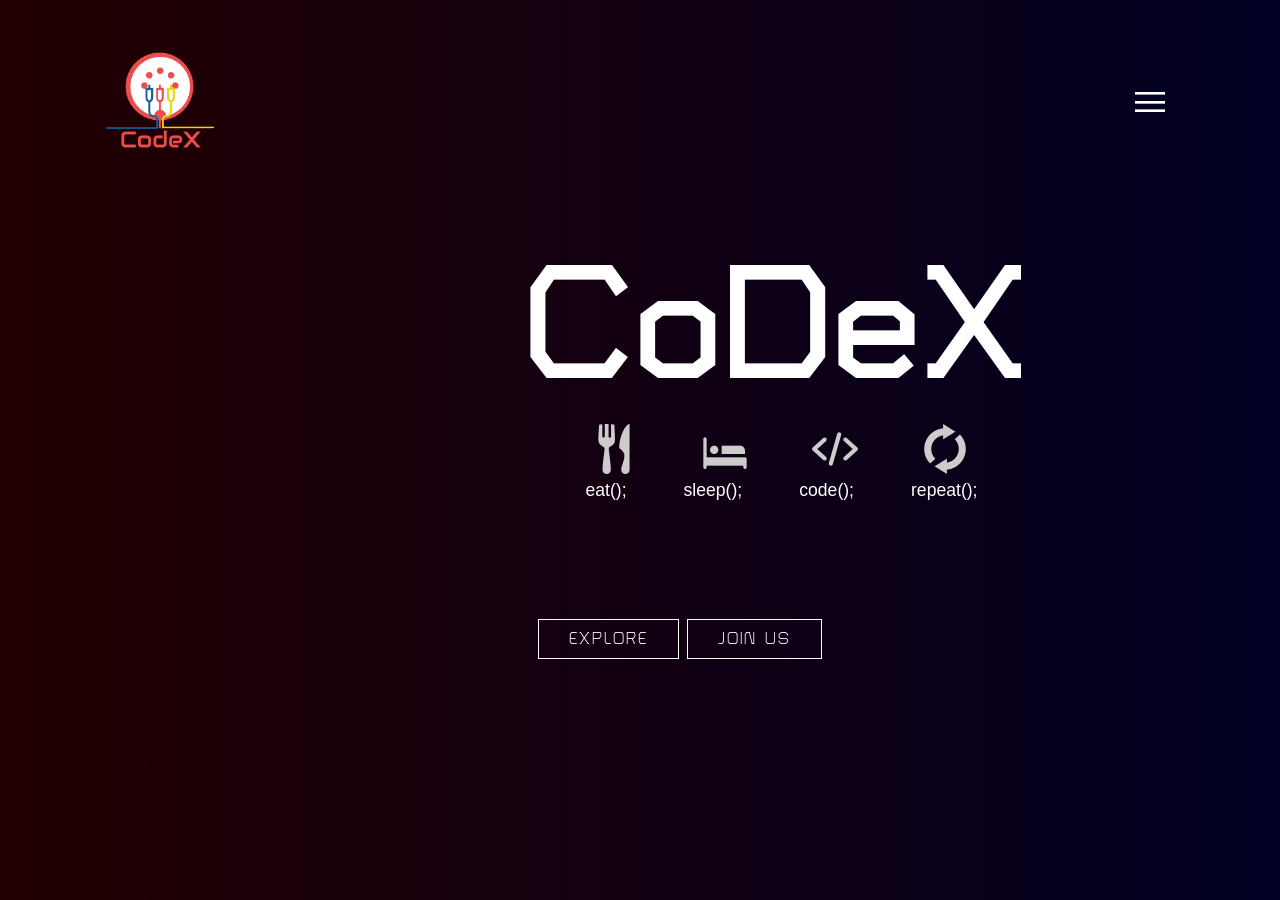
<file: index.html>
<!DOCTYPE html>
<html lang="en">
    <head>
        <meta name="viewport" content="width=device-width, initial-scale=1.0">
        <meta charset="UTF-8">
        <title>
            CodeX
        </title>
        <link rel="stylesheet" href="css/style.css">
        <link rel="stylesheet" href="https://stackpath.bootstrapcdn.com/font-awesome/4.7.0/css/font-awesome.min.css" integrity="sha384-wvfXpqpZZVQGK6TAh5PVlGOfQNHSoD2xbE+QkPxCAFlNEevoEH3Sl0sibVcOQVnN" crossorigin="anonymous">
        <link rel="icon" href="images/icon.png">
    </head>
    <body>
        <div class="menu">
            <ul>
                <li  data-text="Home"><a href="html/home.html">Home</a></li>
                <li  data-text="Events"><a href="html/events.html">Events</a></li>
                <li  data-text="Login"><a href="html/login_form.html">Login</a></li>
                <li  data-text="About"><a href="about.html">About</a></li>
                <li  data-text="Contact"><a href="contact_us.html">Contact</a></li>
            </ul>
        </div>
        <section class="banner">
            <header>
                <div class="logo">
                    <a class="navbar-brand" href="index.html"><img src="images/icon.png " width="120" alt=""></a>
                  </div>
                   <div class="toggle" onclick="toggleMenu();"> </div>       
            </header>
            <video src="video/Background.mp4" autoplay muted loop></video>
            <div class="overlay"></div>
            <div class="text" id="home">
           
                <h1>CoDeX</h1>
            </div>
            <ul class="sci">
               <li> <img src="images/eat.png" alt="error"></li>
               <li><img src="images/sleep.png" alt="error"></li>  
               <li><img src="images/code.png" alt="error"></li>
               <li><img src="images/repeat.png" alt="error"></li>
            </ul>
            <ul class="sci2">
                <li>eat();</li>
                <li>sleep();</li>
                <li>code();</li>
                <li>repeat();</li>
            </ul>
           <div class="button">
            <a href="html/home.html" class="btn">EXPLORE</a>
            <a href="html/login_form.html" class="btn">JOIN US</a>
           </div>

        </section>
        
       <script type="text/javascript">
           function toggleMenu()
           {
               var menuToggle = document.querySelector('.toggle');
               var banner = document.querySelector('.banner');
               menuToggle.classList.toggle('active');
               banner.classList.toggle('active');
           }
    </script>
    </body>
</html>
</file>
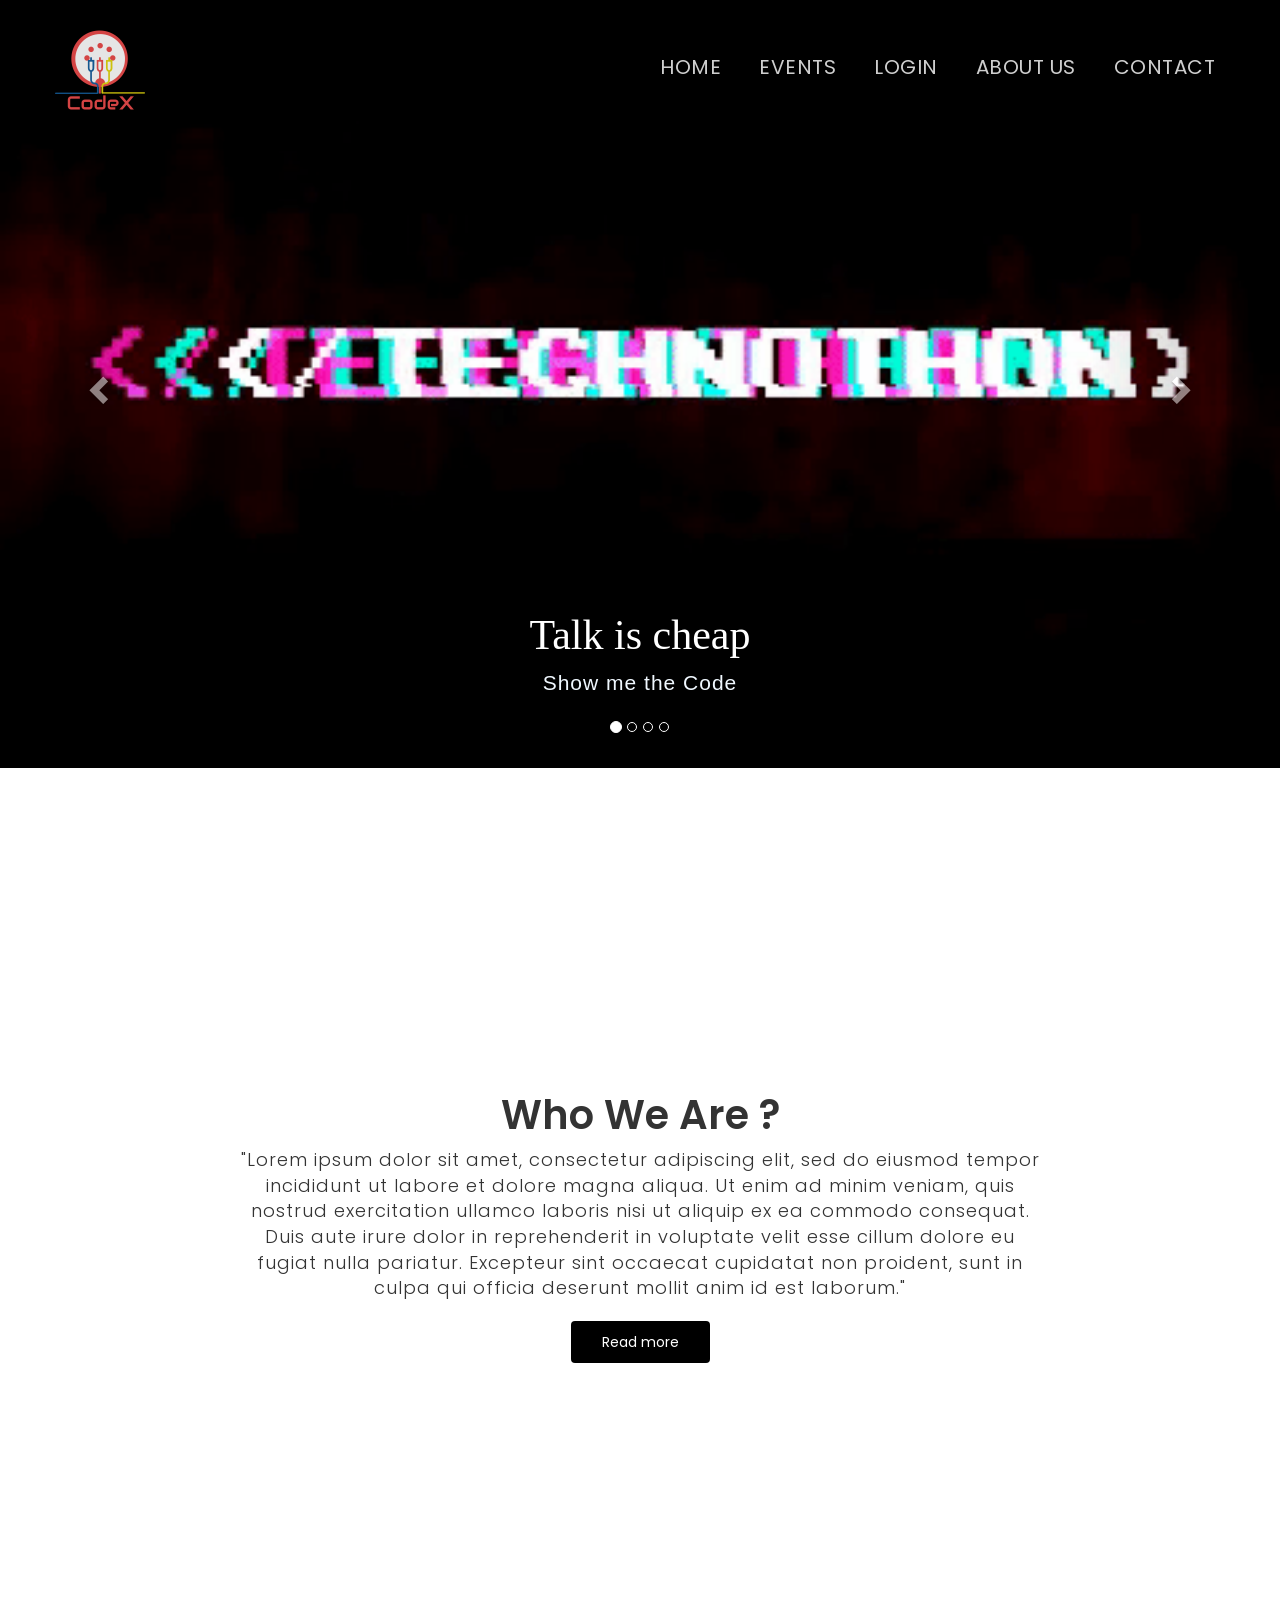
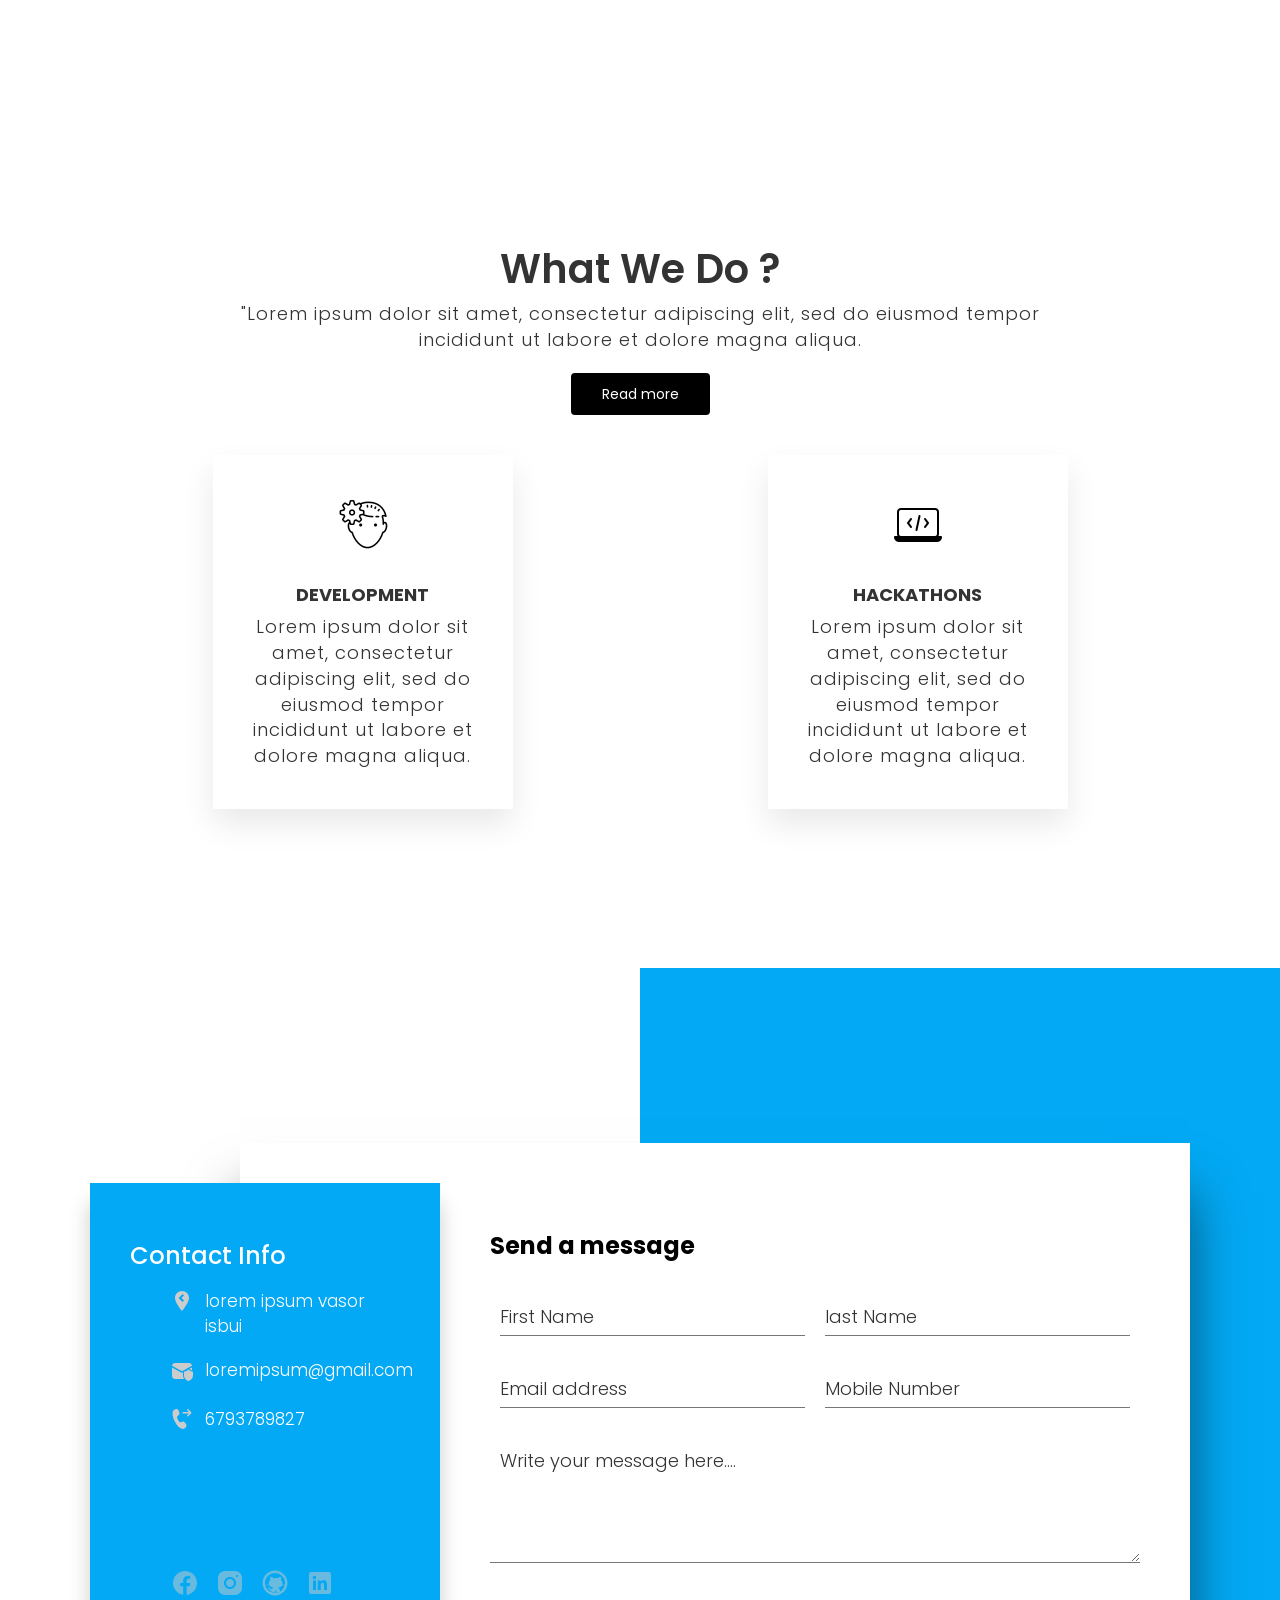
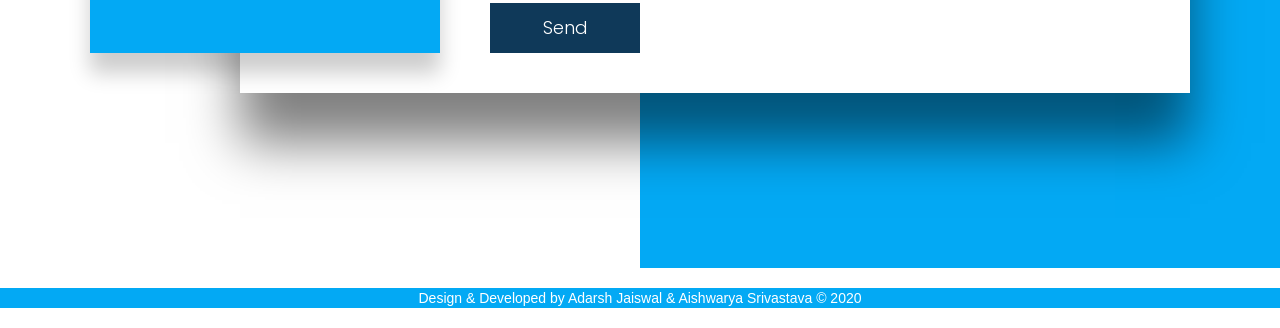
<file: html/home.html>
<!DOCTYPE html>
<Html>
    <head>
        <title>
            Home
        </title>
        <meta charset="utf-8">
        <meta name="viewport" content="width=device-width, initial-scale=1">
        <link rel="stylesheet" href="https://maxcdn.bootstrapcdn.com/bootstrap/3.4.1/css/bootstrap.min.css">
        <script src="https://ajax.googleapis.com/ajax/libs/jquery/3.5.1/jquery.min.js"></script>
        <script src="https://maxcdn.bootstrapcdn.com/bootstrap/3.4.1/js/bootstrap.min.js"></script>
        <link rel="icon" href="images/icon.png">
        <link rel="stylesheet" href="css/home_style.css">
    </head>
    <body>
         <section class="banner">
          <div id="myCarousel" class="carousel slide" data-ride="carousel">
            <!-- Indicators -->
            <ol class="carousel-indicators">
              <li data-target="#myCarousel" data-slide-to="0" class="active"></li>
              <li data-target="#myCarousel" data-slide-to="1"></li>
              <li data-target="#myCarousel" data-slide-to="2"></li>
              <li data-target="#myCarousel" data-slide-to="3"></li>
            </ol>
          
            <!-- Wrapper for slides -->
            <div class="carousel-inner" role="listbox">
              <div class="item active">
                <img src="images/giphy1.gif" alt="error">
                <div class="carousel-caption">
                  <h2>Talk is cheap</h2>
                  <p>Show me the Code</p>
                </div>
              </div>

              <div class="item">
                <img src="images/giphy2.gif" alt="error">
                <div class="carousel-caption">
                  <h2>Gamer's don't die</h2>
                  <p>THEY RESPAWN</p>
                </div>
              </div>
          
              <div class="item">
                <img src="images/giphy3.gif" alt="error"> 
                <div class="carousel-caption">
                  <h2>While(!(Succeed=try()));</h2>
                 
                </div>
              </div>
              <div class="item">
                <img src="images/giphy4.gif" alt="error"> 
                <div class="carousel-caption">
                  <h2>Hello maniacs</h2>
                  <p>Let's make some Fantastic robots </p>
                </div>
              </div>
            
            </div>
          
            <!-- Left and right controls -->
            <a class="left carousel-control" href="#myCarousel" role="button" data-slide="prev">
              <span class="glyphicon glyphicon-chevron-left" aria-hidden="true"></span>
              <span class="sr-only">Previous</span>
            </a>
            <a class="right carousel-control" href="#myCarousel" role="button" data-slide="next">
              <span class="glyphicon glyphicon-chevron-right" aria-hidden="true"></span>
              <span class="sr-only">Next</span>
            </a>
          </div>
          <nav class="navbar navbar-default navbar-fixed-top">
            <div class="container-fluid">
              <div class="navbar-header">
                <button type="button" class="navbar-toggle" data-toggle="collapse" data-target="#myNavbar">
                  <span class="icon-bar"></span>
                  <span class="icon-bar"></span>
                  <span class="icon-bar"></span>
                  <span class="icon-bar"></span>
                </button>
                
              </div>
              <header>
                <a class="logo" href="/Codex/index.html"><img src="images/icon.png " width="100" alt=""></a>
              <div class="navbar">
                <ul>
                  <li><a href="home.html">HOME</a></li>
                  <li class="dropdown"><a href="events/events/events.html">EVENTS</a>
                   
                  </li>
                  <li><a href="login_form.html">LOGIN</a>
                  </li>
                  <li><a href="#ABOUT"   onclick="toggle()">ABOUT US</a></li>
                  <li><a href="#CONTACT"  onclick="toggle()">CONTACT</a></li>
                  
                </ul>
                

              </div>
             
              </header>
            </div>
          </nav>
        </section>
        <a name="ABOUT"></a>
        <section class="sec about" id="About">
          <div class="content">
              <div class="mxw800p">
                 <h3>Who We Are ?</h3>
                 <p>
                  "Lorem ipsum dolor sit amet, consectetur adipiscing elit, sed do eiusmod tempor incididunt ut labore et dolore magna aliqua.
                   Ut enim ad minim veniam, quis nostrud exercitation ullamco laboris nisi ut aliquip ex ea commodo consequat. Duis aute irure dolor in reprehenderit in voluptate velit esse cillum dolore eu fugiat nulla pariatur. Excepteur sint occaecat cupidatat non proident, sunt in culpa qui officia deserunt mollit anim id est laborum."
                 </p>
                 <a href="/Codex/html/teams/teams.html" class="btn">Read more</a>
              </div>
          </div>
      </section>
      <section class="sec" id="About">
          <div class="content">
              <div class="mxw800p">
                 <h3>What We Do ?</h3>
                 <p>
                  "Lorem ipsum dolor sit amet, consectetur adipiscing elit, sed do eiusmod tempor incididunt ut labore et dolore magna aliqua. 
                  
                 </p>
                 <a href="#" class="btn">Read more</a>
              </div>
              <div class="work">
                  <div class="box">
                      <div class="iconBox">
                          <img src="images/design7.png" alt="">
                      </div>
                      <div class="content">
                          <h2>Development</h2>
                          <p>
                              Lorem ipsum dolor sit amet, consectetur adipiscing elit, sed do eiusmod tempor incididunt ut labore et dolore magna aliqua. 
                          </p>
                      </div>
                  </div>
                  <div class="box">
                      <div class="iconBox">
                          <img src="images/pen_8.png" alt="">
                      </div>
                      <div class="content">
                          <h2>Hackathons</h2>
                          <p>
                              Lorem ipsum dolor sit amet, consectetur adipiscing elit, sed do eiusmod tempor incididunt ut labore et dolore magna aliqua. 
                          </p>
                      </div>
                  </div>
              </div>
          </div>
      </section>
      <a name="CONTACT"></a>
      <section class="Contact_Us">
        <div class="container1">
            <div class="contactinfo">
                <div>
                    <h2>Contact Info</h2>
                <ul class="info">
                    <li>
                        <span><svg xmlns="http://www.w3.org/2000/svg" x="0px" y="0px"
                            width="24" height="24"
                            viewBox="0 0 172 172"
                            style=" fill:#000000;"><g fill="none" fill-rule="nonzero" stroke="none" stroke-width="1" stroke-linecap="butt" stroke-linejoin="miter" stroke-miterlimit="10" stroke-dasharray="" stroke-dashoffset="0" font-family="none" font-weight="none" font-size="none" text-anchor="none" style="mix-blend-mode: normal"><path d="M0,172v-172h172v172z" fill="none"></path><g fill="#cccccc"><path d="M85.94983,14.319c-27.63467,0 -50.1165,22.47467 -50.1165,50.1165c0,32.12817 42.77067,84.323 44.591,86.53033l5.5255,6.70083l5.5255,-6.70083c1.82033,-2.20017 44.591,-54.40217 44.591,-86.53033c0,-27.63467 -22.48183,-50.1165 -50.1165,-50.1165zM100.35483,83.0545l-10.13367,10.13367l-28.68817,-28.68817l28.724,-28.73117l10.13367,10.13367l-18.59033,18.5975z"></path></g></g></svg></span>
                        <span>lorem ipsum vasor isbui
                        </span>
                    </li>
                    <li>
                        <span><svg xmlns="http://www.w3.org/2000/svg" x="0px" y="0px"
                            width="24" height="24"
                            viewBox="0 0 172 172"
                            style=" fill:#000000;"><g fill="none" fill-rule="nonzero" stroke="none" stroke-width="1" stroke-linecap="butt" stroke-linejoin="miter" stroke-miterlimit="10" stroke-dasharray="" stroke-dashoffset="0" font-family="none" font-weight="none" font-size="none" text-anchor="none" style="mix-blend-mode: normal"><path d="M0,172v-172h172v172z" fill="none"></path><g fill="#cccccc"><path d="M86,94.20583l-71.595,-38.66417c0.93167,-11.03667 10.17667,-19.70833 21.42833,-19.70833h100.33333c11.25167,0 20.49667,8.67167 21.42833,19.70833zM93.16667,121.83333c0,12.18333 3.3325,21.53583 8.02667,28.66667h-65.36c-11.86083,0 -21.5,-9.63917 -21.5,-21.5v-61.31083l69.1225,37.37417c0.78833,0.43 1.64833,0.645 2.54417,0.645c0.89583,0 1.75583,-0.215 2.54417,-0.645l4.6225,-2.50833zM157.66667,67.68917v21.35667c-4.33583,-0.82417 -11.64583,-3.15333 -16.48333,-9.5675c-0.5375,-0.71667 -1.14667,-1.32583 -1.8275,-1.89917zM132.58333,164.83333c-0.29383,0 -0.58408,-0.03583 -0.87075,-0.1075c-0.31175,-0.07883 -31.37925,-8.24525 -31.37925,-42.8925v-21.57883c0,-1.978 1.60533,-3.58333 3.58333,-3.58333c0.1505,0 16.30058,-0.2365 25.8,-12.9c1.35092,-1.806 4.38242,-1.806 5.73333,0c9.49942,12.6635 25.6495,12.9 25.81075,12.9c1.97083,0.01075 3.57258,1.6125 3.57258,3.58333v21.57883c0,34.64725 -31.0675,42.81367 -31.37925,42.8925c-0.28667,0.07167 -0.57692,0.1075 -0.87075,0.1075z"></path></g></g></svg></span>
                        <span>loremipsum@gmail.com
                        </span>
                    </li>
                    <li>
                        <span><svg xmlns="http://www.w3.org/2000/svg" x="0px" y="0px"
                            width="24" height="24"
                            viewBox="0 0 172 172"
                            style=" fill:#000000;"><g fill="none" fill-rule="nonzero" stroke="none" stroke-width="1" stroke-linecap="butt" stroke-linejoin="miter" stroke-miterlimit="10" stroke-dasharray="" stroke-dashoffset="0" font-family="none" font-weight="none" font-size="none" text-anchor="none" style="mix-blend-mode: normal"><path d="M0,172v-172h172v172z" fill="none"></path><g fill="#cccccc"><path d="M127.15234,14.27734c-2.18814,0.00053 -4.1576,1.32735 -4.98005,3.35504c-0.82245,2.02769 -0.33375,4.35156 1.23575,5.87624l12.32471,12.32471h-40.77441c-1.93842,-0.02741 -3.74144,0.99102 -4.71865,2.66532c-0.97721,1.6743 -0.97721,3.74507 0,5.41937c0.97721,1.6743 2.78023,2.69273 4.71865,2.66532h40.77441l-12.32471,12.32471c-1.40412,1.34815 -1.96971,3.35005 -1.47866,5.23364c0.49105,1.88359 1.96202,3.35456 3.84561,3.84561c1.88359,0.49105 3.88549,-0.07455 5.23364,-1.47866l21.5,-21.5c2.09823,-2.0991 2.09823,-5.50149 0,-7.60059l-21.5,-21.5c-1.01222,-1.0424 -2.4033,-1.63064 -3.85628,-1.6307zM48.00407,14.37533c-1.7892,-0.13913 -3.6302,0.05907 -5.43799,0.63688l-7.71256,2.47054c-7.65042,2.44383 -13.51213,8.99288 -15.40413,17.2238c-4.49708,19.55783 0.89824,43.36763 16.17399,71.42871c15.265,28.02525 31.9915,44.87559 50.18766,50.55159c7.70775,2.40442 16.04426,0.2842 21.87793,-5.57096l5.85791,-5.8859c5.46817,-5.48967 6.26215,-14.42303 1.85465,-20.89811l-8.83236,-12.97559c-3.79117,-5.5685 -10.52464,-7.93232 -16.70589,-5.87191l-13.4235,4.47917c-1.79167,0.59842 -3.80136,0.28392 -5.24902,-0.93083c-5.46458,-4.59025 -10.10091,-10.16272 -13.90642,-16.70589c-3.81267,-6.5575 -6.27279,-13.20604 -7.38363,-19.94629c-0.29025,-1.763 0.38252,-3.54745 1.67969,-4.78011l11.51286,-10.92497c4.8805,-4.62967 6.36523,-12.07483 3.68132,-18.40657l-6.15885,-14.5293c-2.322,-5.47713 -7.24405,-8.94686 -12.61166,-9.36426z"></path></g></g></svg></span>
                        <span> 6793789827
                        </span>
                    </li>
                </ul>
            </div>
                <ul class="sci">
                    <li><a href="https://www.facebook.com/codex123456/"><svg xmlns="http://www.w3.org/2000/svg" x="0px" y="0px"
                        width="30" height="30"
                        viewBox="0 0 172 172"
                        style=" fill:#000000;"><g fill="none" fill-rule="nonzero" stroke="none" stroke-width="1" stroke-linecap="butt" stroke-linejoin="miter" stroke-miterlimit="10" stroke-dasharray="" stroke-dashoffset="0" font-family="none" font-weight="none" font-size="none" text-anchor="none" style="mix-blend-mode: normal"><path d="M0,172v-172h172v172z" fill="none"></path><g fill="#cccccc"><path d="M86,17.2c-37.9948,0 -68.8,30.8052 -68.8,68.8c0,34.49173 25.41013,62.97493 58.5144,67.95147v-49.71947h-17.02227v-18.08293h17.02227v-12.03427c0,-19.92333 9.70653,-28.66667 26.2644,-28.66667c7.9292,0 12.126,0.59053 14.10973,0.85427v15.78387h-11.29467c-7.02907,0 -9.48293,6.66787 -9.48293,14.17853v9.88427h20.59987l-2.79213,18.08293h-17.80773v49.8628c33.58013,-4.55227 59.48907,-33.2648 59.48907,-68.0948c0,-37.9948 -30.8052,-68.8 -68.8,-68.8z"></path></g></g></svg></a>
                    <li><a href="#"><svg xmlns="http://www.w3.org/2000/svg" x="0px" y="0px"
                        width="30" height="30"
                        viewBox="0 0 172 172"
                        style=" fill:#000000;"><g fill="none" fill-rule="nonzero" stroke="none" stroke-width="1" stroke-linecap="butt" stroke-linejoin="miter" stroke-miterlimit="10" stroke-dasharray="" stroke-dashoffset="0" font-family="none" font-weight="none" font-size="none" text-anchor="none" style="mix-blend-mode: normal"><path d="M0,172v-172h172v172z" fill="none"></path><g fill="#cccccc"><path d="M57.32214,17.2c-22.12493,0 -40.12214,18.01386 -40.12214,40.14453v57.33333c0,22.12493 18.01386,40.12214 40.14453,40.12214h57.33333c22.12493,0 40.12214,-18.01386 40.12214,-40.14453v-57.33333c0,-22.12493 -18.01386,-40.12214 -40.14453,-40.12214zM126.13333,40.13333c3.1648,0 5.73333,2.56853 5.73333,5.73333c0,3.1648 -2.56853,5.73333 -5.73333,5.73333c-3.1648,0 -5.73333,-2.56853 -5.73333,-5.73333c0,-3.1648 2.56853,-5.73333 5.73333,-5.73333zM86,51.6c18.9716,0 34.4,15.4284 34.4,34.4c0,18.9716 -15.4284,34.4 -34.4,34.4c-18.9716,0 -34.4,-15.4284 -34.4,-34.4c0,-18.9716 15.4284,-34.4 34.4,-34.4zM86,63.06667c-12.66573,0 -22.93333,10.2676 -22.93333,22.93333c0,12.66573 10.2676,22.93333 22.93333,22.93333c12.66573,0 22.93333,-10.2676 22.93333,-22.93333c0,-12.66573 -10.2676,-22.93333 -22.93333,-22.93333z"></path></g></g></svg></a></li>
                    <li><a href="https://github.com/proDaddy3"><svg xmlns="http://www.w3.org/2000/svg" x="0px" y="0px"
                        width="30" height="30"
                        viewBox="0 0 172 172"
                        style=" fill:#000000;"><g fill="none" fill-rule="nonzero" stroke="none" stroke-width="1" stroke-linecap="butt" stroke-linejoin="miter" stroke-miterlimit="10" stroke-dasharray="" stroke-dashoffset="0" font-family="none" font-weight="none" font-size="none" text-anchor="none" style="mix-blend-mode: normal"><path d="M0,172v-172h172v172z" fill="none"></path><g fill="#cccccc"><path d="M86,14.33333c-39.58463,0 -71.66667,32.08203 -71.66667,71.66667c0,39.58464 32.08203,71.66667 71.66667,71.66667c39.58464,0 71.66667,-32.08203 71.66667,-71.66667c0,-39.58463 -32.08203,-71.66667 -71.66667,-71.66667zM86,28.66667c31.60612,0 57.33333,25.72722 57.33333,57.33333c0,3.35938 -0.33594,6.66276 -0.89583,9.85417c-1.76367,-0.39192 -4.36719,-0.86784 -7.39062,-0.89583c-2.23958,-0.02799 -5.03906,0.33594 -7.39062,0.67188c0.81185,-2.49153 1.34375,-5.23503 1.34375,-8.0625c0,-6.88672 -3.35937,-13.29753 -8.73437,-18.58854c1.48372,-5.51497 2.93945,-14.97722 -0.89583,-18.8125c-11.33789,0 -17.60872,8.09049 -17.91667,8.51042c-3.49935,-0.83984 -7.11067,-1.34375 -10.97396,-1.34375c-4.95508,0 -9.68619,0.89583 -14.10937,2.23958l1.34375,-1.11979c0,0 -6.29883,-8.73437 -17.91667,-8.73437c-4.05924,4.08724 -2.21159,14.44531 -0.67187,19.70833c-5.48698,5.23503 -8.95833,11.42188 -8.95833,18.14063c0,2.35156 0.5599,4.59115 1.11979,6.71875c-1.98763,-0.22396 -9.1543,-0.89583 -12.09375,-0.89583c-2.60351,0 -6.63476,0.61589 -9.85417,1.34375c-0.44792,-2.85547 -0.67187,-5.76692 -0.67187,-8.73437c0,-31.60612 25.72722,-57.33333 57.33333,-57.33333zM39.19271,95.18229c2.82747,0 11.42188,1.00781 12.54167,1.11979c0.13997,0.39193 0.27995,0.75586 0.44792,1.11979c-3.07942,-0.27994 -9.04232,-0.69987 -12.98958,-0.22396c-2.63151,0.30794 -5.99088,1.25976 -8.95833,2.01563c-0.22396,-0.89583 -0.5039,-1.76367 -0.67187,-2.6875c3.13542,-0.67187 7.25065,-1.34375 9.63021,-1.34375zM135.04688,96.75c2.85547,0.02799 5.45899,0.50391 7.16667,0.89583c-0.08399,0.47591 -0.33594,0.86784 -0.44792,1.34375c-1.81966,-0.41992 -4.8151,-1.03581 -8.28646,-1.11979c-1.67969,-0.02799 -4.36719,0.05599 -6.71875,0.22396c0.11198,-0.22396 0.13997,-0.44792 0.22396,-0.67187c2.43555,-0.33594 5.54297,-0.69987 8.0625,-0.67187zM43.67188,98.76563c4.03125,0.02799 7.81055,0.30794 9.40625,0.44792c3.75131,6.9987 11.33789,12.17774 23.06771,14.33333c-2.88347,1.5957 -5.45899,3.83528 -7.39062,6.49479c-1.67969,0.13997 -3.44336,0.22396 -5.15104,0.22396c-4.98307,0 -8.09049,-4.45117 -10.75,-8.28646c-2.6875,-3.83528 -5.99088,-4.25521 -7.83854,-4.47917c-1.87565,-0.22396 -2.51953,0.83985 -1.56771,1.56771c5.45899,4.19922 7.41862,9.18229 9.63021,13.66146c1.98763,4.03125 6.15885,6.27083 10.75,6.27083h0.89583c-0.13997,0.78385 -0.22396,1.51172 -0.22396,2.23958v7.83854c-16.54492,-6.69076 -29.14258,-20.82812 -33.81771,-38.29687c2.93945,-0.72786 6.24284,-1.48372 8.73438,-1.79167c1.14778,-0.13997 2.60351,-0.25195 4.25521,-0.22396zM133.47917,99.66146c3.2194,0.08399 6.07487,0.69987 7.83854,1.11979c-3.94726,14.83724 -13.68945,27.18294 -26.65104,34.71354v-4.25521c0,-6.10286 -4.8151,-13.9414 -11.64583,-17.69271c11.33789,-2.07161 18.72851,-7.02669 22.61979,-13.66146c2.71549,-0.19597 5.9069,-0.27994 7.83854,-0.22396zM89.58333,129c1.95964,0 3.58333,1.6237 3.58333,3.58333v10.30208c-2.35156,0.30794 -4.73112,0.44792 -7.16667,0.44792v-10.75c0,-1.95963 1.6237,-3.58333 3.58333,-3.58333zM75.25,136.16667c1.95964,0 3.58333,1.6237 3.58333,3.58333v3.13542c-2.40755,-0.30794 -4.8431,-0.75586 -7.16667,-1.34375v-1.79167c0,-1.95963 1.6237,-3.58333 3.58333,-3.58333zM103.91667,136.16667c1.73568,0 3.2474,1.25976 3.58333,2.91146c-2.32357,0.95183 -4.70312,1.81966 -7.16667,2.46354v-1.79167c0,-1.95963 1.6237,-3.58333 3.58333,-3.58333z"></path></g></g></svg></a></li>
                    <li><a href="#"><svg xmlns="http://www.w3.org/2000/svg" x="0px" y="0px"
                        width="30" height="30"
                        viewBox="0 0 172 172"
                        style=" fill:#000000;"><g fill="none" fill-rule="nonzero" stroke="none" stroke-width="1" stroke-linecap="butt" stroke-linejoin="miter" stroke-miterlimit="10" stroke-dasharray="" stroke-dashoffset="0" font-family="none" font-weight="none" font-size="none" text-anchor="none" style="mix-blend-mode: normal"><path d="M0,172v-172h172v172z" fill="none"></path><g fill="#cccccc"><path d="M137.6,22.93333h-103.2c-6.33533,0 -11.46667,5.13133 -11.46667,11.46667v103.2c0,6.33533 5.13133,11.46667 11.46667,11.46667h103.2c6.33533,0 11.46667,-5.13133 11.46667,-11.46667v-103.2c0,-6.33533 -5.13133,-11.46667 -11.46667,-11.46667zM62.80293,126.13333h-16.91333v-54.4208h16.91333zM54.17427,63.9324c-5.4524,0 -9.86133,-4.4204 -9.86133,-9.86133c0,-5.44093 4.41467,-9.8556 9.86133,-9.8556c5.4352,0 9.8556,4.4204 9.8556,9.8556c0,5.44093 -4.4204,9.86133 -9.8556,9.86133zM126.15627,126.13333h-16.90187v-26.46507c0,-6.3124 -0.11467,-14.4308 -8.7892,-14.4308c-8.80067,0 -10.15373,6.87427 -10.15373,13.97213v26.92373h-16.90187v-54.4208h16.22533v7.43613h0.22933c2.25893,-4.27707 7.7744,-8.7892 16.00173,-8.7892c17.12547,0 20.29027,11.27173 20.29027,25.92613z"></path></g></g></svg></a></li>

                </ul>
               
            </div>
            <form action="Contact.php" method="POST" name="form">
            <div class="contactform">
                <h2>Send a message</h2>
                <div class="formbox">
                    <div class="inputbox w50">
                        <input type="text" name="first_name" required>
                        <span>First Name</span>
                    </div>
                    <div class="inputbox w50">
                        <input type="text" name="last_name" required>
                        <span>last Name</span>
                    </div>
                    <div class="inputbox w50">
                        <input type="text" name="email" required>
                        <span>Email address</span>
                    </div>
                    <div class="inputbox w50">
                        <input type="text" name="phone_no" required>
                        <span>Mobile Number</span>
                    </div>
                    <div class="inputbox w100">
                        <textarea name="text_area" required></textarea>
                        <span>&nbsp;&nbsp;Write your message here....</span>
                    </div>
                    <div class="inputbox w100">
                        <input type="submit" name="send" value="Send">
                    </div>
                </div>
            </div>
          </form>
    
        </div>
    </section> 
    <div class="footer">
      <p class="copyright">
        <center>Design & Developed by Adarsh Jaiswal & Aishwarya Srivastava &copy; 2020</center>
    </p> 
    </div>
   
    <script type="text/javascript">
       window.addEventListener("scroll",function()
            {
                var header =document.querySelector("header");
                header.classList.toggle("sticky",window.scrollY > 0);
            })

            function toggle()
           {
            var header =document.querySelector("header"); 
            header.classList.toggle("active");
           }  
    </script>
    </body>
</Html>
</file>
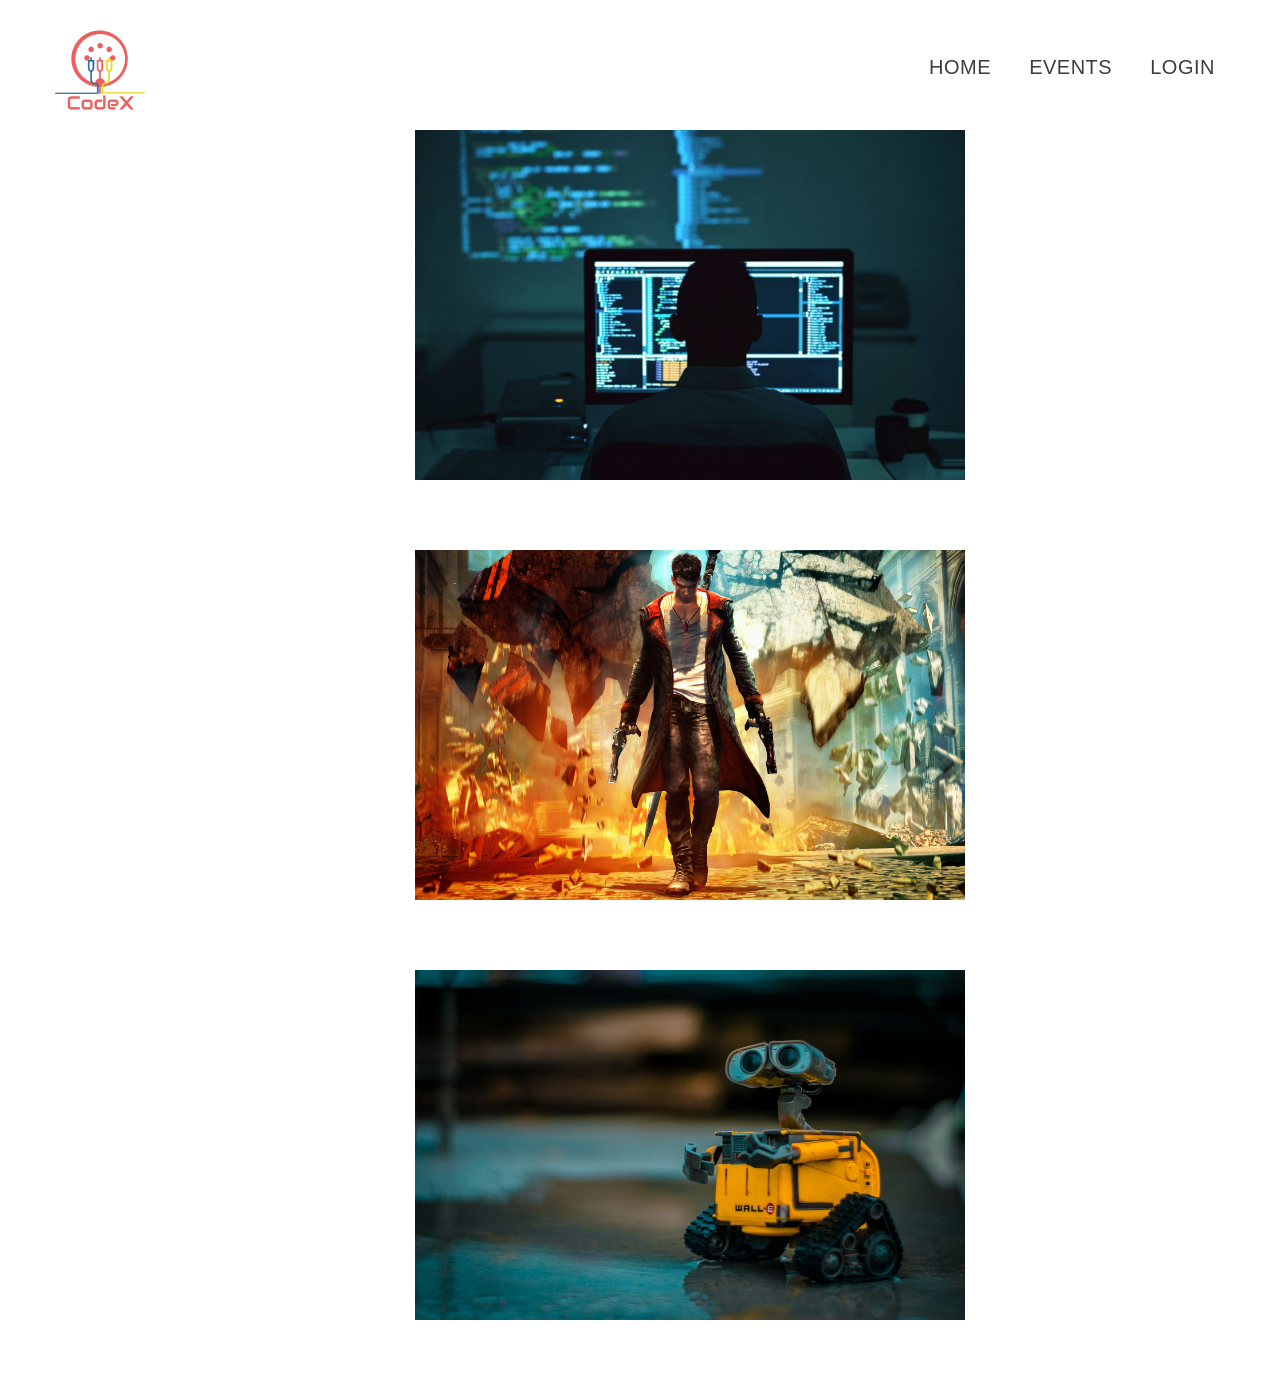
<file: html/events/events/events.html>
<!DOCTYPE html>
<html>
    <head>
        <meta charset="UTF-8">
        <title>Events</title>
        <link rel="stylesheet" href="https://maxcdn.bootstrapcdn.com/bootstrap/3.4.1/css/bootstrap.min.css">
        <script src="https://ajax.googleapis.com/ajax/libs/jquery/3.5.1/jquery.min.js"></script>
        <script src="https://maxcdn.bootstrapcdn.com/bootstrap/3.4.1/js/bootstrap.min.js"></script>
        <link rel="icon" href="images/icon.png">
        <link rel="stylesheet" href="css/events_style.css">

    </head>
    <body>
        <section class="banner">
            
        <nav class="navbar navbar-default navbar-fixed-top">
            <div class="container-fluid">
              <div class="navbar-header">
                <button type="button" class="navbar-toggle" data-toggle="collapse" data-target="#myNavbar">
                  <span class="icon-bar"></span>
                  <span class="icon-bar"></span>
                  <span class="icon-bar"></span>
                  <span class="icon-bar"></span>
                </button>
                
              </div>
              <header>
                <a class="logo" href="/Codex/html/home.html"><img src="images/icon.png " width="100" alt=""></a>
              
              <div class="navbar">
                <ul>
                  <li><a href="/Codex/html/home.html">HOME</a></li>
                  <li class="dropdown"><a href="">EVENTS</a>
                   
                  </li>
                  <li><a href="/Codex/html/login_form.html">LOGIN</a>
                  </li>
                  
                </ul>
                

              </div>
              </header>
            </div>
          </nav>
        </section>
        <div id="particles-js">
        <div class="container3" >
            <div class="box">
                <div class="imgBx">
                    <img src="images/pic1.jpg" width="550px" height="350px" alt="error">
                </div>
                <div class="contentBx">
                    <h2>
                        Technothon
                    </h2>
                    <p>
                        Don't talk Cheap Show me the Code
                        
                    </p>
                    <a href="technothon/technothon.html">Read more</a>
                </div>
            </div>
            <div class="box">
                <div class="imgBx">
                    <img src="images/pic2.jpg" width="550px" height="350px" alt="error">
                </div>
                <div class="contentBx">
                    <h2>
                        Game Streaks
                    </h2>
                    <p>
                      Gamer's never die they respawn.
                     
                    </p>
                    <a href="Game Streaks/game_streaks.html">Read more</a>
                </div>
            </div>
            <div class="box">
                <div class="imgBx">
                    <img src="images/pic3.jpg" width="550px" height="350px" alt="error">
                </div>
                <div class="contentBx">
                    <h2>
                        Robomania
                    </h2>
                    <p>
                       Hey maniacs, let's make some robot
                      
                    </p>
                    <a href="Robomania/robomania.html">Read more</a>
                </div>
            </div>
        
        </div>
    </div>
        
        <script type="text/javascript" src="vanilla-tilt.js"></script>
        <script type="text/javascript">
            VanillaTilt.init(document.querySelectorAll(".box"), {
                max: 25,
                speed: 400
            });
        </script>
          <script type="text/javascript">
            window.addEventListener("scroll",function()
                 {
                     var header =document.querySelector("header");
                     header.classList.toggle("sticky",window.scrollY > 0);
                 })
         </script>
      
    </body>

</html>
</file>
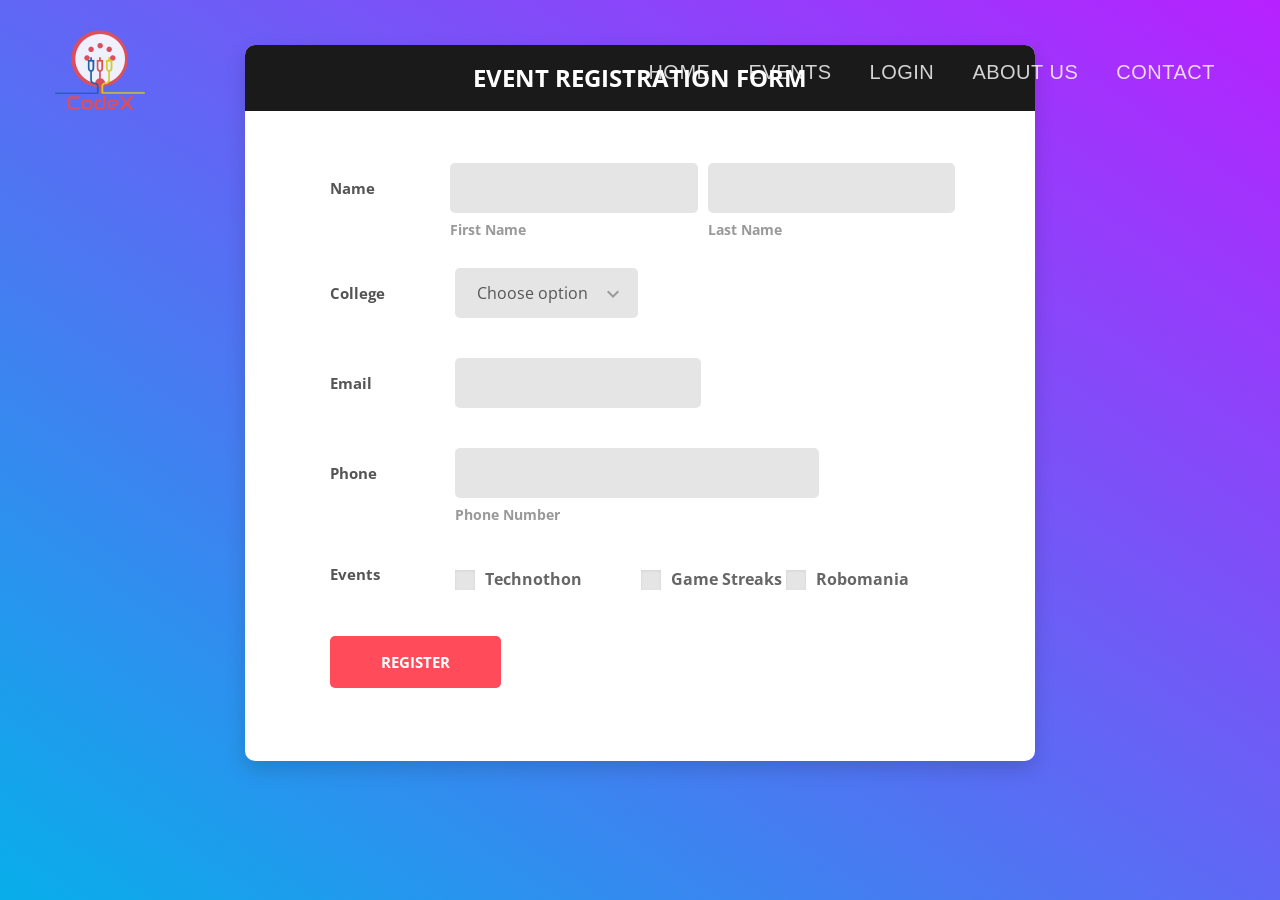
<file: html/events/events/events_reg_form.html>
<!DOCTYPE html>
<html lang="en">

<head>
    <!-- Required meta tags-->
    <meta charset="UTF-8">
    <meta name="viewport" content="width=device-width, initial-scale=1, shrink-to-fit=no">
    <meta name="description" content="Colorlib Templates">
    <meta name="author" content="Colorlib">
    <meta name="keywords" content="Colorlib Templates">

    <!-- Title Page-->
    <title>Event Registration Form</title>

    <!-- Icons font CSS-->
    <link href="vendor/mdi-font/css/material-design-iconic-font.min.css" rel="stylesheet" media="all">
    <link href="vendor/font-awesome-4.7/css/font-awesome.min.css" rel="stylesheet" media="all">
    <!-- Font special for pages-->
    <link href="https://fonts.googleapis.com/css?family=Open+Sans:300,300i,400,400i,600,600i,700,700i,800,800i" rel="stylesheet">
  
    <!-- Vendor CSS-->
    <link href="vendor/select2/select2.min.css" rel="stylesheet" media="all">
    <link href="vendor/datepicker/daterangepicker.css" rel="stylesheet" media="all">
    <link rel="stylesheet" href="https://maxcdn.bootstrapcdn.com/bootstrap/3.4.1/css/bootstrap.min.css">
    <script src="https://ajax.googleapis.com/ajax/libs/jquery/3.5.1/jquery.min.js"></script>
    <script src="https://maxcdn.bootstrapcdn.com/bootstrap/3.4.1/js/bootstrap.min.js"></script>
    <link rel="icon" href="images/icon.png">
    <!-- Main CSS-->
    <link href="css/main.css" rel="stylesheet" media="all">
</head>

<body>
    <section class="banner">
            
        <nav class="navbar navbar-default navbar-fixed-top">
            <div class="container-fluid">
              <div class="navbar-header">
                <button type="button" class="navbar-toggle" data-toggle="collapse" data-target="#myNavbar">
                  <span class="icon-bar"></span>
                  <span class="icon-bar"></span>
                  <span class="icon-bar"></span>
                  <span class="icon-bar"></span>
                </button>
                
              </div>
              <header>
                <a class="logo" href="/Codex/html/home.html"><img src="images/icon.png " width="100" alt=""></a>
              
              <div class="navbar">
                <ul>
                  <li><a href="/Codex/html/home.html">HOME</a></li>
                  <li class="dropdown"><a href="">EVENTS</a>
                   
                  </li>
                  <li><a href="/Codex/html/login_form.html">LOGIN</a>
                  </li>
                  <li><a href="#about us">ABOUT US</a></li>
                  <li><a href="#contact">CONTACT</a></li>
                </ul>
                

              </div>
              </header>
            </div>
          </nav>
        </section>
    <div class="page-wrapper bg-gra-03 p-t-45 p-b-50">
        <div class="wrapper wrapper--w790">
            <div class="card card-5">
                <div class="card-heading">
                    <h2 class="title">Event Registration Form</h2>
                </div>
                <div class="card-body">
                    <form method="POST">
                        <div class="form-row m-b-55">
                            <div class="name">Name</div>
                            <div class="value">
                                <div class="row row-space">
                                    <div class="col-2">
                                        <div class="input-group-desc">
                                            <input class="input--style-5" type="text" name="first_name">
                                            <label class="label--desc">first name</label>
                                        </div>
                                    </div>
                                    <div class="col-2">
                                        <div class="input-group-desc">
                                            <input class="input--style-5" type="text" name="last_name">
                                            <label class="label--desc">last name</label>
                                        </div>
                                    </div>
                                </div>
                            </div>
                        </div>
                        <div class="form-row">
                            <div class="name">College </div>
                            <div class="value">
                                <div class="input-group">
                                    <div class="rs-select2 js-select-simple select--no-search">
                                        <select name="subject">
                                            <option disabled="disabled" selected="selected">Choose option</option>
                                            <option>United College of Engineering and Research (UCER)</option>
                                            <option>United Institute of Technology(UIT)</option>
                                            <option>United College of Engineering and Management (UCEM)</option>
                                            <option>United Institute of Management (UIM)</option>
                                            <option>United Institute of Management (FUGS)</option>
                                        </select>
                                        <div class="select-dropdown"></div>
                                    </div>
                                </div>
                            </div>
                        </div>
                        <div class="form-row">
                            <div class="name">Email</div>
                            <div class="value">
                                <div class="input-group">
                                    <input class="input--style-5" type="email" name="email">
                                </div>
                            </div>
                        </div>
                        <div class="form-row m-b-55">
                            <div class="name">Phone</div>
                            <div class="value">
                                <div class="row row-refine">
                                  
                                    <div class="col-9">
                                        <div class="input-group-desc">
                                            <input class="input--style-5" type="text" name="phone">
                                            <label class="label--desc">Phone Number</label>
                                        </div>
                                    </div>
                                </div>
                            </div>
                        </div>
                        <div class="form-row">
                            <div class="name">Events</div>
                            <div class="p-t-15">
                                <label class="checkbox-container m-r-55">Technothon
                                    <input type="checkbox" >
                                    <span class="checkmark"></span>
                                </label>
                                <label class="checkbox-container">Game Streaks
                                    <input type="checkbox" >
                                    <span class="checkmark"></span>
                                </label>
                                <label class="checkbox-container">Robomania
                                    <input type="checkbox" >
                                    <span class="checkmark"></span>
                                </label>
                            </div>
                        </div>
                       
                        <div>
                            <button class="btn btn--radius-2 btn--red" name="submit" type="submit">Register</button>
                        </div>
                    </form>
                </div>
            </div>
        </div>
    </div>

    <script type="text/javascript">
        window.addEventListener("scroll",function()
             {
                 var header =document.querySelector("header");
                 header.classList.toggle("sticky",window.scrollY > 0);
             })
     </script>
    <!-- Jquery JS-->
    <script src="vendor/jquery/jquery.min.js"></script>
    <!-- Vendor JS-->
    <script src="vendor/select2/select2.min.js"></script>
    <script src="vendor/datepicker/moment.min.js"></script>
    <script src="vendor/datepicker/daterangepicker.js"></script>

    <!-- Main JS-->
    <script src="js/global.js"></script>

</body>

</html>
</file>
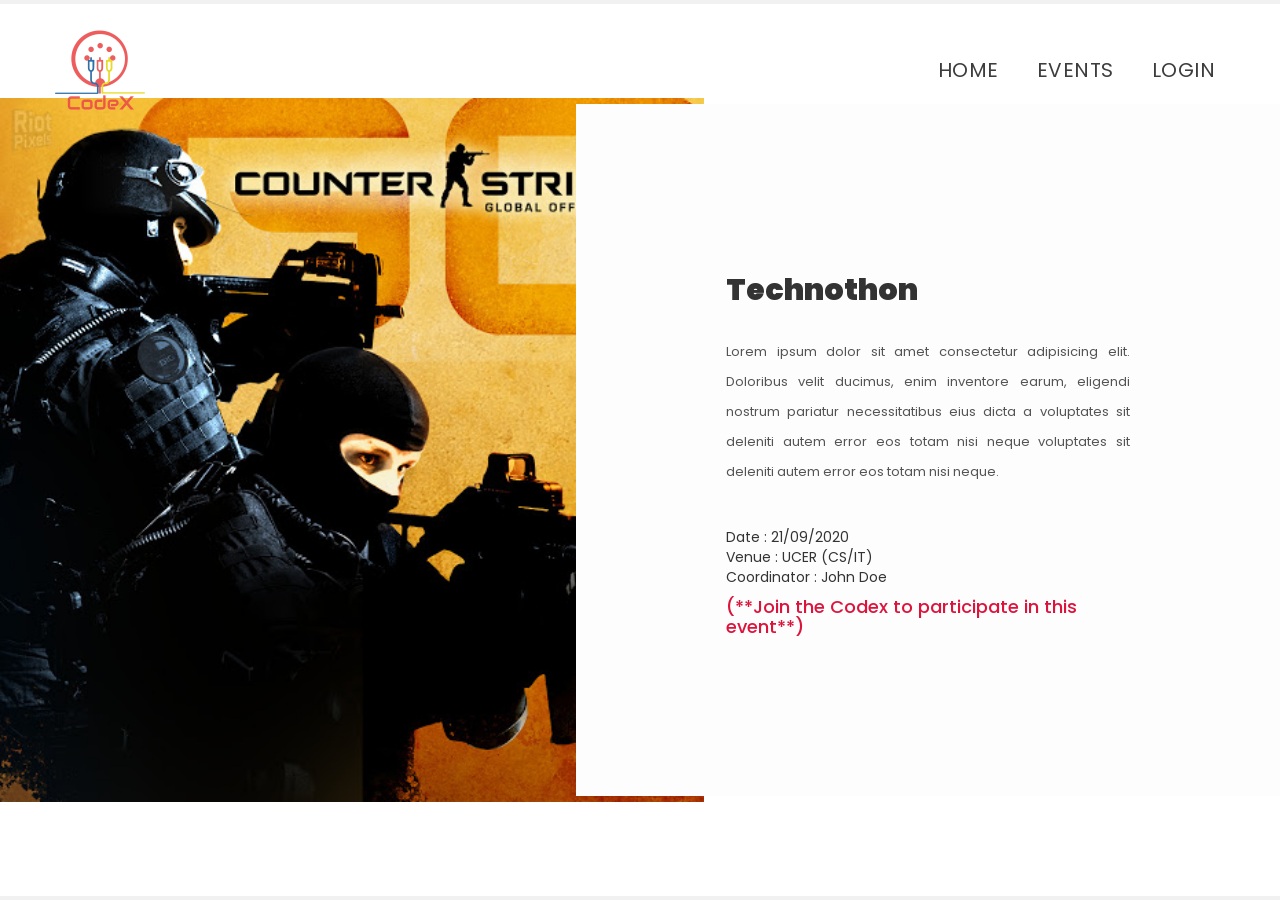
<file: html/events/events/Game Streaks/game_streaks.html>
<html lang="en">
<head>
    <meta charset="UTF-8">
    <meta name="viewport" content="width=device-width, initial-scale=1.0">
    <title>Game Streaks</title>
    <link rel="stylesheet" href="https://maxcdn.bootstrapcdn.com/bootstrap/3.4.1/css/bootstrap.min.css">
    <script src="https://ajax.googleapis.com/ajax/libs/jquery/3.5.1/jquery.min.js"></script>
    <script src="https://maxcdn.bootstrapcdn.com/bootstrap/3.4.1/js/bootstrap.min.js"></script>
    <link rel="icon" href="icon.png">
    <link rel="stylesheet" href="game_streaks_style.css">
</head>
<body>
    <section class="banner">
        <nav class="navbar navbar-default navbar-fixed-top">
            <div class="container-fluid">
              <div class="navbar-header">
                <button type="button" class="navbar-toggle" data-toggle="collapse" data-target="#myNavbar">
                  <span class="icon-bar"></span>
                  <span class="icon-bar"></span>
                  <span class="icon-bar"></span>
                  <span class="icon-bar"></span>
                </button>
                
              </div>
              <header>
                <a class="logo" href="/Codex/html/home.html"><img src="icon.png " width="100" alt=""></a>
              
              <div class="navbar">
                <ul>
                  <li><a href="/Codex/html/home.html">HOME</a></li>
                  <li class="dropdown"><a href="/Codex/html/events/events/events.html">EVENTS</a>
                   
                  </li>
                  <li><a href="/Codex/html/login_form.html">LOGIN</a>
                  </li>
                
                </ul>
                

              </div>
              </header>
            </div>
          </nav>
        </section>
    <div class="about-section">
        <div class="inner-container">
            <h1>Technothon</h1>
            <p class="text">
                Lorem ipsum dolor sit amet consectetur adipisicing elit. Doloribus velit ducimus, enim inventore earum, eligendi nostrum pariatur necessitatibus eius dicta a voluptates sit deleniti autem error eos totam nisi neque voluptates sit deleniti autem error eos totam nisi neque.
                
            </p>
               Date : 21/09/2020<br>
               Venue : UCER (CS/IT)<br>
               Coordinator : John Doe
         <h4>(**Join the Codex to participate in this event**)</h4>
        </div>
    </div>
</script>
<script type="text/javascript">
  window.addEventListener("scroll",function()
       {
           var header =document.querySelector("header");
           header.classList.toggle("sticky",window.scrollY > 0);
       })
</script>
</body>
</html>
</file>
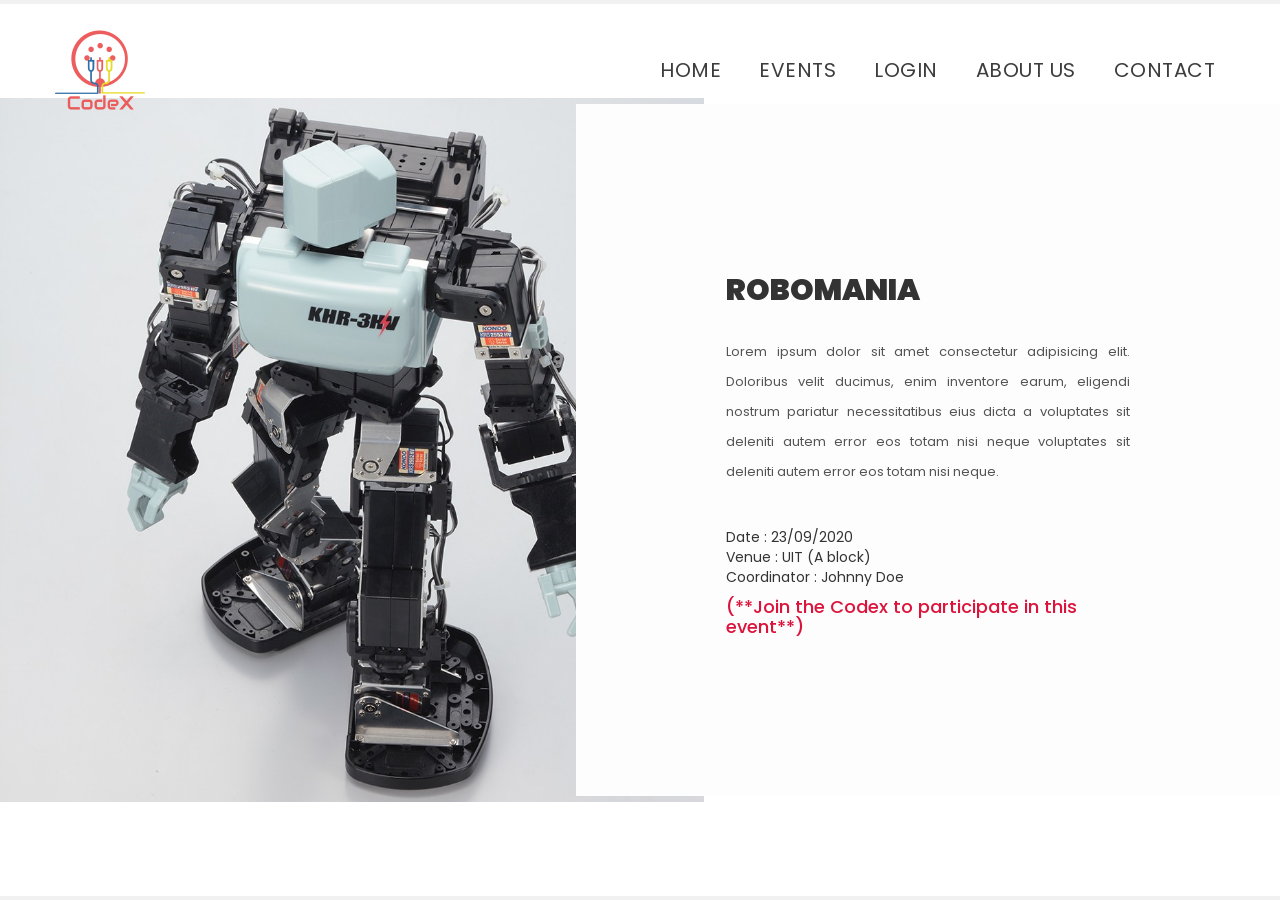
<file: html/events/events/Robomania/robomania.html>
<html lang="en">
<head>
    <meta charset="UTF-8">
    <meta name="viewport" content="width=device-width, initial-scale=1.0">
    <title>Robomania</title>
    <link rel="stylesheet" href="https://maxcdn.bootstrapcdn.com/bootstrap/3.4.1/css/bootstrap.min.css">
    <script src="https://ajax.googleapis.com/ajax/libs/jquery/3.5.1/jquery.min.js"></script>
    <script src="https://maxcdn.bootstrapcdn.com/bootstrap/3.4.1/js/bootstrap.min.js"></script>
    <link rel="icon" href="icon.png">
    <link rel="stylesheet" href="robomania_style.css">
    
</head>
<body>
    <section class="banner">
        <nav class="navbar navbar-default navbar-fixed-top">
            <div class="container-fluid">
              <div class="navbar-header">
                <button type="button" class="navbar-toggle" data-toggle="collapse" data-target="#myNavbar">
                  <span class="icon-bar"></span>
                  <span class="icon-bar"></span>
                  <span class="icon-bar"></span>
                  <span class="icon-bar"></span>
                </button>
                
              </div>
              <header>
                <a class="logo" href="/Codex/html/home.html"><img src="icon.png " width="100" alt=""></a>
              
              <div class="navbar">
                <ul>
                  <li><a href="/Codex/html/home.html">HOME</a></li>
                  <li class="dropdown"><a href="/Codex/html/events/events/events.html">EVENTS</a>
                   
                  </li>
                  <li><a href="/Codex/html/login_form.html">LOGIN</a>
                  </li>
                  <li><a href="#about">ABOUT US</a></li>
                  <li><a href="#contact">CONTACT</a></li>
                </ul>
                

              </div>
              </header>
            </div>
          </nav>
        </section>
    <div class="about-section">
        <div class="inner-container">
            <h1>ROBOMANIA</h1>
            <p class="text">
                Lorem ipsum dolor sit amet consectetur adipisicing elit. Doloribus velit ducimus, enim inventore earum, eligendi nostrum pariatur necessitatibus eius dicta a voluptates sit deleniti autem error eos totam nisi neque voluptates sit deleniti autem error eos totam nisi neque.

            </p>
               Date : 23/09/2020<br>
               Venue : UIT (A block)<br>
               Coordinator : Johnny Doe
          <h4>(**Join the Codex to participate in this event**)</h4>
        </div>
    </div>
</script>
<script type="text/javascript">
  window.addEventListener("scroll",function()
       {
           var header =document.querySelector("header");
           header.classList.toggle("sticky",window.scrollY > 0);
       })
</script>
</body>
</html>
</file>
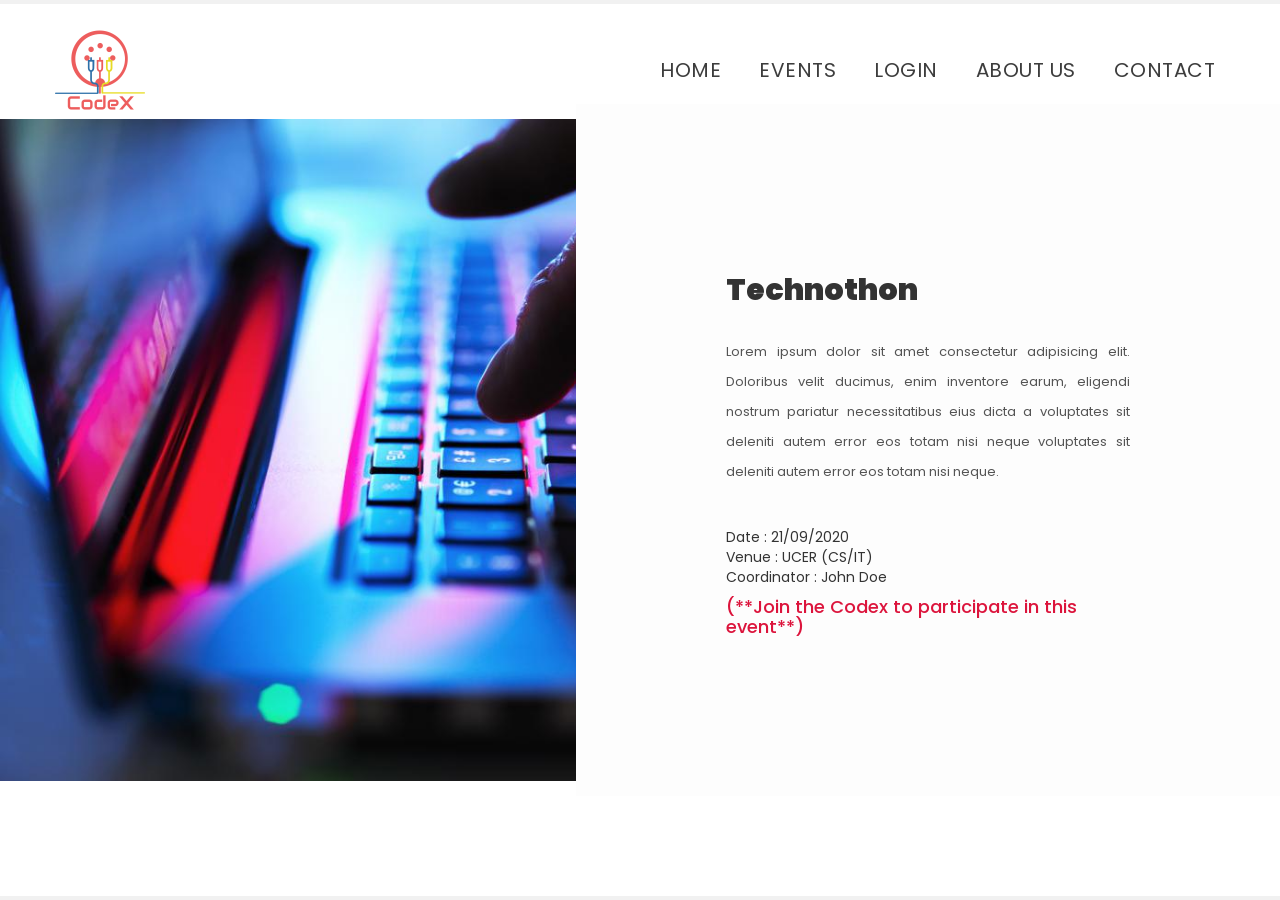
<file: html/events/events/technothon/technothon.html>
<html lang="en">
<head>
    <meta charset="UTF-8">
    <meta name="viewport" content="width=device-width, initial-scale=1.0">
    <title>Technothon</title>
    <link rel="stylesheet" href="https://maxcdn.bootstrapcdn.com/bootstrap/3.4.1/css/bootstrap.min.css">
    <script src="https://ajax.googleapis.com/ajax/libs/jquery/3.5.1/jquery.min.js"></script>
    <script src="https://maxcdn.bootstrapcdn.com/bootstrap/3.4.1/js/bootstrap.min.js"></script>
    <link rel="icon" href="icon.png">
    <link rel="stylesheet" href="technothon_style.css">
</head>
<body>
    <section class="banner">
        <nav class="navbar navbar-default navbar-fixed-top">
            <div class="container-fluid">
              <div class="navbar-header">
                <button type="button" class="navbar-toggle" data-toggle="collapse" data-target="#myNavbar">
                  <span class="icon-bar"></span>
                  <span class="icon-bar"></span>
                  <span class="icon-bar"></span>
                  <span class="icon-bar"></span>
                </button>
                
              </div>
              <header>
                <a class="logo" href="/Codex/html/home.html"><img src="icon.png " width="100" alt=""></a>
              
              <div class="navbar">
                <ul>
                  <li><a href="/Codex/html/home.html">HOME</a></li>
                  <li class="dropdown"><a href="/Codex/html/events/events/events.html">EVENTS</a>
                   
                  </li>
                  <li><a href="/Codex/html/login_form.html">LOGIN</a>
                  </li>
                  <li><a href="#about us">ABOUT US</a></li>
                  <li><a href="#contact">CONTACT</a></li>
                </ul>

              </div>
              </header>
            </div>
          </nav>
        </section>
    <div class="about-section">
        <div class="inner-container">
            <h1>Technothon</h1>
            <p class="text">
                Lorem ipsum dolor sit amet consectetur adipisicing elit. Doloribus velit ducimus, enim inventore earum, eligendi nostrum pariatur necessitatibus eius dicta a voluptates sit deleniti autem error eos totam nisi neque voluptates sit deleniti autem error eos totam nisi neque.
                
            </p>
               Date : 21/09/2020<br>
               Venue : UCER (CS/IT)<br>
               Coordinator : John Doe
           
               <h4>(**Join the Codex to participate in this event**)</h4>
               
            </div>
        </div>
    </div>
    <script type="text/javascript">
        window.addEventListener("scroll",function()
             {
                 var header =document.querySelector("header");
                 header.classList.toggle("sticky",window.scrollY > 0);
             })
     </script>
</body>
</html>
</file>
<file: css/style.css>
@import url('https://fonts.googleapis.com/css2?family=Turret+Road:wght@800&display=swap');


*
{
    margin: 0;
    padding: 0;
    box-sizing: border-box;
    font-family: 'Turret Road', cursive;
}
section
{
    position: absolute;
    right: 0;
    width: 100%;
    min-height: 100vh;
    padding: 100px;
    display: flex;
    justify-content: flex-start;
    align-items: center;
    background: #111;
    transition: 0.5s;
}

.banner.active
{
    right: 400px;
}
header
{
    position: absolute;
    top: 0;
    left: 0;
    width: 100%;
    padding: 40px 100px;
    display: flex;
    justify-content: space-between;
    align-items: center;
    z-index: 1000;
}

 header.logo
{
    
    position: relative;
    background-size: 60px;
    left: 0;
    top: 0;
    cursor: pointer;
}

.toggle
{
    position: relative;
    width: 60px;
    height: 60px;
    background: url(menu.png);
    background-repeat: no-repeat;
    background-size: 30px;
    background-position: center;
    cursor: pointer;
}

.toggle.active
{
    background: url(close.png);
    background-repeat: no-repeat;
    background-size: 25px;
    background-position: center;
    cursor: pointer;
}
section video
{
    position: absolute;
    top: 0;
    left: 0;
    width: 100%;
    height: 100%;
    object-fit: cover;

}

.overlay
{
    position: absolute;
    top: 0;
    left: 0;
    width: 100%;
    height: 100%;
    background: linear-gradient(to left, #00f,#f00);
    mix-blend-mode: overlay;
}

.text
{
    position: relative;
    z-index: 10;
}

.text h1
{
    color:#fff;
    font-size: 10em;
   height: 400px;
   width: 1350px;
    text-align: center;
    line-height: 1em;
    
}

.sci
{
    position: absolute;
    z-index: 10;
   float: center;
    display: flex;
    justify-content: center;
    line-height: 1em;
    align-items: center;
    width: 1420px;
}

.sci li
{
    list-style: none;
    
}

.sci li img
{
    
    display: inline-block;
    margin-right: 60px;
}

.sci2
{
    position: absolute;
    z-index: 10;
    float: center;
    display: flex;
    justify-content: center;
    align-items: center;
    width: 1420px;
}

.sci2 li
{
    color: #fff;
    
    list-style: none;
    display: inline-block;
    margin-right: 57px;
    font-family:sans-serif ;
    font-size: 1.1em;
    margin-top: 80px;
    
}
.button
{
    position: absolute;
    top: 70%;
    left: 42%;
    letter-spacing: 2px;
    z-index: 10;

}
.btn
{
    border: 1px solid #fff;
    padding: 10px 30px;
    color: #fff;
    text-decoration: none;
    transition: 0.6s ease;
}

.btn:hover
{
    background: #fff;
    color: #000;
}
.menu
{
    position: fixed;
    top: 0;
    right: 0;
    width: 400px;
    height: 100%;
    display: flex;
    justify-content: center;
    align-items: center;
    background: #0d0f1b;
    overflow: hidden;
}

.menu ul
{
    position: relative;
    display: flex;
    flex-direction: column;
}
.menu ul li
{
    list-style: none;
    position: relative;
    
    
}

.menu ul li::before
{
    content: attr(data-text);
    position: absolute;
    top: 50%;
    left: 50%;
    transform: translate(-50%,-50%);
    color: #fff;
    font-size: 7em;
    font-weight: 700;
    pointer-events: none;
    opacity: 0;
    letter-spacing: 20px;
    white-space: nowrap;
}

.menu ul li:hover::before
{
    opacity: 0.05;
    letter-spacing: 0px;
}

.menu ul li a 
{
    font-family: 'Poppins',sans-serif;
    position: relative;
    display: inline-block;
    padding: 6px 15px;
    
    text-decoration: none;
    background: #2196f3;
   
    color: #fff;
    text-transform: uppercase;
    letter-spacing: 2px;
    overflow: hidden;
    transition: 0.5s;
    z-index: 1;
    
    

}

.menu ul:hover li a
{
    opacity: 0;
}
.menu ul li a:hover
{
    transform: scale(1.4);
    z-index: 1000;
    background: #ff3f81;
    opacity: 1;
}

.menu ul li a::before
{
    content: '';
    position: absolute;
    top: 0;
    left: -100px;
    width: 80x;
    height: 100%;
    background: linear-gradient(90deg,transparent, rgba(255,255,255,0.8), transparent);
    transform: skewX(35deg);
    transition: 0s;
}

.menu ul li a:hover::before
{
    left: calc(100% + 100px);
    transition: 0.5s;
    transition-delay: 0.2s;
}



@media (max-width:991px)
{
    section,
    section header
    {
        padding: 40px;
    }
    .text h1
    {
        font-size: 5em;
    }
}
</file>
<file: html/css/home_style.css>
@import url('https://fonts.googleapis.com/css2?family=Poppins:wght@500&display=swap');
@import url('https://fonts.googleapis.com/css2?family=Stylish&display=swap');
@import url('https://fonts.googleapis.com/css2?family=Pacifico&display=swap');
@import url('https://fonts.googleapis.com/css2?family=Poppins:wght@200;300;400;500;600;700;800;900&display=swap');

section .banner
{
  position: relative;
}

.navbar {
    
    float: left;
    margin-top: 10px;
    margin-bottom: 0;
    background-color: transparent;
    border: 0;
    font-size: 11px !important;
    letter-spacing: 5px;
    opacity: 0.9;
    font-family: 'Poppins', sans-serif;;
  }
  

  /* Add a gray color to all navbar links */
.navbar ul 
{
   display: inline-block;
   width: 100%;
}
.navbar ul li
{
  
  display: inline-block;
  position: relative;
  letter-spacing: 0.5px;
  padding: 15px;
}

.navbar ul li a
{
  display: inline-block;
  color: #fff;
  text-decoration: none;
  text-transform: uppercase;
  font-size: 20px;
  transition: all ease 0.3s;
  overflow: hidden;
}

.navbar ul li a::before
{
  content: '';
  width: 50px;
  position: absolute;
  border-bottom: 4px solid #fff;
  bottom: 0;
  right: 150px;
  opacity: 0;
  transition: 0.7s all;
}

.navbar ul li a:hover::before
{
  right: 0;
  opacity: 1;
  border-bottom: 4px solid #111;
}
  
.navbar ul li a:hover 
{
    color:#2196f3 !important;
}
/*.navbar ul li.dropdown ul
{
  background-color: #fff;
  position: absolute;
  left: 0;
  padding-left: 0;
  min-width: 160px;
  display: none;
}
.navbar ul li.dropdown ul li a
{
  color: blue;
  width: 150px;
}

.navbar ul li.dropdown:hover ul
{
  display: block;
 
}*/

header.sticky ,header.sticky ul li a
{
    color:#000; 
    
}

.carousel-inner img {
  /* -webkit-filter: grayscale(90%);
 /*  filter: grayscale(90%); make all photos black and white */
   /* Set width to 100% */
   width: 100%;
 
  margin: auto;
}

.carousel-caption h2
{
  font-size: 3em;
  color: #fff !important;
  font-family: 'Turret Road', cursive;
}

.carousel-caption p
{
  font-size: 1.5em;
  color: aliceblue;
  
}

header
{
    position: fixed;
    top: 0;
    left: 0;
    width: 100%; 
     background-size: 100% 100vh;
    display: flex;
    justify-content: space-between;  
    align-items: center;
    padding: 20px 50px;
    z-index: 1000;
    transition: 0.6s;
}
header.sticky
{
    padding: 5px 50px;
    background: #fff;
    border-bottom: 1px solid rgba(0,0,0,0.1);
}
header .logo
{
  position: relative;
}
header.sticky .logo
{
  position: relative;
  left: 30px;
  top: 0;
  transition: 0.6s;
}



.sec
{
    background:#fff;
    padding: 100px;
    min-height: 100vh;
    display: flex;
    justify-content: center;
    align-items: center;
}

.sec .content
{
    position: relative;
     text-align: center;
    width: 100%;
    font-family: 'Poppins', sans-serif;
}

.mxw800p
{
    max-width: 800px;
    margin: 0 auto;
}

h3
{
    font-size: 40px;
    font-weight: 600;
    margin-bottom: 10px;
}

p
{
    position: realtive;
    font-size: 18px;
    font-weight: 300;
    margin-bottom: 20px;
    letter-spacing: 1px;
   
}
.btn
{
  position: relative;
  display: inline-block;
  padding: 10px 30px;
  background: #000;
  text-decoration: none;
  color: #fff;

}


.work
{
    position: relative;
    display: grid;
    grid-template-columns: repeat(auto-fit, minmax(300px, 1fr));
    grid-gap: 30px;
    max-width: 100%;
    margin-top: 40px;
}

.work .box
{
    width: 300px;
    margin: 0 auto;
    background: #fff;
    padding: 20px;
    box-shadow: 0 15px 30px rgba(0,0,0,0.09);
}

.work .box .iconBox
{
    margin-top: 25px;
}

.work .box .iconBox img
{
    max-width: 70px;
    margin-bottom: 15px;
}

.work .box h2
{
    font-size: 18px;
    margin-bottom: 10px;
    text-transform: uppercase;
    font-weight: 700;
}


.btn:hover
{
  color:#03a9f4;
}



.Contact_Us{
  font-family: 'Poppins', sans-serif;
  position: relative;
  display: flex;
  justify-content: center;
  align-items: center;
  min-height: 100vh;
  background: #03a9f4;
}

.Contact_Us::before{
  content: '';
  position: absolute;
  top: 0;
  left: 0;
  width: 50%;
  height: 100%;
  background:white;
}
.container1{
  position: relative;
  min-width: 1100px;
  min-height: 550px;
  display: flex;
  z-index: 1000;
}
.container1 .contactinfo{
  position: absolute;
  top: 40px;
  width: 350px;
  height: calc(100% - 80px);
  background: #03a9f4;
  z-index: 1;
  padding: 40px;
  display: flex;
  flex-direction: column;
  justify-content: space-between;
  box-shadow: 0 20px 20px rgba(0,0,0,0.2);
}
.container1 .contactinfo h2
{
  
  color: #fff;
  font-size: 24px;
  font-weight: 500;
}
.container1 .contactinfo .info{
  position: relative;
  margin: 20px 0;
}
.container1 .contactinfo .info li{
  
  position: relative;
  list-style: none;
  display: flex;
  margin: 20px 0;
  cursor: pointer;
  align-items: flex-start;
}
.container1 .contactinfo .info li span:nth-child(1){
  width: 30px;
  min-width: 30px;
}
.container1 .contactinfo .info li span:nth-child(1) img{
  max-width: 100%;
  filter: invert(1);
  opacity: 0.5;
}
.container1 .contactinfo .info li span:nth-child(2){
  color: #fff;
  font-size: 17px;
  margin-left: 5px;
  font-weight: 300;
  opacity: 0.5;
}
section .container1 .contactinfo .info li span:nth-child(1) img,
section .container1 .contactinfo .info li span:nth-child(2){
  opacity: 1;
}
.container1 .contactinfo .sci{
  position: relative;
  display: flex;
}
.container1 .contactinfo .sci li{
  list-style: none;
  margin-right: 15px;
}
.container1 .contactinfo .sci li a{
  text-decoration: none;
}
.container1 .contactinfo .sci li a svg{
 
  opacity: 0.5;
}
.container1 .contactinfo .sci li:hover a svg{
  opacity: 1;
}
.container1 .contactform{
  position: absolute;
  padding: 70px 50px;
  background: #fff;
  margin-left: 150px;
  padding-left: 250px;
  width: calc(100% - 150px);
  height: 100%;
  box-shadow: 0 50px 50px rgba(0,0,0,0.5);
}
.container1 .contactform h2{
  color: black  ;
  font-size: 24px;
  font-weight: 700;
}
.container1 .contactform .formbox{
  position: relative;
  display: flex;
  justify-content: space-around;
  flex-wrap: wrap;
  padding-top: 30px;
}
.container1 .contactform .formbox .inputbox{
  position: relative;
  margin: 0 0 35px 0;
}
.container1 .contactform .formbox .inputbox.w50{
  width: 47%;
}
.container1 .contactform .formbox .inputbox.w100{
  width: 100%;
}
.container1 .contactform .formbox .inputbox input,
.container1 .contactform .formbox .inputbox textarea{
  width: 100%;
  padding: 5px 0;
  font-size: 18px;
  font-weight: 300;
  color: #333;
  border: none;
  border-bottom: 1px solid #777;
  outline: none;
}
.container1 .contactform .formbox .inputbox textarea{
  min-height: 120px;
}
.container1 .contactform .formbox .inputbox span{
  position: absolute;
  left: 0;
  padding: 5px 0;
  font-size: 18px;
  font-weight: 300;
  color: #333;
 transition: 0.1s;
 pointer-events: none;
}
.container1 .contactform .formbox .inputbox input:focus ~ span,
.container1 .contactform .formbox .inputbox textarea:focus ~span{
  transform: translateY(-20px);
  font-size: 12px;
  font-weight: 400;
  letter-spacing: 1px;
  color: #ff568c;
}
.container1 .contactform .formbox .inputbox input[type="submit"]{
  position: relative;
  cursor: pointer;
  background: #0f3959;
  color: #fff;
  border: none;
  max-width: 150px;
  padding: 12px;
}
.container1 .contactform .formbox .inputbox input[type="submit"]:hover{
  background: #ff568c;
}


.footer
{
  position: relative;
  left: 0;
  bottom: 0;
  width: 100%;
  background-color: #03a9f4;
  color: white;
  text-align: center;
}

.footer p{
  justify-content: center;
  align-items: center;
}
@media (max-width: 600px) {
  .carousel-caption {
    display: none; /* Hide the carousel text when the screen is less than 600 pixels wide */
  }
}
</file>
<file: html/events/events/css/events_style.css>
body
{
    margin: 0;
    padding: 0;
  height: 100vh;

}
#particles-js
{
  height: 100vh;
  background: #fff;
}

section .banner
{
  position: relative;
}

.navbar {
    
    float: left;
    margin-top: 10px;
    margin-bottom: 0;
    background-color: transparent;
    border: 0;
    font-size: 11px !important;
    letter-spacing: 5px;
    opacity: 0.9;
    font-family: 'Poppins', sans-serif;;
  }
  

  /* Add a gray color to all navbar links */
.navbar ul 
{
   display: inline-block;
   width: 100%;
}
.navbar ul li
{
  
  display: inline-block;
  position: relative;
  letter-spacing: 0.5px;
  padding: 15px;
}

.navbar ul li a
{
  display: inline-block;
  color: #111;
  text-decoration: none;
  text-transform: uppercase;
  font-size: 20px;
  transition: all ease 0.3s;
  overflow: hidden;
}

.navbar ul li a::before
{
  content: '';
  width: 50px;
  position: absolute;
  border-bottom: 4px solid #111;
  bottom: 0;
  right: 150px;
  opacity: 0;
  transition: 0.7s all;
}

.navbar ul li a:hover::before
{
  right: 0;
  opacity: 1;
}
  
.navbar ul li a:hover 
{
    color:#2196f3 !important;
}

header.sticky ,header.sticky ul li a
{
    color:#000; 
    
}
header
{
    position: fixed;
    top: 0;
    left: 0;
    width: 100%; 
     background-size: 100% 100vh;
    display: flex;
    justify-content: space-between;  
    align-items: center;
    padding: 20px 50px;
    z-index: 1000;
    transition: 0.6s;
}
header.sticky
{
    padding: 5px 50px;
    background: #fff;
    border-bottom: 1px solid rgba(0,0,0,0.1);
}
header .logo
{
  position: relative;
}
header.sticky .logo
{
  position: relative;
  left: 30px;
  top: 0;
  transition: 0.6s;
}




.container3
{
    top: 20px;
    position: relative;
    display: flex;
    justify-content: center;
    align-items: center;
    padding: 50px 0;
    flex-direction: column;
    padding: 50px 0;
    transform-style: preserve-3d;

}

.container3 .box
{
    position: relative;
    width: 450px;
    height: 300px;
    margin: 60px 0;
    background: #000;
    background: #000;
    transform-style: preserve-3d;
}

.container3 .box:hover
{
    box-shadow: 0 50px 80px rgba(0, 0, 0,0.2);
}

.container3 .box .imgBx
{
    position: absolute;
    top: 0;
    left: 0;
    width: 100%;
    height: 100%;
    transform-style: preserve-3d;
}

.container3 .box  .contentBx
{
    position: absolute;
    top: 50%;
    left: 50px;
    right: 50px;
    background: #fff;
  transform: translateZ(20px) scaleY(0);
  padding: 40px 25px;
  transform-origin: top;
  transition: 0.5s;
}

.container3 .box:hover .contentBx
{
    transform: translateZ(50px) scaleY(1);
}

.container3 .box .contentBx a
{
    position: relative;
    display: inline-block;
    padding: 8px 20px;
    background: #000;
    margin-top: 15px;
    border-radius: 20px;
    text-decoration: none;
    font-weight: 400;
    color: #fff;
    box-shadow: 0 10px 20px rgba(0,0,0,0.2);
}
</file>
<file: html/events/events/vendor/datepicker/daterangepicker.css>
.daterangepicker {
  position: absolute;
  color: inherit;
  background-color: #fff;
  border-radius: 4px;
  width: 278px;
  padding: 4px;
  margin-top: 1px;
  top: 100px;
  left: 20px;
  /* Calendars */ }
  .daterangepicker:before, .daterangepicker:after {
    position: absolute;
    display: inline-block;
    border-bottom-color: rgba(0, 0, 0, 0.2);
    content: ''; }
  .daterangepicker:before {
    top: -7px;
    border-right: 7px solid transparent;
    border-left: 7px solid transparent;
    border-bottom: 7px solid #ccc; }
  .daterangepicker:after {
    top: -6px;
    border-right: 6px solid transparent;
    border-bottom: 6px solid #fff;
    border-left: 6px solid transparent; }
  .daterangepicker.opensleft:before {
    right: 9px; }
  .daterangepicker.opensleft:after {
    right: 10px; }
  .daterangepicker.openscenter:before {
    left: 0;
    right: 0;
    width: 0;
    margin-left: auto;
    margin-right: auto; }
  .daterangepicker.openscenter:after {
    left: 0;
    right: 0;
    width: 0;
    margin-left: auto;
    margin-right: auto; }
  .daterangepicker.opensright:before {
    left: 9px; }
  .daterangepicker.opensright:after {
    left: 10px; }
  .daterangepicker.dropup {
    margin-top: -5px; }
    .daterangepicker.dropup:before {
      top: initial;
      bottom: -7px;
      border-bottom: initial;
      border-top: 7px solid #ccc; }
    .daterangepicker.dropup:after {
      top: initial;
      bottom: -6px;
      border-bottom: initial;
      border-top: 6px solid #fff; }
  .daterangepicker.dropdown-menu {
    max-width: none;
    z-index: 3001; }
  .daterangepicker.single .ranges, .daterangepicker.single .calendar {
    float: none; }
  .daterangepicker.show-calendar .calendar {
    display: block; }
  .daterangepicker .calendar {
    display: none;
    max-width: 270px;
    margin: 4px; }
    .daterangepicker .calendar.single .calendar-table {
      border: none; }
    .daterangepicker .calendar th, .daterangepicker .calendar td {
      white-space: nowrap;
      text-align: center;
      min-width: 32px; }
  .daterangepicker .calendar-table {
    border: 1px solid #fff;
    padding: 4px;
    border-radius: 4px;
    background-color: #fff; }
  .daterangepicker table {
    width: 100%;
    margin: 0; }
  .daterangepicker td, .daterangepicker th {
    text-align: center;
    width: 20px;
    height: 20px;
    border-radius: 4px;
    border: 1px solid transparent;
    white-space: nowrap;
    cursor: pointer; }
    .daterangepicker td.available:hover, .daterangepicker th.available:hover {
      background-color: #eee;
      border-color: transparent;
      color: inherit; }
    .daterangepicker td.week, .daterangepicker th.week {
      font-size: 80%;
      color: #ccc; }
  .daterangepicker td.off, .daterangepicker td.off.in-range, .daterangepicker td.off.start-date, .daterangepicker td.off.end-date {
    background-color: #fff;
    border-color: transparent;
    color: #999; }
  .daterangepicker td.in-range {
    background-color: #ebf4f8;
    border-color: transparent;
    color: #000;
    border-radius: 0; }
  .daterangepicker td.start-date {
    border-radius: 4px 0 0 4px; }
  .daterangepicker td.end-date {
    border-radius: 0 4px 4px 0; }
  .daterangepicker td.start-date.end-date {
    border-radius: 4px; }
  .daterangepicker td.active, .daterangepicker td.active:hover {
    background-color: #357ebd;
    border-color: transparent;
    color: #fff; }
  .daterangepicker th.month {
    width: auto; }
  .daterangepicker td.disabled, .daterangepicker option.disabled {
    color: #999;
    cursor: not-allowed;
    text-decoration: line-through; }
  .daterangepicker select.monthselect, .daterangepicker select.yearselect {
    font-size: 12px;
    padding: 1px;
    height: auto;
    margin: 0;
    cursor: default; }
  .daterangepicker select.monthselect {
    margin-right: 2%;
    width: 56%; }
  .daterangepicker select.yearselect {
    width: 40%; }
  .daterangepicker select.hourselect, .daterangepicker select.minuteselect, .daterangepicker select.secondselect, .daterangepicker select.ampmselect {
    width: 50px;
    margin-bottom: 0; }
  .daterangepicker .input-mini {
    border: 1px solid #ccc;
    border-radius: 4px;
    color: #555;
    height: 30px;
    line-height: 30px;
    display: block;
    vertical-align: middle;
    margin: 0 0 5px 0;
    padding: 0 6px 0 28px;
    width: 100%; }
    .daterangepicker .input-mini.active {
      border: 1px solid #08c;
      border-radius: 4px; }
  .daterangepicker .daterangepicker_input {
    position: relative; }
    .daterangepicker .daterangepicker_input i {
      position: absolute;
      left: 8px;
      top: 8px; }
  .daterangepicker.rtl .input-mini {
    padding-right: 28px;
    padding-left: 6px; }
  .daterangepicker.rtl .daterangepicker_input i {
    left: auto;
    right: 8px; }
  .daterangepicker .calendar-time {
    text-align: center;
    margin: 5px auto;
    line-height: 30px;
    position: relative;
    padding-left: 28px; }
    .daterangepicker .calendar-time select.disabled {
      color: #ccc;
      cursor: not-allowed; }

.ranges {
  font-size: 11px;
  float: none;
  margin: 4px;
  text-align: left; }
  .ranges ul {
    list-style: none;
    margin: 0 auto;
    padding: 0;
    width: 100%; }
  .ranges li {
    font-size: 13px;
    background-color: #f5f5f5;
    border: 1px solid #f5f5f5;
    border-radius: 4px;
    color: #08c;
    padding: 3px 12px;
    margin-bottom: 8px;
    cursor: pointer; }
    .ranges li:hover {
      background-color: #08c;
      border: 1px solid #08c;
      color: #fff; }
    .ranges li.active {
      background-color: #08c;
      border: 1px solid #08c;
      color: #fff; }

/*  Larger Screen Styling */
@media (min-width: 564px) {
  .daterangepicker {
    width: auto; }
    .daterangepicker .ranges ul {
      width: 160px; }
    .daterangepicker.single .ranges ul {
      width: 100%; }
    .daterangepicker.single .calendar.left {
      clear: none; }
    .daterangepicker.single.ltr .ranges, .daterangepicker.single.ltr .calendar {
      float: left; }
    .daterangepicker.single.rtl .ranges, .daterangepicker.single.rtl .calendar {
      float: right; }
    .daterangepicker.ltr {
      direction: ltr;
      text-align: left; }
      .daterangepicker.ltr .calendar.left {
        clear: left;
        margin-right: 0; }
        .daterangepicker.ltr .calendar.left .calendar-table {
          border-right: none;
          border-top-right-radius: 0;
          border-bottom-right-radius: 0; }
      .daterangepicker.ltr .calendar.right {
        margin-left: 0; }
        .daterangepicker.ltr .calendar.right .calendar-table {
          border-left: none;
          border-top-left-radius: 0;
          border-bottom-left-radius: 0; }
      .daterangepicker.ltr .left .daterangepicker_input {
        padding-right: 12px; }
      .daterangepicker.ltr .calendar.left .calendar-table {
        padding-right: 12px; }
      .daterangepicker.ltr .ranges, .daterangepicker.ltr .calendar {
        float: left; }
    .daterangepicker.rtl {
      direction: rtl;
      text-align: right; }
      .daterangepicker.rtl .calendar.left {
        clear: right;
        margin-left: 0; }
        .daterangepicker.rtl .calendar.left .calendar-table {
          border-left: none;
          border-top-left-radius: 0;
          border-bottom-left-radius: 0; }
      .daterangepicker.rtl .calendar.right {
        margin-right: 0; }
        .daterangepicker.rtl .calendar.right .calendar-table {
          border-right: none;
          border-top-right-radius: 0;
          border-bottom-right-radius: 0; }
      .daterangepicker.rtl .left .daterangepicker_input {
        padding-left: 12px; }
      .daterangepicker.rtl .calendar.left .calendar-table {
        padding-left: 12px; }
      .daterangepicker.rtl .ranges, .daterangepicker.rtl .calendar {
        text-align: right;
        float: right; } }
@media (min-width: 730px) {
  .daterangepicker .ranges {
    width: auto; }
  .daterangepicker.ltr .ranges {
    float: left; }
  .daterangepicker.rtl .ranges {
    float: right; }
  .daterangepicker .calendar.left {
    clear: none !important; } }
</file>
<file: html/events/events/css/main.css>
section .banner
{
  position: relative;
}

.navbar {
    
    float: left;
    margin-top: 10px;
    margin-bottom: 0;
    background-color: transparent;
    border: 0;
    font-size: 11px !important;
    letter-spacing: 5px;
    opacity: 0.9;
    font-family: 'Poppins', sans-serif;;
  }
  

  /* Add a gray color to all navbar links */
.navbar ul 
{
   display: inline-block;
   width: 100%;
}
.navbar ul li
{
  
  display: inline-block;
  position: relative;
  letter-spacing: 0.5px;
  padding: 15px;
}

.navbar ul li a
{
  display: inline-block;
  color: #fff;
  text-decoration: none;
  text-transform: uppercase;
  font-size: 20px;
  transition: all ease 0.3s;
  overflow: hidden;
}

.navbar ul li a::before
{
  content: '';
  width: 50px;
  position: absolute;
  border-bottom: 4px solid #111;
  bottom: 0;
  right: 150px;
  opacity: 0;
  transition: 0.7s all;
}

.navbar ul li a:hover::before
{
  right: 0;
  opacity: 1;
}
  


.navbar ul li.dropdown ul
{border-color: transparent;
  background-color:#fff;
  position: absolute;

  min-width: 150px;
  display: none;
}
.navbar ul li.dropdown ul li a
{
  color: #111;
  width: 120px;
}

.navbar ul li.dropdown:hover ul
{
  display: block;
 
}

header.sticky ,header.sticky ul li a
{
    color:#000; 
    
}
header
{
    position: fixed;
    top: 0;
    left: 0;
    width: 100%; 
     background-size: 100% 100vh;
    display: flex;
    justify-content: space-between;  
    align-items: center;
    padding: 20px 50px;
    z-index: 1000;
    transition: 0.6s;
}
header.sticky
{
    padding: 5px 50px;
    background: #fff;
    border-bottom: 1px solid rgba(0,0,0,0.1);
}
header .logo
{
  position: relative;
}
header.sticky .logo
{
  position: relative;
  left: 30px;
  top: 0;
  transition: 0.6s;
}
/* ==========================================================================
   #FONT
   ========================================================================== */
.font-robo {
  font-family: "Roboto", "Arial", "Helvetica Neue", sans-serif;
}

.font-poppins {
  font-family: "Poppins", "Arial", "Helvetica Neue", sans-serif;
}

.font-opensans {
  font-family: "Open Sans", "Arial", "Helvetica Neue", sans-serif;
}

/* ==========================================================================
   #GRID
   ========================================================================== */
.row {
  display: -webkit-box;
  display: -webkit-flex;
  display: -moz-box;
  display: -ms-flexbox;
  display: flex;
  -webkit-flex-wrap: wrap;
  -ms-flex-wrap: wrap;
  flex-wrap: wrap;
}

.row .col-2:last-child .input-group-desc {
  margin-bottom: 0;
}

.row-space {
  -webkit-box-pack: justify;
  -webkit-justify-content: space-between;
  -moz-box-pack: justify;
  -ms-flex-pack: justify;
  justify-content: space-between;
}

.row-refine {
  margin: 0 -15px;
}

.row-refine .col-3 .input-group-desc,
.row-refine .col-9 .input-group-desc {
  margin-bottom: 0;
}

.col-2 {
  width: -webkit-calc((100% - 30px) / 2);
  width: -moz-calc((100% - 30px) / 2);
  width: calc((100% - 30px) / 2);
}

@media (max-width: 767px) {
  .col-2 {
    width: 100%;
  }
}

.form-row {
  display: -webkit-box;
  display: -webkit-flex;
  display: -moz-box;
  display: -ms-flexbox;
  display: flex;
  -webkit-flex-wrap: wrap;
  -ms-flex-wrap: wrap;
  flex-wrap: wrap;
  -webkit-box-align: center;
  -webkit-align-items: center;
  -moz-box-align: center;
  -ms-flex-align: center;
  align-items: center;
  margin-bottom: 40px;
}

.form-row .name {
  width: 125px;
  color: #555;
  font-size: 15px;
  font-weight: 700;
}

.form-row .value {
  width: -webkit-calc(100% - 125px);
  width: -moz-calc(100% - 125px);
  width: calc(100% - 125px);
}

@media (max-width: 767px) {
  .form-row {
    display: block;
  }
  .form-row .name,
  .form-row .value {
    display: block;
    width: 100%;
  }
  .form-row .name {
    margin-bottom: 7px;
  }
}


.col-9 {
  padding: 0 15px;
  position: relative;
  width: 100%;
  min-height: 1px;
}





.col-9 {
  -webkit-box-flex: 0;
  -webkit-flex: 0 0 75%;
  -moz-box-flex: 0;
  -ms-flex: 0 0 75%;
  flex: 0 0 75%;
  max-width: 75%;
}

@media (max-width: 767px) {
  .col-9 {
    -webkit-box-flex: 0;
    -webkit-flex: 0 0 65%;
    -moz-box-flex: 0;
    -ms-flex: 0 0 65%;
    flex: 0 0 65%;
    max-width: 65%;
  }
}

/* ==========================================================================
   #BOX-SIZING
   ========================================================================== */
/**
 * More sensible default box-sizing:
 * css-tricks.com/inheriting-box-sizing-probably-slightly-better-best-practice
 */
html {
  -webkit-box-sizing: border-box;
  -moz-box-sizing: border-box;
  box-sizing: border-box;
}

* {
  padding: 0;
  margin: 0;
}

*, *:before, *:after {
  -webkit-box-sizing: inherit;
  -moz-box-sizing: inherit;
  box-sizing: inherit;
}

/* ==========================================================================
   #RESET
   ========================================================================== */
/**
 * A very simple reset that sits on top of Normalize.css.
 */
body,
h1, h2, h3, h4, h5, h6,
blockquote, p, pre,
dl, dd, ol, ul,
figure,
hr,
fieldset, legend {
  margin: 0;
  padding: 0;
}

/**
 * Remove trailing margins from nested lists.
 */
li > ol,
li > ul {
  margin-bottom: 0;
}

/**
 * Remove default table spacing.
 */
table {
  border-collapse: collapse;
  border-spacing: 0;
}

/**
 * 1. Reset Chrome and Firefox behaviour which sets a `min-width: min-content;`
 *    on fieldsets.
 */
fieldset {
  min-width: 0;
  /* [1] */
  border: 0;
}

button {
  outline: none;
  background: none;
  border: none;
}

/* ==========================================================================
   #PAGE WRAPPER
   ========================================================================== */
.page-wrapper {
  min-height: 100vh;
}

body {
  font-family: "Open Sans", "Arial", "Helvetica Neue", sans-serif;
  font-weight: 400;
  font-size: 14px;
}

h1, h2, h3, h4, h5, h6 {
  font-weight: 400;
}

h1 {
  font-size: 36px;
}

h2 {
  font-size: 30px;
}

h3 {
  font-size: 24px;
}

h4 {
  font-size: 18px;
}

h5 {
  font-size: 15px;
}

h6 {
  font-size: 13px;
}

/* ==========================================================================
   #BACKGROUND
   ========================================================================== */
.bg-blue {
  background: #2c6ed5;
}

.bg-red {
  background: #fa4251;
}

.bg-gra-01 {
  background: -webkit-gradient(linear, left bottom, left top, from(#fbc2eb), to(#a18cd1));
  background: -webkit-linear-gradient(bottom, #fbc2eb 0%, #a18cd1 100%);
  background: -moz-linear-gradient(bottom, #fbc2eb 0%, #a18cd1 100%);
  background: -o-linear-gradient(bottom, #fbc2eb 0%, #a18cd1 100%);
  background: linear-gradient(to top, #fbc2eb 0%, #a18cd1 100%);
}

.bg-gra-02 {
  background: -webkit-gradient(linear, left bottom, right top, from(#fc2c77), to(#6c4079));
  background: -webkit-linear-gradient(bottom left, #fc2c77 0%, #6c4079 100%);
  background: -moz-linear-gradient(bottom left, #fc2c77 0%, #6c4079 100%);
  background: -o-linear-gradient(bottom left, #fc2c77 0%, #6c4079 100%);
  background: linear-gradient(to top right, #fc2c77 0%, #6c4079 100%);
}

.bg-gra-03 {
  background: -webkit-gradient(linear, left bottom, right top, from(#08aeea), to(#b721ff));
  background: -webkit-linear-gradient(bottom left, #08aeea 0%, #b721ff 100%);
  background: -moz-linear-gradient(bottom left, #08aeea 0%, #b721ff 100%);
  background: -o-linear-gradient(bottom left, #08aeea 0%, #b721ff 100%);
  background: linear-gradient(to top right, #08aeea 0%, #b721ff 100%);
}

/* ==========================================================================
   #SPACING
   ========================================================================== */
.p-t-100 {
  padding-top: 100px;
}

.p-t-130 {
  padding-top: 130px;
}

.p-t-180 {
  padding-top: 180px;
}

.p-t-45 {
  padding-top: 45px;
}

.p-t-20 {
  padding-top: 20px;
}

.p-t-15 {
  padding-top: 15px;
}

.p-t-10 {
  padding-top: 10px;
}

.p-t-30 {
  padding-top: 30px;
}

.p-b-100 {
  padding-bottom: 100px;
}

.p-b-50 {
  padding-bottom: 50px;
}

.m-r-45 {
  margin-right: 45px;
}

.m-r-55 {
  margin-right: 55px;
}

.m-b-55 {
  margin-bottom: 55px;
}

/* ==========================================================================
   #WRAPPER
   ========================================================================== */
.wrapper {
  margin: 0 auto;
}

.wrapper--w960 {
  max-width: 960px;
}

.wrapper--w790 {
  max-width: 790px;
}

.wrapper--w780 {
  max-width: 780px;
}

.wrapper--w680 {
  max-width: 680px;
}

/* ==========================================================================
   #BUTTON
   ========================================================================== */
.btn {
  display: inline-block;
  line-height: 50px;
  padding: 0 50px;
  -webkit-transition: all 0.4s ease;
  -o-transition: all 0.4s ease;
  -moz-transition: all 0.4s ease;
  transition: all 0.4s ease;
  cursor: pointer;
  font-size: 15px;
  text-transform: uppercase;
  font-weight: 700;
  color: #fff;
  font-family: inherit;
}

.btn--radius {
  -webkit-border-radius: 3px;
  -moz-border-radius: 3px;
  border-radius: 3px;
}

.btn--radius-2 {
  -webkit-border-radius: 5px;
  -moz-border-radius: 5px;
  border-radius: 5px;
}

.btn--pill {
  -webkit-border-radius: 20px;
  -moz-border-radius: 20px;
  border-radius: 20px;
}

.btn--green {
  background: #57b846;
}

.btn--green:hover {
  background: #4dae3c;
}

.btn--blue {
  background: #4272d7;
}

.btn--blue:hover {
  background: #3868cd;
}

.btn--red {
  background: #ff4b5a;
}

.btn--red:hover {
  background: #eb3746;
}

/* ==========================================================================
   #FORM
   ========================================================================== */
input {
  outline: none;
  margin: 0;
  border: none;
  -webkit-box-shadow: none;
  -moz-box-shadow: none;
  box-shadow: none;
  width: 100%;
  font-size: 14px;
  font-family: inherit;
}


.checkbox-container {
  display: inline-block;
  position: relative;
  padding-left: 30px;
  cursor: pointer;
  font-size: 16px;
  color: #666;
  -webkit-user-select: none;
  -moz-user-select: none;
  -ms-user-select: none;
  user-select: none;
}

.checkbox-container input {
  position: absolute;
  opacity: 0;
  cursor: pointer;
}

.checkbox-container input:checked ~ .checkmark {
  background-color: #e5e5e5;
}

.checkbox-container input:checked ~ .checkmark:after {
  display: block;
}

.checkbox-container .checkmark:after {
  top: 50%;
  left: 50%;
  -webkit-transform: translate(-50%, -50%);
  -moz-transform: translate(-50%, -50%);
  -ms-transform: translate(-50%, -50%);
  -o-transform: translate(-50%, -50%);
  transform: translate(-50%, -50%);
  width: 12px;
  height: 12px;
  
  background: royalblue;
}

.checkmark {
  position: absolute;
  top: 50%;
  -webkit-transform: translateY(-50%);
  -moz-transform: translateY(-50%);
  -ms-transform: translateY(-50%);
  -o-transform: translateY(-50%);
  transform: translateY(-50%);
  left: 0;
  height: 20px;
  width: 20px;
  background-color: #e5e5e5;
  
  -webkit-box-shadow: inset 0px 1px 3px 0px rgba(0, 0, 0, 0.08);
  -moz-box-shadow: inset 0px 1px 3px 0px rgba(0, 0, 0, 0.08);
  box-shadow: inset 0px 1px 3px 0px rgba(0, 0, 0, 0.08);
}

.checkmark:after {
  content: "";
  position: absolute;
  display: none;
}


.input--style-5 {
  background: #e5e5e5;
  line-height: 50px;
  -webkit-border-radius: 5px;
  -moz-border-radius: 5px;
  border-radius: 5px;
  padding: 0 22px;
  font-size: 16px;
  color: #555;
}

.input-group-desc {
  position: relative;
}

@media (max-width: 767px) {
  .input-group-desc {
    margin-bottom: 40px;
  }
}

.input-group {
  position: relative;
  margin: 0;
}

.label {
  color: #555;
  font-size: 15px;
  font-weight: 700;
}

.label--block {
  width: 100%;
}

.label--desc {
  position: absolute;
  text-transform: capitalize;
  display: block;
  color: #999;
  font-size: 14px;
  margin: 0;
  margin-top: 7px;
  left: 0;
}

/* ==========================================================================
   #SELECT2
   ========================================================================== */
.select--no-search .select2-search {
  display: none !important;
}

.select2-container--open .select2-dropdown--below {
  border: none;
  -webkit-border-radius: 3px;
  -moz-border-radius: 3px;
  border-radius: 3px;
  -webkit-box-shadow: 0px 8px 20px 0px rgba(0, 0, 0, 0.15);
  -moz-box-shadow: 0px 8px 20px 0px rgba(0, 0, 0, 0.15);
  box-shadow: 0px 8px 20px 0px rgba(0, 0, 0, 0.15);
  border: 1px solid #e0e0e0;
  margin-top: 5px;
  overflow: hidden;
}

.select2-container--default .select2-results__option {
  padding-left: 22px;
}

.rs-select2 .select2-container {
  width: 100% !important;
  outline: none;
  background: #e5e5e5;
  -webkit-border-radius: 5px;
  -moz-border-radius: 5px;
  border-radius: 5px;
}

.rs-select2 .select2-container .select2-selection--single {
  outline: none;
  border: none;
  height: 50px;
  background: transparent;
}

.rs-select2 .select2-container .select2-selection--single .select2-selection__rendered {
  line-height: 50px;
  padding-left: 0;
  color: #555;
  font-size: 16px;
  font-family: inherit;
  padding-left: 22px;
  padding-right: 50px;
}

.rs-select2 .select2-container .select2-selection--single .select2-selection__arrow {
  height: 50px;
  right: 15px;
  display: -webkit-box;
  display: -webkit-flex;
  display: -moz-box;
  display: -ms-flexbox;
  display: flex;
  -webkit-box-pack: center;
  -webkit-justify-content: center;
  -moz-box-pack: center;
  -ms-flex-pack: center;
  justify-content: center;
  -webkit-box-align: center;
  -webkit-align-items: center;
  -moz-box-align: center;
  -ms-flex-align: center;
  align-items: center;
}

.rs-select2 .select2-container .select2-selection--single .select2-selection__arrow b {
  display: none;
}

.rs-select2 .select2-container .select2-selection--single .select2-selection__arrow:after {
  font-family: "Material-Design-Iconic-Font";
  content: '\f2f9';
  font-size: 24px;
  color: #999;
  -webkit-transition: all 0.4s ease;
  -o-transition: all 0.4s ease;
  -moz-transition: all 0.4s ease;
  transition: all 0.4s ease;
}

.rs-select2 .select2-container.select2-container--open .select2-selection--single .select2-selection__arrow::after {
  -webkit-transform: rotate(-180deg);
  -moz-transform: rotate(-180deg);
  -ms-transform: rotate(-180deg);
  -o-transform: rotate(-180deg);
  transform: rotate(-180deg);
}

/* ==========================================================================
   #TITLE
   ========================================================================== */
.title {
  font-size: 24px;
  text-transform: uppercase;
  font-weight: 700;
  text-align: center;
  color: #fff;
}

/* ==========================================================================
   #CARD
   ========================================================================== */
.card {
  -webkit-border-radius: 3px;
  -moz-border-radius: 3px;
  border-radius: 3px;
  background: #fff;
}

.card-5 {
  background: #fff;
  -webkit-border-radius: 10px;
  -moz-border-radius: 10px;
  border-radius: 10px;
  -webkit-box-shadow: 0px 8px 20px 0px rgba(0, 0, 0, 0.15);
  -moz-box-shadow: 0px 8px 20px 0px rgba(0, 0, 0, 0.15);
  box-shadow: 0px 8px 20px 0px rgba(0, 0, 0, 0.15);
}

.card-5 .card-heading {
  padding: 20px 0;
  background: #1a1a1a;
  -webkit-border-top-left-radius: 10px;
  -moz-border-radius-topleft: 10px;
  border-top-left-radius: 10px;
  -webkit-border-top-right-radius: 10px;
  -moz-border-radius-topright: 10px;
  border-top-right-radius: 10px;
}

.card-5 .card-body {
  padding: 52px 85px;
  padding-bottom: 73px;
}

@media (max-width: 767px) {
  .card-5 .card-body {
    padding: 40px 30px;
    padding-bottom: 50px;
  }
}
</file>
<file: html/events/events/Game Streaks/game_streaks_style.css>
@import url('https://fonts.googleapis.com/css2?family=Poppins:wght@500&display=swap');

*{
    margin: 0;
    padding: 0;
    font-family: "Poppins",sans-serif;
    box-sizing: border-box;
}

section .banner
{
  position: relative;
}

.navbar {
    
    float: left;
    margin-top: 10px;
    margin-bottom: 0;
    background-color: transparent;
    border: 0;
    font-size: 11px !important;
    letter-spacing: 5px;
    opacity: 0.9;
    font-family: 'Poppins', sans-serif;;
  }
  

  /* Add a gray color to all navbar links */
.navbar ul 
{
   display: inline-block;
   width: 100%;
}
.navbar ul li
{
  
  display: inline-block;
  position: relative;
  letter-spacing: 0.5px;
  padding: 15px;
}

.navbar ul li a
{
  display: inline-block;
  color: #111;
  text-decoration: none;
  text-transform: uppercase;
  font-size: 20px;
  transition: all ease 0.3s;
  overflow: hidden;
}

.navbar ul li a::before
{
  content: '';
  width: 50px;
  position: absolute;
  border-bottom: 4px solid #111;
  bottom: 0;
  right: 150px;
  opacity: 0;
  transition: 0.7s all;
}

.navbar ul li a:hover::before
{
  right: 0;
  opacity: 1;
}
  
.navbar ul li a:hover 
{
    color:#2196f3 !important;
}

header.sticky ,header.sticky ul li a
{
    color:#000; 
    
}
header
{
    position: fixed;
    top: 0;
    left: 0;
    width: 100%; 
     background-size: 100% 100vh;
    display: flex;
    justify-content: space-between;  
    align-items: center;
    padding: 20px 50px;
    z-index: 1000;
    transition: 0.6s;
}
header.sticky
{
    padding: 5px 50px;
    background: #fff;
    border-bottom: 1px solid rgba(0,0,0,0.1);
}
header .logo
{
  position: relative;
}
header.sticky .logo
{
  position: relative;
  left: 30px;
  top: 0;
  transition: 0.6s;
}


body{
    min-height: 100vh;
    display: flex;
    align-items: center;
    justify-content: center;
    background-color: #f1f1f1;
}

.about-section{
    background: url(pi.jpg) no-repeat left;
    background-size: 55%;
    background-color: #fff;
    overflow: hidden;
    padding: 100px 0;
}

.inner-container{
    width: 55%;
    float: right;
    background-color: #fdfdfd;
    padding: 150px;
}

.inner-container h1{
    margin-bottom: 30px;
    font-size: 30px;
    font-weight: 900;
}

.text{
    font-size: 13px;
    color: #545454;
    line-height: 30px;
    text-align: justify;
    margin-bottom: 40px;
}



h4
{
    color: crimson;
}

@media screen and (max-width:1200px){
    .inner-container{
        padding: 80px;
    }
}

@media screen and (max-width:1000px){
    .about-section{
        background-size: 100%;
        padding: 100px 40px;
    }
    .inner-container{
        width: 100%;
    }
}

@media screen and (max-width:600px){
    .about-section{
        padding: 0;
    }
    .inner-container{
        padding: 60px;
    }
}
</file>
<file: html/events/events/Robomania/robomania_style.css>
@import url('https://fonts.googleapis.com/css2?family=Poppins:wght@500&display=swap');

*{
    margin: 0;
    padding: 0;
    font-family: "Poppins",sans-serif;
    box-sizing: border-box;
}


section .banner
{
  position: relative;
}

.navbar {
    
    float: left;
    margin-top: 10px;
    margin-bottom: 0;
    background-color: transparent;
    border: 0;
    font-size: 11px !important;
    letter-spacing: 5px;
    opacity: 0.9;
    font-family: 'Poppins', sans-serif;;
  }
  

  /* Add a gray color to all navbar links */
.navbar ul 
{
   display: inline-block;
   width: 100%;
}
.navbar ul li
{
  
  display: inline-block;
  position: relative;
  letter-spacing: 0.5px;
  padding: 15px;
}

.navbar ul li a
{
  display: inline-block;
  color: #111;
  text-decoration: none;
  text-transform: uppercase;
  font-size: 20px;
  transition: all ease 0.3s;
  overflow: hidden;
}

.navbar ul li a::before
{
  content: '';
  width: 50px;
  position: absolute;
  border-bottom: 4px solid #111;
  bottom: 0;
  right: 150px;
  opacity: 0;
  transition: 0.7s all;
}

.navbar ul li a:hover::before
{
  right: 0;
  opacity: 1;
}
  
.navbar ul li a:hover 
{
    color:#2196f3 !important;
}

header.sticky ,header.sticky ul li a
{
    color:#000; 
    
}
header
{
    position: fixed;
    top: 0;
    left: 0;
    width: 100%; 
     background-size: 100% 100vh;
    display: flex;
    justify-content: space-between;  
    align-items: center;
    padding: 20px 50px;
    z-index: 1000;
    transition: 0.6s;
}
header.sticky
{
    padding: 5px 50px;
    background: #fff;
    border-bottom: 1px solid rgba(0,0,0,0.1);
}
header .logo
{
  position: relative;
}
header.sticky .logo
{
  position: relative;
  left: 30px;
  top: 0;
  transition: 0.6s;
}



body{
    min-height: 100vh;
    display: flex;
    align-items: center;
    justify-content: center;
    background-color: #f1f1f1;
}

.about-section{
    background: url(p1.jpg) no-repeat left;
    background-size: 55%;
    background-color: #fff;
    overflow: hidden;
    padding: 100px 0;
}

.inner-container{
    width: 55%;
    float: right;
    background-color: #fdfdfd;
    padding: 150px;
}

.inner-container h1{
    margin-bottom: 30px;
    font-size: 30px;
    font-weight: 900;
}

.text{
    font-size: 13px;
    color: #545454;
    line-height: 30px;
    text-align: justify;
    margin-bottom: 40px;
}



h4
{
    color: crimson;
}

@media screen and (max-width:1200px){
    .inner-container{
        padding: 80px;
    }
}

@media screen and (max-width:1000px){
    .about-section{
        background-size: 100%;
        padding: 100px 40px;
    }
    .inner-container{
        width: 100%;
    }
}

@media screen and (max-width:600px){
    .about-section{
        padding: 0;
    }
    .inner-container{
        padding: 60px;
    }
}
</file>
<file: html/events/events/technothon/technothon_style.css>
@import url('https://fonts.googleapis.com/css2?family=Poppins:wght@500&display=swap');

*{
    margin: 0;
    padding: 0;
    font-family: "Poppins",sans-serif;
    box-sizing: border-box;
}

section .banner
{
  position: relative;
}

.navbar {
    
    float: left;
    margin-top: 10px;
    margin-bottom: 0;
    background-color: transparent;
    border: 0;
    font-size: 11px !important;
    letter-spacing: 5px;
    opacity: 0.9;
    font-family: 'Poppins', sans-serif;;
  }
  

  /* Add a gray color to all navbar links */
.navbar ul 
{
   display: inline-block;
   width: 100%;
}
.navbar ul li
{
  
  display: inline-block;
  position: relative;
  letter-spacing: 0.5px;
  padding: 15px;
}

.navbar ul li a
{
  display: inline-block;
  color: #111;
  text-decoration: none;
  text-transform: uppercase;
  font-size: 20px;
  transition: all ease 0.3s;
  overflow: hidden;
}

.navbar ul li a::before
{
  content: '';
  width: 50px;
  position: absolute;
  border-bottom: 4px solid #111;
  bottom: 0;
  right: 150px;
  opacity: 0;
  transition: 0.7s all;
}

.navbar ul li a:hover::before
{
  right: 0;
  opacity: 1;
}
  
.navbar ul li a:hover 
{
    color:#2196f3 !important;
}

header.sticky ,header.sticky ul li a
{
    color:#000; 
    
}
header
{
    position: fixed;
    top: 0;
    left: 0;
    width: 100%; 
     background-size: 100% 100vh;
    display: flex;
    justify-content: space-between;  
    align-items: center;
    padding: 20px 50px;
    z-index: 1000;
    transition: 0.6s;
}
header.sticky
{
    padding: 5px 50px;
    background: #fff;
    border-bottom: 1px solid rgba(0,0,0,0.1);
}
header .logo
{
  position: relative;
}
header.sticky .logo
{
  position: relative;
  left: 30px;
  top: 0;
  transition: 0.6s;
}


body{
    min-height: 100vh;
    display: flex;
    align-items: center;
    justify-content: center;
    background-color: #f1f1f1;
}

.about-section{
    background: url(pi.jpg) no-repeat left;
    background-size: 69%;
    background-color: #fff;
    overflow: hidden;
    padding: 100px 0;
}

.inner-container{
    width: 55%;
    float: right;
    background-color: #fdfdfd;
    padding: 150px;
}

.inner-container h1{
    margin-bottom: 30px;
    font-size: 30px;
    font-weight: 900;
}

.text{
    font-size: 13px;
    color: #545454;
    line-height: 30px;
    text-align: justify;
    margin-bottom: 40px;
}



.click{
   position: relative;
    
    justify-content: center;
    align-items: center;
    font-weight: 700;
    font-size: 1.5em;
}

h4
{
    color: crimson;
}

@media screen and (max-width:1200px){
    .inner-container{
        padding: 80px;
    }
}

@media screen and (max-width:1000px){
    .about-section{
        background-size: 100%;
        padding: 100px 40px;
    }
    .inner-container{
        width: 100%;
    }
}

@media screen and (max-width:600px){
    .about-section{
        padding: 0;
    }
    .inner-container{
        padding: 60px;
    }
}
</file>
<file: html/events/events/vendor/mdi-font/css/material-design-iconic-font.min.css>
@font-face{font-family:Material-Design-Iconic-Font;src:url(../fonts/Material-Design-Iconic-Font.woff2?v=2.2.0) format('woff2'),url(../fonts/Material-Design-Iconic-Font.woff?v=2.2.0) format('woff'),url(../fonts/Material-Design-Iconic-Font.ttf?v=2.2.0) format('truetype')}.zmdi{display:inline-block;font:normal normal normal 14px/1 'Material-Design-Iconic-Font';font-size:inherit;text-rendering:auto;-webkit-font-smoothing:antialiased;-moz-osx-font-smoothing:grayscale}.zmdi-hc-lg{font-size:1.33333333em;line-height:.75em;vertical-align:-15%}.zmdi-hc-2x{font-size:2em}.zmdi-hc-3x{font-size:3em}.zmdi-hc-4x{font-size:4em}.zmdi-hc-5x{font-size:5em}.zmdi-hc-fw{width:1.28571429em;text-align:center}.zmdi-hc-ul{padding-left:0;margin-left:2.14285714em;list-style-type:none}.zmdi-hc-ul>li{position:relative}.zmdi-hc-li{position:absolute;left:-2.14285714em;width:2.14285714em;top:.14285714em;text-align:center}.zmdi-hc-li.zmdi-hc-lg{left:-1.85714286em}.zmdi-hc-border{padding:.1em .25em;border:solid .1em #9e9e9e;border-radius:2px}.zmdi-hc-border-circle{padding:.1em .25em;border:solid .1em #9e9e9e;border-radius:50%}.zmdi.pull-left{float:left;margin-right:.15em}.zmdi.pull-right{float:right;margin-left:.15em}.zmdi-hc-spin{-webkit-animation:zmdi-spin 1.5s infinite linear;animation:zmdi-spin 1.5s infinite linear}.zmdi-hc-spin-reverse{-webkit-animation:zmdi-spin-reverse 1.5s infinite linear;animation:zmdi-spin-reverse 1.5s infinite linear}@-webkit-keyframes zmdi-spin{0%{-webkit-transform:rotate(0deg);transform:rotate(0deg)}100%{-webkit-transform:rotate(359deg);transform:rotate(359deg)}}@keyframes zmdi-spin{0%{-webkit-transform:rotate(0deg);transform:rotate(0deg)}100%{-webkit-transform:rotate(359deg);transform:rotate(359deg)}}@-webkit-keyframes zmdi-spin-reverse{0%{-webkit-transform:rotate(0deg);transform:rotate(0deg)}100%{-webkit-transform:rotate(-359deg);transform:rotate(-359deg)}}@keyframes zmdi-spin-reverse{0%{-webkit-transform:rotate(0deg);transform:rotate(0deg)}100%{-webkit-transform:rotate(-359deg);transform:rotate(-359deg)}}.zmdi-hc-rotate-90{-webkit-transform:rotate(90deg);-ms-transform:rotate(90deg);transform:rotate(90deg)}.zmdi-hc-rotate-180{-webkit-transform:rotate(180deg);-ms-transform:rotate(180deg);transform:rotate(180deg)}.zmdi-hc-rotate-270{-webkit-transform:rotate(270deg);-ms-transform:rotate(270deg);transform:rotate(270deg)}.zmdi-hc-flip-horizontal{-webkit-transform:scale(-1,1);-ms-transform:scale(-1,1);transform:scale(-1,1)}.zmdi-hc-flip-vertical{-webkit-transform:scale(1,-1);-ms-transform:scale(1,-1);transform:scale(1,-1)}.zmdi-hc-stack{position:relative;display:inline-block;width:2em;height:2em;line-height:2em;vertical-align:middle}.zmdi-hc-stack-1x,.zmdi-hc-stack-2x{position:absolute;left:0;width:100%;text-align:center}.zmdi-hc-stack-1x{line-height:inherit}.zmdi-hc-stack-2x{font-size:2em}.zmdi-hc-inverse{color:#fff}.zmdi-3d-rotation:before{content:'\f101'}.zmdi-airplane-off:before{content:'\f102'}.zmdi-airplane:before{content:'\f103'}.zmdi-album:before{content:'\f104'}.zmdi-archive:before{content:'\f105'}.zmdi-assignment-account:before{content:'\f106'}.zmdi-assignment-alert:before{content:'\f107'}.zmdi-assignment-check:before{content:'\f108'}.zmdi-assignment-o:before{content:'\f109'}.zmdi-assignment-return:before{content:'\f10a'}.zmdi-assignment-returned:before{content:'\f10b'}.zmdi-assignment:before{content:'\f10c'}.zmdi-attachment-alt:before{content:'\f10d'}.zmdi-attachment:before{content:'\f10e'}.zmdi-audio:before{content:'\f10f'}.zmdi-badge-check:before{content:'\f110'}.zmdi-balance-wallet:before{content:'\f111'}.zmdi-balance:before{content:'\f112'}.zmdi-battery-alert:before{content:'\f113'}.zmdi-battery-flash:before{content:'\f114'}.zmdi-battery-unknown:before{content:'\f115'}.zmdi-battery:before{content:'\f116'}.zmdi-bike:before{content:'\f117'}.zmdi-block-alt:before{content:'\f118'}.zmdi-block:before{content:'\f119'}.zmdi-boat:before{content:'\f11a'}.zmdi-book-image:before{content:'\f11b'}.zmdi-book:before{content:'\f11c'}.zmdi-bookmark-outline:before{content:'\f11d'}.zmdi-bookmark:before{content:'\f11e'}.zmdi-brush:before{content:'\f11f'}.zmdi-bug:before{content:'\f120'}.zmdi-bus:before{content:'\f121'}.zmdi-cake:before{content:'\f122'}.zmdi-car-taxi:before{content:'\f123'}.zmdi-car-wash:before{content:'\f124'}.zmdi-car:before{content:'\f125'}.zmdi-card-giftcard:before{content:'\f126'}.zmdi-card-membership:before{content:'\f127'}.zmdi-card-travel:before{content:'\f128'}.zmdi-card:before{content:'\f129'}.zmdi-case-check:before{content:'\f12a'}.zmdi-case-download:before{content:'\f12b'}.zmdi-case-play:before{content:'\f12c'}.zmdi-case:before{content:'\f12d'}.zmdi-cast-connected:before{content:'\f12e'}.zmdi-cast:before{content:'\f12f'}.zmdi-chart-donut:before{content:'\f130'}.zmdi-chart:before{content:'\f131'}.zmdi-city-alt:before{content:'\f132'}.zmdi-city:before{content:'\f133'}.zmdi-close-circle-o:before{content:'\f134'}.zmdi-close-circle:before{content:'\f135'}.zmdi-close:before{content:'\f136'}.zmdi-cocktail:before{content:'\f137'}.zmdi-code-setting:before{content:'\f138'}.zmdi-code-smartphone:before{content:'\f139'}.zmdi-code:before{content:'\f13a'}.zmdi-coffee:before{content:'\f13b'}.zmdi-collection-bookmark:before{content:'\f13c'}.zmdi-collection-case-play:before{content:'\f13d'}.zmdi-collection-folder-image:before{content:'\f13e'}.zmdi-collection-image-o:before{content:'\f13f'}.zmdi-collection-image:before{content:'\f140'}.zmdi-collection-item-1:before{content:'\f141'}.zmdi-collection-item-2:before{content:'\f142'}.zmdi-collection-item-3:before{content:'\f143'}.zmdi-collection-item-4:before{content:'\f144'}.zmdi-collection-item-5:before{content:'\f145'}.zmdi-collection-item-6:before{content:'\f146'}.zmdi-collection-item-7:before{content:'\f147'}.zmdi-collection-item-8:before{content:'\f148'}.zmdi-collection-item-9-plus:before{content:'\f149'}.zmdi-collection-item-9:before{content:'\f14a'}.zmdi-collection-item:before{content:'\f14b'}.zmdi-collection-music:before{content:'\f14c'}.zmdi-collection-pdf:before{content:'\f14d'}.zmdi-collection-plus:before{content:'\f14e'}.zmdi-collection-speaker:before{content:'\f14f'}.zmdi-collection-text:before{content:'\f150'}.zmdi-collection-video:before{content:'\f151'}.zmdi-compass:before{content:'\f152'}.zmdi-cutlery:before{content:'\f153'}.zmdi-delete:before{content:'\f154'}.zmdi-dialpad:before{content:'\f155'}.zmdi-dns:before{content:'\f156'}.zmdi-drink:before{content:'\f157'}.zmdi-edit:before{content:'\f158'}.zmdi-email-open:before{content:'\f159'}.zmdi-email:before{content:'\f15a'}.zmdi-eye-off:before{content:'\f15b'}.zmdi-eye:before{content:'\f15c'}.zmdi-eyedropper:before{content:'\f15d'}.zmdi-favorite-outline:before{content:'\f15e'}.zmdi-favorite:before{content:'\f15f'}.zmdi-filter-list:before{content:'\f160'}.zmdi-fire:before{content:'\f161'}.zmdi-flag:before{content:'\f162'}.zmdi-flare:before{content:'\f163'}.zmdi-flash-auto:before{content:'\f164'}.zmdi-flash-off:before{content:'\f165'}.zmdi-flash:before{content:'\f166'}.zmdi-flip:before{content:'\f167'}.zmdi-flower-alt:before{content:'\f168'}.zmdi-flower:before{content:'\f169'}.zmdi-font:before{content:'\f16a'}.zmdi-fullscreen-alt:before{content:'\f16b'}.zmdi-fullscreen-exit:before{content:'\f16c'}.zmdi-fullscreen:before{content:'\f16d'}.zmdi-functions:before{content:'\f16e'}.zmdi-gas-station:before{content:'\f16f'}.zmdi-gesture:before{content:'\f170'}.zmdi-globe-alt:before{content:'\f171'}.zmdi-globe-lock:before{content:'\f172'}.zmdi-globe:before{content:'\f173'}.zmdi-graduation-cap:before{content:'\f174'}.zmdi-home:before{content:'\f175'}.zmdi-hospital-alt:before{content:'\f176'}.zmdi-hospital:before{content:'\f177'}.zmdi-hotel:before{content:'\f178'}.zmdi-hourglass-alt:before{content:'\f179'}.zmdi-hourglass-outline:before{content:'\f17a'}.zmdi-hourglass:before{content:'\f17b'}.zmdi-http:before{content:'\f17c'}.zmdi-image-alt:before{content:'\f17d'}.zmdi-image-o:before{content:'\f17e'}.zmdi-image:before{content:'\f17f'}.zmdi-inbox:before{content:'\f180'}.zmdi-invert-colors-off:before{content:'\f181'}.zmdi-invert-colors:before{content:'\f182'}.zmdi-key:before{content:'\f183'}.zmdi-label-alt-outline:before{content:'\f184'}.zmdi-label-alt:before{content:'\f185'}.zmdi-label-heart:before{content:'\f186'}.zmdi-label:before{content:'\f187'}.zmdi-labels:before{content:'\f188'}.zmdi-lamp:before{content:'\f189'}.zmdi-landscape:before{content:'\f18a'}.zmdi-layers-off:before{content:'\f18b'}.zmdi-layers:before{content:'\f18c'}.zmdi-library:before{content:'\f18d'}.zmdi-link:before{content:'\f18e'}.zmdi-lock-open:before{content:'\f18f'}.zmdi-lock-outline:before{content:'\f190'}.zmdi-lock:before{content:'\f191'}.zmdi-mail-reply-all:before{content:'\f192'}.zmdi-mail-reply:before{content:'\f193'}.zmdi-mail-send:before{content:'\f194'}.zmdi-mall:before{content:'\f195'}.zmdi-map:before{content:'\f196'}.zmdi-menu:before{content:'\f197'}.zmdi-money-box:before{content:'\f198'}.zmdi-money-off:before{content:'\f199'}.zmdi-money:before{content:'\f19a'}.zmdi-more-vert:before{content:'\f19b'}.zmdi-more:before{content:'\f19c'}.zmdi-movie-alt:before{content:'\f19d'}.zmdi-movie:before{content:'\f19e'}.zmdi-nature-people:before{content:'\f19f'}.zmdi-nature:before{content:'\f1a0'}.zmdi-navigation:before{content:'\f1a1'}.zmdi-open-in-browser:before{content:'\f1a2'}.zmdi-open-in-new:before{content:'\f1a3'}.zmdi-palette:before{content:'\f1a4'}.zmdi-parking:before{content:'\f1a5'}.zmdi-pin-account:before{content:'\f1a6'}.zmdi-pin-assistant:before{content:'\f1a7'}.zmdi-pin-drop:before{content:'\f1a8'}.zmdi-pin-help:before{content:'\f1a9'}.zmdi-pin-off:before{content:'\f1aa'}.zmdi-pin:before{content:'\f1ab'}.zmdi-pizza:before{content:'\f1ac'}.zmdi-plaster:before{content:'\f1ad'}.zmdi-power-setting:before{content:'\f1ae'}.zmdi-power:before{content:'\f1af'}.zmdi-print:before{content:'\f1b0'}.zmdi-puzzle-piece:before{content:'\f1b1'}.zmdi-quote:before{content:'\f1b2'}.zmdi-railway:before{content:'\f1b3'}.zmdi-receipt:before{content:'\f1b4'}.zmdi-refresh-alt:before{content:'\f1b5'}.zmdi-refresh-sync-alert:before{content:'\f1b6'}.zmdi-refresh-sync-off:before{content:'\f1b7'}.zmdi-refresh-sync:before{content:'\f1b8'}.zmdi-refresh:before{content:'\f1b9'}.zmdi-roller:before{content:'\f1ba'}.zmdi-ruler:before{content:'\f1bb'}.zmdi-scissors:before{content:'\f1bc'}.zmdi-screen-rotation-lock:before{content:'\f1bd'}.zmdi-screen-rotation:before{content:'\f1be'}.zmdi-search-for:before{content:'\f1bf'}.zmdi-search-in-file:before{content:'\f1c0'}.zmdi-search-in-page:before{content:'\f1c1'}.zmdi-search-replace:before{content:'\f1c2'}.zmdi-search:before{content:'\f1c3'}.zmdi-seat:before{content:'\f1c4'}.zmdi-settings-square:before{content:'\f1c5'}.zmdi-settings:before{content:'\f1c6'}.zmdi-shield-check:before{content:'\f1c7'}.zmdi-shield-security:before{content:'\f1c8'}.zmdi-shopping-basket:before{content:'\f1c9'}.zmdi-shopping-cart-plus:before{content:'\f1ca'}.zmdi-shopping-cart:before{content:'\f1cb'}.zmdi-sign-in:before{content:'\f1cc'}.zmdi-sort-amount-asc:before{content:'\f1cd'}.zmdi-sort-amount-desc:before{content:'\f1ce'}.zmdi-sort-asc:before{content:'\f1cf'}.zmdi-sort-desc:before{content:'\f1d0'}.zmdi-spellcheck:before{content:'\f1d1'}.zmdi-storage:before{content:'\f1d2'}.zmdi-store-24:before{content:'\f1d3'}.zmdi-store:before{content:'\f1d4'}.zmdi-subway:before{content:'\f1d5'}.zmdi-sun:before{content:'\f1d6'}.zmdi-tab-unselected:before{content:'\f1d7'}.zmdi-tab:before{content:'\f1d8'}.zmdi-tag-close:before{content:'\f1d9'}.zmdi-tag-more:before{content:'\f1da'}.zmdi-tag:before{content:'\f1db'}.zmdi-thumb-down:before{content:'\f1dc'}.zmdi-thumb-up-down:before{content:'\f1dd'}.zmdi-thumb-up:before{content:'\f1de'}.zmdi-ticket-star:before{content:'\f1df'}.zmdi-toll:before{content:'\f1e0'}.zmdi-toys:before{content:'\f1e1'}.zmdi-traffic:before{content:'\f1e2'}.zmdi-translate:before{content:'\f1e3'}.zmdi-triangle-down:before{content:'\f1e4'}.zmdi-triangle-up:before{content:'\f1e5'}.zmdi-truck:before{content:'\f1e6'}.zmdi-turning-sign:before{content:'\f1e7'}.zmdi-wallpaper:before{content:'\f1e8'}.zmdi-washing-machine:before{content:'\f1e9'}.zmdi-window-maximize:before{content:'\f1ea'}.zmdi-window-minimize:before{content:'\f1eb'}.zmdi-window-restore:before{content:'\f1ec'}.zmdi-wrench:before{content:'\f1ed'}.zmdi-zoom-in:before{content:'\f1ee'}.zmdi-zoom-out:before{content:'\f1ef'}.zmdi-alert-circle-o:before{content:'\f1f0'}.zmdi-alert-circle:before{content:'\f1f1'}.zmdi-alert-octagon:before{content:'\f1f2'}.zmdi-alert-polygon:before{content:'\f1f3'}.zmdi-alert-triangle:before{content:'\f1f4'}.zmdi-help-outline:before{content:'\f1f5'}.zmdi-help:before{content:'\f1f6'}.zmdi-info-outline:before{content:'\f1f7'}.zmdi-info:before{content:'\f1f8'}.zmdi-notifications-active:before{content:'\f1f9'}.zmdi-notifications-add:before{content:'\f1fa'}.zmdi-notifications-none:before{content:'\f1fb'}.zmdi-notifications-off:before{content:'\f1fc'}.zmdi-notifications-paused:before{content:'\f1fd'}.zmdi-notifications:before{content:'\f1fe'}.zmdi-account-add:before{content:'\f1ff'}.zmdi-account-box-mail:before{content:'\f200'}.zmdi-account-box-o:before{content:'\f201'}.zmdi-account-box-phone:before{content:'\f202'}.zmdi-account-box:before{content:'\f203'}.zmdi-account-calendar:before{content:'\f204'}.zmdi-account-circle:before{content:'\f205'}.zmdi-account-o:before{content:'\f206'}.zmdi-account:before{content:'\f207'}.zmdi-accounts-add:before{content:'\f208'}.zmdi-accounts-alt:before{content:'\f209'}.zmdi-accounts-list-alt:before{content:'\f20a'}.zmdi-accounts-list:before{content:'\f20b'}.zmdi-accounts-outline:before{content:'\f20c'}.zmdi-accounts:before{content:'\f20d'}.zmdi-face:before{content:'\f20e'}.zmdi-female:before{content:'\f20f'}.zmdi-male-alt:before{content:'\f210'}.zmdi-male-female:before{content:'\f211'}.zmdi-male:before{content:'\f212'}.zmdi-mood-bad:before{content:'\f213'}.zmdi-mood:before{content:'\f214'}.zmdi-run:before{content:'\f215'}.zmdi-walk:before{content:'\f216'}.zmdi-cloud-box:before{content:'\f217'}.zmdi-cloud-circle:before{content:'\f218'}.zmdi-cloud-done:before{content:'\f219'}.zmdi-cloud-download:before{content:'\f21a'}.zmdi-cloud-off:before{content:'\f21b'}.zmdi-cloud-outline-alt:before{content:'\f21c'}.zmdi-cloud-outline:before{content:'\f21d'}.zmdi-cloud-upload:before{content:'\f21e'}.zmdi-cloud:before{content:'\f21f'}.zmdi-download:before{content:'\f220'}.zmdi-file-plus:before{content:'\f221'}.zmdi-file-text:before{content:'\f222'}.zmdi-file:before{content:'\f223'}.zmdi-folder-outline:before{content:'\f224'}.zmdi-folder-person:before{content:'\f225'}.zmdi-folder-star-alt:before{content:'\f226'}.zmdi-folder-star:before{content:'\f227'}.zmdi-folder:before{content:'\f228'}.zmdi-gif:before{content:'\f229'}.zmdi-upload:before{content:'\f22a'}.zmdi-border-all:before{content:'\f22b'}.zmdi-border-bottom:before{content:'\f22c'}.zmdi-border-clear:before{content:'\f22d'}.zmdi-border-color:before{content:'\f22e'}.zmdi-border-horizontal:before{content:'\f22f'}.zmdi-border-inner:before{content:'\f230'}.zmdi-border-left:before{content:'\f231'}.zmdi-border-outer:before{content:'\f232'}.zmdi-border-right:before{content:'\f233'}.zmdi-border-style:before{content:'\f234'}.zmdi-border-top:before{content:'\f235'}.zmdi-border-vertical:before{content:'\f236'}.zmdi-copy:before{content:'\f237'}.zmdi-crop:before{content:'\f238'}.zmdi-format-align-center:before{content:'\f239'}.zmdi-format-align-justify:before{content:'\f23a'}.zmdi-format-align-left:before{content:'\f23b'}.zmdi-format-align-right:before{content:'\f23c'}.zmdi-format-bold:before{content:'\f23d'}.zmdi-format-clear-all:before{content:'\f23e'}.zmdi-format-clear:before{content:'\f23f'}.zmdi-format-color-fill:before{content:'\f240'}.zmdi-format-color-reset:before{content:'\f241'}.zmdi-format-color-text:before{content:'\f242'}.zmdi-format-indent-decrease:before{content:'\f243'}.zmdi-format-indent-increase:before{content:'\f244'}.zmdi-format-italic:before{content:'\f245'}.zmdi-format-line-spacing:before{content:'\f246'}.zmdi-format-list-bulleted:before{content:'\f247'}.zmdi-format-list-numbered:before{content:'\f248'}.zmdi-format-ltr:before{content:'\f249'}.zmdi-format-rtl:before{content:'\f24a'}.zmdi-format-size:before{content:'\f24b'}.zmdi-format-strikethrough-s:before{content:'\f24c'}.zmdi-format-strikethrough:before{content:'\f24d'}.zmdi-format-subject:before{content:'\f24e'}.zmdi-format-underlined:before{content:'\f24f'}.zmdi-format-valign-bottom:before{content:'\f250'}.zmdi-format-valign-center:before{content:'\f251'}.zmdi-format-valign-top:before{content:'\f252'}.zmdi-redo:before{content:'\f253'}.zmdi-select-all:before{content:'\f254'}.zmdi-space-bar:before{content:'\f255'}.zmdi-text-format:before{content:'\f256'}.zmdi-transform:before{content:'\f257'}.zmdi-undo:before{content:'\f258'}.zmdi-wrap-text:before{content:'\f259'}.zmdi-comment-alert:before{content:'\f25a'}.zmdi-comment-alt-text:before{content:'\f25b'}.zmdi-comment-alt:before{content:'\f25c'}.zmdi-comment-edit:before{content:'\f25d'}.zmdi-comment-image:before{content:'\f25e'}.zmdi-comment-list:before{content:'\f25f'}.zmdi-comment-more:before{content:'\f260'}.zmdi-comment-outline:before{content:'\f261'}.zmdi-comment-text-alt:before{content:'\f262'}.zmdi-comment-text:before{content:'\f263'}.zmdi-comment-video:before{content:'\f264'}.zmdi-comment:before{content:'\f265'}.zmdi-comments:before{content:'\f266'}.zmdi-check-all:before{content:'\f267'}.zmdi-check-circle-u:before{content:'\f268'}.zmdi-check-circle:before{content:'\f269'}.zmdi-check-square:before{content:'\f26a'}.zmdi-check:before{content:'\f26b'}.zmdi-circle-o:before{content:'\f26c'}.zmdi-circle:before{content:'\f26d'}.zmdi-dot-circle-alt:before{content:'\f26e'}.zmdi-dot-circle:before{content:'\f26f'}.zmdi-minus-circle-outline:before{content:'\f270'}.zmdi-minus-circle:before{content:'\f271'}.zmdi-minus-square:before{content:'\f272'}.zmdi-minus:before{content:'\f273'}.zmdi-plus-circle-o-duplicate:before{content:'\f274'}.zmdi-plus-circle-o:before{content:'\f275'}.zmdi-plus-circle:before{content:'\f276'}.zmdi-plus-square:before{content:'\f277'}.zmdi-plus:before{content:'\f278'}.zmdi-square-o:before{content:'\f279'}.zmdi-star-circle:before{content:'\f27a'}.zmdi-star-half:before{content:'\f27b'}.zmdi-star-outline:before{content:'\f27c'}.zmdi-star:before{content:'\f27d'}.zmdi-bluetooth-connected:before{content:'\f27e'}.zmdi-bluetooth-off:before{content:'\f27f'}.zmdi-bluetooth-search:before{content:'\f280'}.zmdi-bluetooth-setting:before{content:'\f281'}.zmdi-bluetooth:before{content:'\f282'}.zmdi-camera-add:before{content:'\f283'}.zmdi-camera-alt:before{content:'\f284'}.zmdi-camera-bw:before{content:'\f285'}.zmdi-camera-front:before{content:'\f286'}.zmdi-camera-mic:before{content:'\f287'}.zmdi-camera-party-mode:before{content:'\f288'}.zmdi-camera-rear:before{content:'\f289'}.zmdi-camera-roll:before{content:'\f28a'}.zmdi-camera-switch:before{content:'\f28b'}.zmdi-camera:before{content:'\f28c'}.zmdi-card-alert:before{content:'\f28d'}.zmdi-card-off:before{content:'\f28e'}.zmdi-card-sd:before{content:'\f28f'}.zmdi-card-sim:before{content:'\f290'}.zmdi-desktop-mac:before{content:'\f291'}.zmdi-desktop-windows:before{content:'\f292'}.zmdi-device-hub:before{content:'\f293'}.zmdi-devices-off:before{content:'\f294'}.zmdi-devices:before{content:'\f295'}.zmdi-dock:before{content:'\f296'}.zmdi-floppy:before{content:'\f297'}.zmdi-gamepad:before{content:'\f298'}.zmdi-gps-dot:before{content:'\f299'}.zmdi-gps-off:before{content:'\f29a'}.zmdi-gps:before{content:'\f29b'}.zmdi-headset-mic:before{content:'\f29c'}.zmdi-headset:before{content:'\f29d'}.zmdi-input-antenna:before{content:'\f29e'}.zmdi-input-composite:before{content:'\f29f'}.zmdi-input-hdmi:before{content:'\f2a0'}.zmdi-input-power:before{content:'\f2a1'}.zmdi-input-svideo:before{content:'\f2a2'}.zmdi-keyboard-hide:before{content:'\f2a3'}.zmdi-keyboard:before{content:'\f2a4'}.zmdi-laptop-chromebook:before{content:'\f2a5'}.zmdi-laptop-mac:before{content:'\f2a6'}.zmdi-laptop:before{content:'\f2a7'}.zmdi-mic-off:before{content:'\f2a8'}.zmdi-mic-outline:before{content:'\f2a9'}.zmdi-mic-setting:before{content:'\f2aa'}.zmdi-mic:before{content:'\f2ab'}.zmdi-mouse:before{content:'\f2ac'}.zmdi-network-alert:before{content:'\f2ad'}.zmdi-network-locked:before{content:'\f2ae'}.zmdi-network-off:before{content:'\f2af'}.zmdi-network-outline:before{content:'\f2b0'}.zmdi-network-setting:before{content:'\f2b1'}.zmdi-network:before{content:'\f2b2'}.zmdi-phone-bluetooth:before{content:'\f2b3'}.zmdi-phone-end:before{content:'\f2b4'}.zmdi-phone-forwarded:before{content:'\f2b5'}.zmdi-phone-in-talk:before{content:'\f2b6'}.zmdi-phone-locked:before{content:'\f2b7'}.zmdi-phone-missed:before{content:'\f2b8'}.zmdi-phone-msg:before{content:'\f2b9'}.zmdi-phone-paused:before{content:'\f2ba'}.zmdi-phone-ring:before{content:'\f2bb'}.zmdi-phone-setting:before{content:'\f2bc'}.zmdi-phone-sip:before{content:'\f2bd'}.zmdi-phone:before{content:'\f2be'}.zmdi-portable-wifi-changes:before{content:'\f2bf'}.zmdi-portable-wifi-off:before{content:'\f2c0'}.zmdi-portable-wifi:before{content:'\f2c1'}.zmdi-radio:before{content:'\f2c2'}.zmdi-reader:before{content:'\f2c3'}.zmdi-remote-control-alt:before{content:'\f2c4'}.zmdi-remote-control:before{content:'\f2c5'}.zmdi-router:before{content:'\f2c6'}.zmdi-scanner:before{content:'\f2c7'}.zmdi-smartphone-android:before{content:'\f2c8'}.zmdi-smartphone-download:before{content:'\f2c9'}.zmdi-smartphone-erase:before{content:'\f2ca'}.zmdi-smartphone-info:before{content:'\f2cb'}.zmdi-smartphone-iphone:before{content:'\f2cc'}.zmdi-smartphone-landscape-lock:before{content:'\f2cd'}.zmdi-smartphone-landscape:before{content:'\f2ce'}.zmdi-smartphone-lock:before{content:'\f2cf'}.zmdi-smartphone-portrait-lock:before{content:'\f2d0'}.zmdi-smartphone-ring:before{content:'\f2d1'}.zmdi-smartphone-setting:before{content:'\f2d2'}.zmdi-smartphone-setup:before{content:'\f2d3'}.zmdi-smartphone:before{content:'\f2d4'}.zmdi-speaker:before{content:'\f2d5'}.zmdi-tablet-android:before{content:'\f2d6'}.zmdi-tablet-mac:before{content:'\f2d7'}.zmdi-tablet:before{content:'\f2d8'}.zmdi-tv-alt-play:before{content:'\f2d9'}.zmdi-tv-list:before{content:'\f2da'}.zmdi-tv-play:before{content:'\f2db'}.zmdi-tv:before{content:'\f2dc'}.zmdi-usb:before{content:'\f2dd'}.zmdi-videocam-off:before{content:'\f2de'}.zmdi-videocam-switch:before{content:'\f2df'}.zmdi-videocam:before{content:'\f2e0'}.zmdi-watch:before{content:'\f2e1'}.zmdi-wifi-alt-2:before{content:'\f2e2'}.zmdi-wifi-alt:before{content:'\f2e3'}.zmdi-wifi-info:before{content:'\f2e4'}.zmdi-wifi-lock:before{content:'\f2e5'}.zmdi-wifi-off:before{content:'\f2e6'}.zmdi-wifi-outline:before{content:'\f2e7'}.zmdi-wifi:before{content:'\f2e8'}.zmdi-arrow-left-bottom:before{content:'\f2e9'}.zmdi-arrow-left:before{content:'\f2ea'}.zmdi-arrow-merge:before{content:'\f2eb'}.zmdi-arrow-missed:before{content:'\f2ec'}.zmdi-arrow-right-top:before{content:'\f2ed'}.zmdi-arrow-right:before{content:'\f2ee'}.zmdi-arrow-split:before{content:'\f2ef'}.zmdi-arrows:before{content:'\f2f0'}.zmdi-caret-down-circle:before{content:'\f2f1'}.zmdi-caret-down:before{content:'\f2f2'}.zmdi-caret-left-circle:before{content:'\f2f3'}.zmdi-caret-left:before{content:'\f2f4'}.zmdi-caret-right-circle:before{content:'\f2f5'}.zmdi-caret-right:before{content:'\f2f6'}.zmdi-caret-up-circle:before{content:'\f2f7'}.zmdi-caret-up:before{content:'\f2f8'}.zmdi-chevron-down:before{content:'\f2f9'}.zmdi-chevron-left:before{content:'\f2fa'}.zmdi-chevron-right:before{content:'\f2fb'}.zmdi-chevron-up:before{content:'\f2fc'}.zmdi-forward:before{content:'\f2fd'}.zmdi-long-arrow-down:before{content:'\f2fe'}.zmdi-long-arrow-left:before{content:'\f2ff'}.zmdi-long-arrow-return:before{content:'\f300'}.zmdi-long-arrow-right:before{content:'\f301'}.zmdi-long-arrow-tab:before{content:'\f302'}.zmdi-long-arrow-up:before{content:'\f303'}.zmdi-rotate-ccw:before{content:'\f304'}.zmdi-rotate-cw:before{content:'\f305'}.zmdi-rotate-left:before{content:'\f306'}.zmdi-rotate-right:before{content:'\f307'}.zmdi-square-down:before{content:'\f308'}.zmdi-square-right:before{content:'\f309'}.zmdi-swap-alt:before{content:'\f30a'}.zmdi-swap-vertical-circle:before{content:'\f30b'}.zmdi-swap-vertical:before{content:'\f30c'}.zmdi-swap:before{content:'\f30d'}.zmdi-trending-down:before{content:'\f30e'}.zmdi-trending-flat:before{content:'\f30f'}.zmdi-trending-up:before{content:'\f310'}.zmdi-unfold-less:before{content:'\f311'}.zmdi-unfold-more:before{content:'\f312'}.zmdi-apps:before{content:'\f313'}.zmdi-grid-off:before{content:'\f314'}.zmdi-grid:before{content:'\f315'}.zmdi-view-agenda:before{content:'\f316'}.zmdi-view-array:before{content:'\f317'}.zmdi-view-carousel:before{content:'\f318'}.zmdi-view-column:before{content:'\f319'}.zmdi-view-comfy:before{content:'\f31a'}.zmdi-view-compact:before{content:'\f31b'}.zmdi-view-dashboard:before{content:'\f31c'}.zmdi-view-day:before{content:'\f31d'}.zmdi-view-headline:before{content:'\f31e'}.zmdi-view-list-alt:before{content:'\f31f'}.zmdi-view-list:before{content:'\f320'}.zmdi-view-module:before{content:'\f321'}.zmdi-view-quilt:before{content:'\f322'}.zmdi-view-stream:before{content:'\f323'}.zmdi-view-subtitles:before{content:'\f324'}.zmdi-view-toc:before{content:'\f325'}.zmdi-view-web:before{content:'\f326'}.zmdi-view-week:before{content:'\f327'}.zmdi-widgets:before{content:'\f328'}.zmdi-alarm-check:before{content:'\f329'}.zmdi-alarm-off:before{content:'\f32a'}.zmdi-alarm-plus:before{content:'\f32b'}.zmdi-alarm-snooze:before{content:'\f32c'}.zmdi-alarm:before{content:'\f32d'}.zmdi-calendar-alt:before{content:'\f32e'}.zmdi-calendar-check:before{content:'\f32f'}.zmdi-calendar-close:before{content:'\f330'}.zmdi-calendar-note:before{content:'\f331'}.zmdi-calendar:before{content:'\f332'}.zmdi-time-countdown:before{content:'\f333'}.zmdi-time-interval:before{content:'\f334'}.zmdi-time-restore-setting:before{content:'\f335'}.zmdi-time-restore:before{content:'\f336'}.zmdi-time:before{content:'\f337'}.zmdi-timer-off:before{content:'\f338'}.zmdi-timer:before{content:'\f339'}.zmdi-android-alt:before{content:'\f33a'}.zmdi-android:before{content:'\f33b'}.zmdi-apple:before{content:'\f33c'}.zmdi-behance:before{content:'\f33d'}.zmdi-codepen:before{content:'\f33e'}.zmdi-dribbble:before{content:'\f33f'}.zmdi-dropbox:before{content:'\f340'}.zmdi-evernote:before{content:'\f341'}.zmdi-facebook-box:before{content:'\f342'}.zmdi-facebook:before{content:'\f343'}.zmdi-github-box:before{content:'\f344'}.zmdi-github:before{content:'\f345'}.zmdi-google-drive:before{content:'\f346'}.zmdi-google-earth:before{content:'\f347'}.zmdi-google-glass:before{content:'\f348'}.zmdi-google-maps:before{content:'\f349'}.zmdi-google-pages:before{content:'\f34a'}.zmdi-google-play:before{content:'\f34b'}.zmdi-google-plus-box:before{content:'\f34c'}.zmdi-google-plus:before{content:'\f34d'}.zmdi-google:before{content:'\f34e'}.zmdi-instagram:before{content:'\f34f'}.zmdi-language-css3:before{content:'\f350'}.zmdi-language-html5:before{content:'\f351'}.zmdi-language-javascript:before{content:'\f352'}.zmdi-language-python-alt:before{content:'\f353'}.zmdi-language-python:before{content:'\f354'}.zmdi-lastfm:before{content:'\f355'}.zmdi-linkedin-box:before{content:'\f356'}.zmdi-paypal:before{content:'\f357'}.zmdi-pinterest-box:before{content:'\f358'}.zmdi-pocket:before{content:'\f359'}.zmdi-polymer:before{content:'\f35a'}.zmdi-share:before{content:'\f35b'}.zmdi-stackoverflow:before{content:'\f35c'}.zmdi-steam-square:before{content:'\f35d'}.zmdi-steam:before{content:'\f35e'}.zmdi-twitter-box:before{content:'\f35f'}.zmdi-twitter:before{content:'\f360'}.zmdi-vk:before{content:'\f361'}.zmdi-wikipedia:before{content:'\f362'}.zmdi-windows:before{content:'\f363'}.zmdi-aspect-ratio-alt:before{content:'\f364'}.zmdi-aspect-ratio:before{content:'\f365'}.zmdi-blur-circular:before{content:'\f366'}.zmdi-blur-linear:before{content:'\f367'}.zmdi-blur-off:before{content:'\f368'}.zmdi-blur:before{content:'\f369'}.zmdi-brightness-2:before{content:'\f36a'}.zmdi-brightness-3:before{content:'\f36b'}.zmdi-brightness-4:before{content:'\f36c'}.zmdi-brightness-5:before{content:'\f36d'}.zmdi-brightness-6:before{content:'\f36e'}.zmdi-brightness-7:before{content:'\f36f'}.zmdi-brightness-auto:before{content:'\f370'}.zmdi-brightness-setting:before{content:'\f371'}.zmdi-broken-image:before{content:'\f372'}.zmdi-center-focus-strong:before{content:'\f373'}.zmdi-center-focus-weak:before{content:'\f374'}.zmdi-compare:before{content:'\f375'}.zmdi-crop-16-9:before{content:'\f376'}.zmdi-crop-3-2:before{content:'\f377'}.zmdi-crop-5-4:before{content:'\f378'}.zmdi-crop-7-5:before{content:'\f379'}.zmdi-crop-din:before{content:'\f37a'}.zmdi-crop-free:before{content:'\f37b'}.zmdi-crop-landscape:before{content:'\f37c'}.zmdi-crop-portrait:before{content:'\f37d'}.zmdi-crop-square:before{content:'\f37e'}.zmdi-exposure-alt:before{content:'\f37f'}.zmdi-exposure:before{content:'\f380'}.zmdi-filter-b-and-w:before{content:'\f381'}.zmdi-filter-center-focus:before{content:'\f382'}.zmdi-filter-frames:before{content:'\f383'}.zmdi-filter-tilt-shift:before{content:'\f384'}.zmdi-gradient:before{content:'\f385'}.zmdi-grain:before{content:'\f386'}.zmdi-graphic-eq:before{content:'\f387'}.zmdi-hdr-off:before{content:'\f388'}.zmdi-hdr-strong:before{content:'\f389'}.zmdi-hdr-weak:before{content:'\f38a'}.zmdi-hdr:before{content:'\f38b'}.zmdi-iridescent:before{content:'\f38c'}.zmdi-leak-off:before{content:'\f38d'}.zmdi-leak:before{content:'\f38e'}.zmdi-looks:before{content:'\f38f'}.zmdi-loupe:before{content:'\f390'}.zmdi-panorama-horizontal:before{content:'\f391'}.zmdi-panorama-vertical:before{content:'\f392'}.zmdi-panorama-wide-angle:before{content:'\f393'}.zmdi-photo-size-select-large:before{content:'\f394'}.zmdi-photo-size-select-small:before{content:'\f395'}.zmdi-picture-in-picture:before{content:'\f396'}.zmdi-slideshow:before{content:'\f397'}.zmdi-texture:before{content:'\f398'}.zmdi-tonality:before{content:'\f399'}.zmdi-vignette:before{content:'\f39a'}.zmdi-wb-auto:before{content:'\f39b'}.zmdi-eject-alt:before{content:'\f39c'}.zmdi-eject:before{content:'\f39d'}.zmdi-equalizer:before{content:'\f39e'}.zmdi-fast-forward:before{content:'\f39f'}.zmdi-fast-rewind:before{content:'\f3a0'}.zmdi-forward-10:before{content:'\f3a1'}.zmdi-forward-30:before{content:'\f3a2'}.zmdi-forward-5:before{content:'\f3a3'}.zmdi-hearing:before{content:'\f3a4'}.zmdi-pause-circle-outline:before{content:'\f3a5'}.zmdi-pause-circle:before{content:'\f3a6'}.zmdi-pause:before{content:'\f3a7'}.zmdi-play-circle-outline:before{content:'\f3a8'}.zmdi-play-circle:before{content:'\f3a9'}.zmdi-play:before{content:'\f3aa'}.zmdi-playlist-audio:before{content:'\f3ab'}.zmdi-playlist-plus:before{content:'\f3ac'}.zmdi-repeat-one:before{content:'\f3ad'}.zmdi-repeat:before{content:'\f3ae'}.zmdi-replay-10:before{content:'\f3af'}.zmdi-replay-30:before{content:'\f3b0'}.zmdi-replay-5:before{content:'\f3b1'}.zmdi-replay:before{content:'\f3b2'}.zmdi-shuffle:before{content:'\f3b3'}.zmdi-skip-next:before{content:'\f3b4'}.zmdi-skip-previous:before{content:'\f3b5'}.zmdi-stop:before{content:'\f3b6'}.zmdi-surround-sound:before{content:'\f3b7'}.zmdi-tune:before{content:'\f3b8'}.zmdi-volume-down:before{content:'\f3b9'}.zmdi-volume-mute:before{content:'\f3ba'}.zmdi-volume-off:before{content:'\f3bb'}.zmdi-volume-up:before{content:'\f3bc'}.zmdi-n-1-square:before{content:'\f3bd'}.zmdi-n-2-square:before{content:'\f3be'}.zmdi-n-3-square:before{content:'\f3bf'}.zmdi-n-4-square:before{content:'\f3c0'}.zmdi-n-5-square:before{content:'\f3c1'}.zmdi-n-6-square:before{content:'\f3c2'}.zmdi-neg-1:before{content:'\f3c3'}.zmdi-neg-2:before{content:'\f3c4'}.zmdi-plus-1:before{content:'\f3c5'}.zmdi-plus-2:before{content:'\f3c6'}.zmdi-sec-10:before{content:'\f3c7'}.zmdi-sec-3:before{content:'\f3c8'}.zmdi-zero:before{content:'\f3c9'}.zmdi-airline-seat-flat-angled:before{content:'\f3ca'}.zmdi-airline-seat-flat:before{content:'\f3cb'}.zmdi-airline-seat-individual-suite:before{content:'\f3cc'}.zmdi-airline-seat-legroom-extra:before{content:'\f3cd'}.zmdi-airline-seat-legroom-normal:before{content:'\f3ce'}.zmdi-airline-seat-legroom-reduced:before{content:'\f3cf'}.zmdi-airline-seat-recline-extra:before{content:'\f3d0'}.zmdi-airline-seat-recline-normal:before{content:'\f3d1'}.zmdi-airplay:before{content:'\f3d2'}.zmdi-closed-caption:before{content:'\f3d3'}.zmdi-confirmation-number:before{content:'\f3d4'}.zmdi-developer-board:before{content:'\f3d5'}.zmdi-disc-full:before{content:'\f3d6'}.zmdi-explicit:before{content:'\f3d7'}.zmdi-flight-land:before{content:'\f3d8'}.zmdi-flight-takeoff:before{content:'\f3d9'}.zmdi-flip-to-back:before{content:'\f3da'}.zmdi-flip-to-front:before{content:'\f3db'}.zmdi-group-work:before{content:'\f3dc'}.zmdi-hd:before{content:'\f3dd'}.zmdi-hq:before{content:'\f3de'}.zmdi-markunread-mailbox:before{content:'\f3df'}.zmdi-memory:before{content:'\f3e0'}.zmdi-nfc:before{content:'\f3e1'}.zmdi-play-for-work:before{content:'\f3e2'}.zmdi-power-input:before{content:'\f3e3'}.zmdi-present-to-all:before{content:'\f3e4'}.zmdi-satellite:before{content:'\f3e5'}.zmdi-tap-and-play:before{content:'\f3e6'}.zmdi-vibration:before{content:'\f3e7'}.zmdi-voicemail:before{content:'\f3e8'}.zmdi-group:before{content:'\f3e9'}.zmdi-rss:before{content:'\f3ea'}.zmdi-shape:before{content:'\f3eb'}.zmdi-spinner:before{content:'\f3ec'}.zmdi-ungroup:before{content:'\f3ed'}.zmdi-500px:before{content:'\f3ee'}.zmdi-8tracks:before{content:'\f3ef'}.zmdi-amazon:before{content:'\f3f0'}.zmdi-blogger:before{content:'\f3f1'}.zmdi-delicious:before{content:'\f3f2'}.zmdi-disqus:before{content:'\f3f3'}.zmdi-flattr:before{content:'\f3f4'}.zmdi-flickr:before{content:'\f3f5'}.zmdi-github-alt:before{content:'\f3f6'}.zmdi-google-old:before{content:'\f3f7'}.zmdi-linkedin:before{content:'\f3f8'}.zmdi-odnoklassniki:before{content:'\f3f9'}.zmdi-outlook:before{content:'\f3fa'}.zmdi-paypal-alt:before{content:'\f3fb'}.zmdi-pinterest:before{content:'\f3fc'}.zmdi-playstation:before{content:'\f3fd'}.zmdi-reddit:before{content:'\f3fe'}.zmdi-skype:before{content:'\f3ff'}.zmdi-slideshare:before{content:'\f400'}.zmdi-soundcloud:before{content:'\f401'}.zmdi-tumblr:before{content:'\f402'}.zmdi-twitch:before{content:'\f403'}.zmdi-vimeo:before{content:'\f404'}.zmdi-whatsapp:before{content:'\f405'}.zmdi-xbox:before{content:'\f406'}.zmdi-yahoo:before{content:'\f407'}.zmdi-youtube-play:before{content:'\f408'}.zmdi-youtube:before{content:'\f409'}.zmdi-3d-rotation:before{content:'\f101'}.zmdi-airplane-off:before{content:'\f102'}.zmdi-airplane:before{content:'\f103'}.zmdi-album:before{content:'\f104'}.zmdi-archive:before{content:'\f105'}.zmdi-assignment-account:before{content:'\f106'}.zmdi-assignment-alert:before{content:'\f107'}.zmdi-assignment-check:before{content:'\f108'}.zmdi-assignment-o:before{content:'\f109'}.zmdi-assignment-return:before{content:'\f10a'}.zmdi-assignment-returned:before{content:'\f10b'}.zmdi-assignment:before{content:'\f10c'}.zmdi-attachment-alt:before{content:'\f10d'}.zmdi-attachment:before{content:'\f10e'}.zmdi-audio:before{content:'\f10f'}.zmdi-badge-check:before{content:'\f110'}.zmdi-balance-wallet:before{content:'\f111'}.zmdi-balance:before{content:'\f112'}.zmdi-battery-alert:before{content:'\f113'}.zmdi-battery-flash:before{content:'\f114'}.zmdi-battery-unknown:before{content:'\f115'}.zmdi-battery:before{content:'\f116'}.zmdi-bike:before{content:'\f117'}.zmdi-block-alt:before{content:'\f118'}.zmdi-block:before{content:'\f119'}.zmdi-boat:before{content:'\f11a'}.zmdi-book-image:before{content:'\f11b'}.zmdi-book:before{content:'\f11c'}.zmdi-bookmark-outline:before{content:'\f11d'}.zmdi-bookmark:before{content:'\f11e'}.zmdi-brush:before{content:'\f11f'}.zmdi-bug:before{content:'\f120'}.zmdi-bus:before{content:'\f121'}.zmdi-cake:before{content:'\f122'}.zmdi-car-taxi:before{content:'\f123'}.zmdi-car-wash:before{content:'\f124'}.zmdi-car:before{content:'\f125'}.zmdi-card-giftcard:before{content:'\f126'}.zmdi-card-membership:before{content:'\f127'}.zmdi-card-travel:before{content:'\f128'}.zmdi-card:before{content:'\f129'}.zmdi-case-check:before{content:'\f12a'}.zmdi-case-download:before{content:'\f12b'}.zmdi-case-play:before{content:'\f12c'}.zmdi-case:before{content:'\f12d'}.zmdi-cast-connected:before{content:'\f12e'}.zmdi-cast:before{content:'\f12f'}.zmdi-chart-donut:before{content:'\f130'}.zmdi-chart:before{content:'\f131'}.zmdi-city-alt:before{content:'\f132'}.zmdi-city:before{content:'\f133'}.zmdi-close-circle-o:before{content:'\f134'}.zmdi-close-circle:before{content:'\f135'}.zmdi-close:before{content:'\f136'}.zmdi-cocktail:before{content:'\f137'}.zmdi-code-setting:before{content:'\f138'}.zmdi-code-smartphone:before{content:'\f139'}.zmdi-code:before{content:'\f13a'}.zmdi-coffee:before{content:'\f13b'}.zmdi-collection-bookmark:before{content:'\f13c'}.zmdi-collection-case-play:before{content:'\f13d'}.zmdi-collection-folder-image:before{content:'\f13e'}.zmdi-collection-image-o:before{content:'\f13f'}.zmdi-collection-image:before{content:'\f140'}.zmdi-collection-item-1:before{content:'\f141'}.zmdi-collection-item-2:before{content:'\f142'}.zmdi-collection-item-3:before{content:'\f143'}.zmdi-collection-item-4:before{content:'\f144'}.zmdi-collection-item-5:before{content:'\f145'}.zmdi-collection-item-6:before{content:'\f146'}.zmdi-collection-item-7:before{content:'\f147'}.zmdi-collection-item-8:before{content:'\f148'}.zmdi-collection-item-9-plus:before{content:'\f149'}.zmdi-collection-item-9:before{content:'\f14a'}.zmdi-collection-item:before{content:'\f14b'}.zmdi-collection-music:before{content:'\f14c'}.zmdi-collection-pdf:before{content:'\f14d'}.zmdi-collection-plus:before{content:'\f14e'}.zmdi-collection-speaker:before{content:'\f14f'}.zmdi-collection-text:before{content:'\f150'}.zmdi-collection-video:before{content:'\f151'}.zmdi-compass:before{content:'\f152'}.zmdi-cutlery:before{content:'\f153'}.zmdi-delete:before{content:'\f154'}.zmdi-dialpad:before{content:'\f155'}.zmdi-dns:before{content:'\f156'}.zmdi-drink:before{content:'\f157'}.zmdi-edit:before{content:'\f158'}.zmdi-email-open:before{content:'\f159'}.zmdi-email:before{content:'\f15a'}.zmdi-eye-off:before{content:'\f15b'}.zmdi-eye:before{content:'\f15c'}.zmdi-eyedropper:before{content:'\f15d'}.zmdi-favorite-outline:before{content:'\f15e'}.zmdi-favorite:before{content:'\f15f'}.zmdi-filter-list:before{content:'\f160'}.zmdi-fire:before{content:'\f161'}.zmdi-flag:before{content:'\f162'}.zmdi-flare:before{content:'\f163'}.zmdi-flash-auto:before{content:'\f164'}.zmdi-flash-off:before{content:'\f165'}.zmdi-flash:before{content:'\f166'}.zmdi-flip:before{content:'\f167'}.zmdi-flower-alt:before{content:'\f168'}.zmdi-flower:before{content:'\f169'}.zmdi-font:before{content:'\f16a'}.zmdi-fullscreen-alt:before{content:'\f16b'}.zmdi-fullscreen-exit:before{content:'\f16c'}.zmdi-fullscreen:before{content:'\f16d'}.zmdi-functions:before{content:'\f16e'}.zmdi-gas-station:before{content:'\f16f'}.zmdi-gesture:before{content:'\f170'}.zmdi-globe-alt:before{content:'\f171'}.zmdi-globe-lock:before{content:'\f172'}.zmdi-globe:before{content:'\f173'}.zmdi-graduation-cap:before{content:'\f174'}.zmdi-home:before{content:'\f175'}.zmdi-hospital-alt:before{content:'\f176'}.zmdi-hospital:before{content:'\f177'}.zmdi-hotel:before{content:'\f178'}.zmdi-hourglass-alt:before{content:'\f179'}.zmdi-hourglass-outline:before{content:'\f17a'}.zmdi-hourglass:before{content:'\f17b'}.zmdi-http:before{content:'\f17c'}.zmdi-image-alt:before{content:'\f17d'}.zmdi-image-o:before{content:'\f17e'}.zmdi-image:before{content:'\f17f'}.zmdi-inbox:before{content:'\f180'}.zmdi-invert-colors-off:before{content:'\f181'}.zmdi-invert-colors:before{content:'\f182'}.zmdi-key:before{content:'\f183'}.zmdi-label-alt-outline:before{content:'\f184'}.zmdi-label-alt:before{content:'\f185'}.zmdi-label-heart:before{content:'\f186'}.zmdi-label:before{content:'\f187'}.zmdi-labels:before{content:'\f188'}.zmdi-lamp:before{content:'\f189'}.zmdi-landscape:before{content:'\f18a'}.zmdi-layers-off:before{content:'\f18b'}.zmdi-layers:before{content:'\f18c'}.zmdi-library:before{content:'\f18d'}.zmdi-link:before{content:'\f18e'}.zmdi-lock-open:before{content:'\f18f'}.zmdi-lock-outline:before{content:'\f190'}.zmdi-lock:before{content:'\f191'}.zmdi-mail-reply-all:before{content:'\f192'}.zmdi-mail-reply:before{content:'\f193'}.zmdi-mail-send:before{content:'\f194'}.zmdi-mall:before{content:'\f195'}.zmdi-map:before{content:'\f196'}.zmdi-menu:before{content:'\f197'}.zmdi-money-box:before{content:'\f198'}.zmdi-money-off:before{content:'\f199'}.zmdi-money:before{content:'\f19a'}.zmdi-more-vert:before{content:'\f19b'}.zmdi-more:before{content:'\f19c'}.zmdi-movie-alt:before{content:'\f19d'}.zmdi-movie:before{content:'\f19e'}.zmdi-nature-people:before{content:'\f19f'}.zmdi-nature:before{content:'\f1a0'}.zmdi-navigation:before{content:'\f1a1'}.zmdi-open-in-browser:before{content:'\f1a2'}.zmdi-open-in-new:before{content:'\f1a3'}.zmdi-palette:before{content:'\f1a4'}.zmdi-parking:before{content:'\f1a5'}.zmdi-pin-account:before{content:'\f1a6'}.zmdi-pin-assistant:before{content:'\f1a7'}.zmdi-pin-drop:before{content:'\f1a8'}.zmdi-pin-help:before{content:'\f1a9'}.zmdi-pin-off:before{content:'\f1aa'}.zmdi-pin:before{content:'\f1ab'}.zmdi-pizza:before{content:'\f1ac'}.zmdi-plaster:before{content:'\f1ad'}.zmdi-power-setting:before{content:'\f1ae'}.zmdi-power:before{content:'\f1af'}.zmdi-print:before{content:'\f1b0'}.zmdi-puzzle-piece:before{content:'\f1b1'}.zmdi-quote:before{content:'\f1b2'}.zmdi-railway:before{content:'\f1b3'}.zmdi-receipt:before{content:'\f1b4'}.zmdi-refresh-alt:before{content:'\f1b5'}.zmdi-refresh-sync-alert:before{content:'\f1b6'}.zmdi-refresh-sync-off:before{content:'\f1b7'}.zmdi-refresh-sync:before{content:'\f1b8'}.zmdi-refresh:before{content:'\f1b9'}.zmdi-roller:before{content:'\f1ba'}.zmdi-ruler:before{content:'\f1bb'}.zmdi-scissors:before{content:'\f1bc'}.zmdi-screen-rotation-lock:before{content:'\f1bd'}.zmdi-screen-rotation:before{content:'\f1be'}.zmdi-search-for:before{content:'\f1bf'}.zmdi-search-in-file:before{content:'\f1c0'}.zmdi-search-in-page:before{content:'\f1c1'}.zmdi-search-replace:before{content:'\f1c2'}.zmdi-search:before{content:'\f1c3'}.zmdi-seat:before{content:'\f1c4'}.zmdi-settings-square:before{content:'\f1c5'}.zmdi-settings:before{content:'\f1c6'}.zmdi-shield-check:before{content:'\f1c7'}.zmdi-shield-security:before{content:'\f1c8'}.zmdi-shopping-basket:before{content:'\f1c9'}.zmdi-shopping-cart-plus:before{content:'\f1ca'}.zmdi-shopping-cart:before{content:'\f1cb'}.zmdi-sign-in:before{content:'\f1cc'}.zmdi-sort-amount-asc:before{content:'\f1cd'}.zmdi-sort-amount-desc:before{content:'\f1ce'}.zmdi-sort-asc:before{content:'\f1cf'}.zmdi-sort-desc:before{content:'\f1d0'}.zmdi-spellcheck:before{content:'\f1d1'}.zmdi-storage:before{content:'\f1d2'}.zmdi-store-24:before{content:'\f1d3'}.zmdi-store:before{content:'\f1d4'}.zmdi-subway:before{content:'\f1d5'}.zmdi-sun:before{content:'\f1d6'}.zmdi-tab-unselected:before{content:'\f1d7'}.zmdi-tab:before{content:'\f1d8'}.zmdi-tag-close:before{content:'\f1d9'}.zmdi-tag-more:before{content:'\f1da'}.zmdi-tag:before{content:'\f1db'}.zmdi-thumb-down:before{content:'\f1dc'}.zmdi-thumb-up-down:before{content:'\f1dd'}.zmdi-thumb-up:before{content:'\f1de'}.zmdi-ticket-star:before{content:'\f1df'}.zmdi-toll:before{content:'\f1e0'}.zmdi-toys:before{content:'\f1e1'}.zmdi-traffic:before{content:'\f1e2'}.zmdi-translate:before{content:'\f1e3'}.zmdi-triangle-down:before{content:'\f1e4'}.zmdi-triangle-up:before{content:'\f1e5'}.zmdi-truck:before{content:'\f1e6'}.zmdi-turning-sign:before{content:'\f1e7'}.zmdi-wallpaper:before{content:'\f1e8'}.zmdi-washing-machine:before{content:'\f1e9'}.zmdi-window-maximize:before{content:'\f1ea'}.zmdi-window-minimize:before{content:'\f1eb'}.zmdi-window-restore:before{content:'\f1ec'}.zmdi-wrench:before{content:'\f1ed'}.zmdi-zoom-in:before{content:'\f1ee'}.zmdi-zoom-out:before{content:'\f1ef'}.zmdi-alert-circle-o:before{content:'\f1f0'}.zmdi-alert-circle:before{content:'\f1f1'}.zmdi-alert-octagon:before{content:'\f1f2'}.zmdi-alert-polygon:before{content:'\f1f3'}.zmdi-alert-triangle:before{content:'\f1f4'}.zmdi-help-outline:before{content:'\f1f5'}.zmdi-help:before{content:'\f1f6'}.zmdi-info-outline:before{content:'\f1f7'}.zmdi-info:before{content:'\f1f8'}.zmdi-notifications-active:before{content:'\f1f9'}.zmdi-notifications-add:before{content:'\f1fa'}.zmdi-notifications-none:before{content:'\f1fb'}.zmdi-notifications-off:before{content:'\f1fc'}.zmdi-notifications-paused:before{content:'\f1fd'}.zmdi-notifications:before{content:'\f1fe'}.zmdi-account-add:before{content:'\f1ff'}.zmdi-account-box-mail:before{content:'\f200'}.zmdi-account-box-o:before{content:'\f201'}.zmdi-account-box-phone:before{content:'\f202'}.zmdi-account-box:before{content:'\f203'}.zmdi-account-calendar:before{content:'\f204'}.zmdi-account-circle:before{content:'\f205'}.zmdi-account-o:before{content:'\f206'}.zmdi-account:before{content:'\f207'}.zmdi-accounts-add:before{content:'\f208'}.zmdi-accounts-alt:before{content:'\f209'}.zmdi-accounts-list-alt:before{content:'\f20a'}.zmdi-accounts-list:before{content:'\f20b'}.zmdi-accounts-outline:before{content:'\f20c'}.zmdi-accounts:before{content:'\f20d'}.zmdi-face:before{content:'\f20e'}.zmdi-female:before{content:'\f20f'}.zmdi-male-alt:before{content:'\f210'}.zmdi-male-female:before{content:'\f211'}.zmdi-male:before{content:'\f212'}.zmdi-mood-bad:before{content:'\f213'}.zmdi-mood:before{content:'\f214'}.zmdi-run:before{content:'\f215'}.zmdi-walk:before{content:'\f216'}.zmdi-cloud-box:before{content:'\f217'}.zmdi-cloud-circle:before{content:'\f218'}.zmdi-cloud-done:before{content:'\f219'}.zmdi-cloud-download:before{content:'\f21a'}.zmdi-cloud-off:before{content:'\f21b'}.zmdi-cloud-outline-alt:before{content:'\f21c'}.zmdi-cloud-outline:before{content:'\f21d'}.zmdi-cloud-upload:before{content:'\f21e'}.zmdi-cloud:before{content:'\f21f'}.zmdi-download:before{content:'\f220'}.zmdi-file-plus:before{content:'\f221'}.zmdi-file-text:before{content:'\f222'}.zmdi-file:before{content:'\f223'}.zmdi-folder-outline:before{content:'\f224'}.zmdi-folder-person:before{content:'\f225'}.zmdi-folder-star-alt:before{content:'\f226'}.zmdi-folder-star:before{content:'\f227'}.zmdi-folder:before{content:'\f228'}.zmdi-gif:before{content:'\f229'}.zmdi-upload:before{content:'\f22a'}.zmdi-border-all:before{content:'\f22b'}.zmdi-border-bottom:before{content:'\f22c'}.zmdi-border-clear:before{content:'\f22d'}.zmdi-border-color:before{content:'\f22e'}.zmdi-border-horizontal:before{content:'\f22f'}.zmdi-border-inner:before{content:'\f230'}.zmdi-border-left:before{content:'\f231'}.zmdi-border-outer:before{content:'\f232'}.zmdi-border-right:before{content:'\f233'}.zmdi-border-style:before{content:'\f234'}.zmdi-border-top:before{content:'\f235'}.zmdi-border-vertical:before{content:'\f236'}.zmdi-copy:before{content:'\f237'}.zmdi-crop:before{content:'\f238'}.zmdi-format-align-center:before{content:'\f239'}.zmdi-format-align-justify:before{content:'\f23a'}.zmdi-format-align-left:before{content:'\f23b'}.zmdi-format-align-right:before{content:'\f23c'}.zmdi-format-bold:before{content:'\f23d'}.zmdi-format-clear-all:before{content:'\f23e'}.zmdi-format-clear:before{content:'\f23f'}.zmdi-format-color-fill:before{content:'\f240'}.zmdi-format-color-reset:before{content:'\f241'}.zmdi-format-color-text:before{content:'\f242'}.zmdi-format-indent-decrease:before{content:'\f243'}.zmdi-format-indent-increase:before{content:'\f244'}.zmdi-format-italic:before{content:'\f245'}.zmdi-format-line-spacing:before{content:'\f246'}.zmdi-format-list-bulleted:before{content:'\f247'}.zmdi-format-list-numbered:before{content:'\f248'}.zmdi-format-ltr:before{content:'\f249'}.zmdi-format-rtl:before{content:'\f24a'}.zmdi-format-size:before{content:'\f24b'}.zmdi-format-strikethrough-s:before{content:'\f24c'}.zmdi-format-strikethrough:before{content:'\f24d'}.zmdi-format-subject:before{content:'\f24e'}.zmdi-format-underlined:before{content:'\f24f'}.zmdi-format-valign-bottom:before{content:'\f250'}.zmdi-format-valign-center:before{content:'\f251'}.zmdi-format-valign-top:before{content:'\f252'}.zmdi-redo:before{content:'\f253'}.zmdi-select-all:before{content:'\f254'}.zmdi-space-bar:before{content:'\f255'}.zmdi-text-format:before{content:'\f256'}.zmdi-transform:before{content:'\f257'}.zmdi-undo:before{content:'\f258'}.zmdi-wrap-text:before{content:'\f259'}.zmdi-comment-alert:before{content:'\f25a'}.zmdi-comment-alt-text:before{content:'\f25b'}.zmdi-comment-alt:before{content:'\f25c'}.zmdi-comment-edit:before{content:'\f25d'}.zmdi-comment-image:before{content:'\f25e'}.zmdi-comment-list:before{content:'\f25f'}.zmdi-comment-more:before{content:'\f260'}.zmdi-comment-outline:before{content:'\f261'}.zmdi-comment-text-alt:before{content:'\f262'}.zmdi-comment-text:before{content:'\f263'}.zmdi-comment-video:before{content:'\f264'}.zmdi-comment:before{content:'\f265'}.zmdi-comments:before{content:'\f266'}.zmdi-check-all:before{content:'\f267'}.zmdi-check-circle-u:before{content:'\f268'}.zmdi-check-circle:before{content:'\f269'}.zmdi-check-square:before{content:'\f26a'}.zmdi-check:before{content:'\f26b'}.zmdi-circle-o:before{content:'\f26c'}.zmdi-circle:before{content:'\f26d'}.zmdi-dot-circle-alt:before{content:'\f26e'}.zmdi-dot-circle:before{content:'\f26f'}.zmdi-minus-circle-outline:before{content:'\f270'}.zmdi-minus-circle:before{content:'\f271'}.zmdi-minus-square:before{content:'\f272'}.zmdi-minus:before{content:'\f273'}.zmdi-plus-circle-o-duplicate:before{content:'\f274'}.zmdi-plus-circle-o:before{content:'\f275'}.zmdi-plus-circle:before{content:'\f276'}.zmdi-plus-square:before{content:'\f277'}.zmdi-plus:before{content:'\f278'}.zmdi-square-o:before{content:'\f279'}.zmdi-star-circle:before{content:'\f27a'}.zmdi-star-half:before{content:'\f27b'}.zmdi-star-outline:before{content:'\f27c'}.zmdi-star:before{content:'\f27d'}.zmdi-bluetooth-connected:before{content:'\f27e'}.zmdi-bluetooth-off:before{content:'\f27f'}.zmdi-bluetooth-search:before{content:'\f280'}.zmdi-bluetooth-setting:before{content:'\f281'}.zmdi-bluetooth:before{content:'\f282'}.zmdi-camera-add:before{content:'\f283'}.zmdi-camera-alt:before{content:'\f284'}.zmdi-camera-bw:before{content:'\f285'}.zmdi-camera-front:before{content:'\f286'}.zmdi-camera-mic:before{content:'\f287'}.zmdi-camera-party-mode:before{content:'\f288'}.zmdi-camera-rear:before{content:'\f289'}.zmdi-camera-roll:before{content:'\f28a'}.zmdi-camera-switch:before{content:'\f28b'}.zmdi-camera:before{content:'\f28c'}.zmdi-card-alert:before{content:'\f28d'}.zmdi-card-off:before{content:'\f28e'}.zmdi-card-sd:before{content:'\f28f'}.zmdi-card-sim:before{content:'\f290'}.zmdi-desktop-mac:before{content:'\f291'}.zmdi-desktop-windows:before{content:'\f292'}.zmdi-device-hub:before{content:'\f293'}.zmdi-devices-off:before{content:'\f294'}.zmdi-devices:before{content:'\f295'}.zmdi-dock:before{content:'\f296'}.zmdi-floppy:before{content:'\f297'}.zmdi-gamepad:before{content:'\f298'}.zmdi-gps-dot:before{content:'\f299'}.zmdi-gps-off:before{content:'\f29a'}.zmdi-gps:before{content:'\f29b'}.zmdi-headset-mic:before{content:'\f29c'}.zmdi-headset:before{content:'\f29d'}.zmdi-input-antenna:before{content:'\f29e'}.zmdi-input-composite:before{content:'\f29f'}.zmdi-input-hdmi:before{content:'\f2a0'}.zmdi-input-power:before{content:'\f2a1'}.zmdi-input-svideo:before{content:'\f2a2'}.zmdi-keyboard-hide:before{content:'\f2a3'}.zmdi-keyboard:before{content:'\f2a4'}.zmdi-laptop-chromebook:before{content:'\f2a5'}.zmdi-laptop-mac:before{content:'\f2a6'}.zmdi-laptop:before{content:'\f2a7'}.zmdi-mic-off:before{content:'\f2a8'}.zmdi-mic-outline:before{content:'\f2a9'}.zmdi-mic-setting:before{content:'\f2aa'}.zmdi-mic:before{content:'\f2ab'}.zmdi-mouse:before{content:'\f2ac'}.zmdi-network-alert:before{content:'\f2ad'}.zmdi-network-locked:before{content:'\f2ae'}.zmdi-network-off:before{content:'\f2af'}.zmdi-network-outline:before{content:'\f2b0'}.zmdi-network-setting:before{content:'\f2b1'}.zmdi-network:before{content:'\f2b2'}.zmdi-phone-bluetooth:before{content:'\f2b3'}.zmdi-phone-end:before{content:'\f2b4'}.zmdi-phone-forwarded:before{content:'\f2b5'}.zmdi-phone-in-talk:before{content:'\f2b6'}.zmdi-phone-locked:before{content:'\f2b7'}.zmdi-phone-missed:before{content:'\f2b8'}.zmdi-phone-msg:before{content:'\f2b9'}.zmdi-phone-paused:before{content:'\f2ba'}.zmdi-phone-ring:before{content:'\f2bb'}.zmdi-phone-setting:before{content:'\f2bc'}.zmdi-phone-sip:before{content:'\f2bd'}.zmdi-phone:before{content:'\f2be'}.zmdi-portable-wifi-changes:before{content:'\f2bf'}.zmdi-portable-wifi-off:before{content:'\f2c0'}.zmdi-portable-wifi:before{content:'\f2c1'}.zmdi-radio:before{content:'\f2c2'}.zmdi-reader:before{content:'\f2c3'}.zmdi-remote-control-alt:before{content:'\f2c4'}.zmdi-remote-control:before{content:'\f2c5'}.zmdi-router:before{content:'\f2c6'}.zmdi-scanner:before{content:'\f2c7'}.zmdi-smartphone-android:before{content:'\f2c8'}.zmdi-smartphone-download:before{content:'\f2c9'}.zmdi-smartphone-erase:before{content:'\f2ca'}.zmdi-smartphone-info:before{content:'\f2cb'}.zmdi-smartphone-iphone:before{content:'\f2cc'}.zmdi-smartphone-landscape-lock:before{content:'\f2cd'}.zmdi-smartphone-landscape:before{content:'\f2ce'}.zmdi-smartphone-lock:before{content:'\f2cf'}.zmdi-smartphone-portrait-lock:before{content:'\f2d0'}.zmdi-smartphone-ring:before{content:'\f2d1'}.zmdi-smartphone-setting:before{content:'\f2d2'}.zmdi-smartphone-setup:before{content:'\f2d3'}.zmdi-smartphone:before{content:'\f2d4'}.zmdi-speaker:before{content:'\f2d5'}.zmdi-tablet-android:before{content:'\f2d6'}.zmdi-tablet-mac:before{content:'\f2d7'}.zmdi-tablet:before{content:'\f2d8'}.zmdi-tv-alt-play:before{content:'\f2d9'}.zmdi-tv-list:before{content:'\f2da'}.zmdi-tv-play:before{content:'\f2db'}.zmdi-tv:before{content:'\f2dc'}.zmdi-usb:before{content:'\f2dd'}.zmdi-videocam-off:before{content:'\f2de'}.zmdi-videocam-switch:before{content:'\f2df'}.zmdi-videocam:before{content:'\f2e0'}.zmdi-watch:before{content:'\f2e1'}.zmdi-wifi-alt-2:before{content:'\f2e2'}.zmdi-wifi-alt:before{content:'\f2e3'}.zmdi-wifi-info:before{content:'\f2e4'}.zmdi-wifi-lock:before{content:'\f2e5'}.zmdi-wifi-off:before{content:'\f2e6'}.zmdi-wifi-outline:before{content:'\f2e7'}.zmdi-wifi:before{content:'\f2e8'}.zmdi-arrow-left-bottom:before{content:'\f2e9'}.zmdi-arrow-left:before{content:'\f2ea'}.zmdi-arrow-merge:before{content:'\f2eb'}.zmdi-arrow-missed:before{content:'\f2ec'}.zmdi-arrow-right-top:before{content:'\f2ed'}.zmdi-arrow-right:before{content:'\f2ee'}.zmdi-arrow-split:before{content:'\f2ef'}.zmdi-arrows:before{content:'\f2f0'}.zmdi-caret-down-circle:before{content:'\f2f1'}.zmdi-caret-down:before{content:'\f2f2'}.zmdi-caret-left-circle:before{content:'\f2f3'}.zmdi-caret-left:before{content:'\f2f4'}.zmdi-caret-right-circle:before{content:'\f2f5'}.zmdi-caret-right:before{content:'\f2f6'}.zmdi-caret-up-circle:before{content:'\f2f7'}.zmdi-caret-up:before{content:'\f2f8'}.zmdi-chevron-down:before{content:'\f2f9'}.zmdi-chevron-left:before{content:'\f2fa'}.zmdi-chevron-right:before{content:'\f2fb'}.zmdi-chevron-up:before{content:'\f2fc'}.zmdi-forward:before{content:'\f2fd'}.zmdi-long-arrow-down:before{content:'\f2fe'}.zmdi-long-arrow-left:before{content:'\f2ff'}.zmdi-long-arrow-return:before{content:'\f300'}.zmdi-long-arrow-right:before{content:'\f301'}.zmdi-long-arrow-tab:before{content:'\f302'}.zmdi-long-arrow-up:before{content:'\f303'}.zmdi-rotate-ccw:before{content:'\f304'}.zmdi-rotate-cw:before{content:'\f305'}.zmdi-rotate-left:before{content:'\f306'}.zmdi-rotate-right:before{content:'\f307'}.zmdi-square-down:before{content:'\f308'}.zmdi-square-right:before{content:'\f309'}.zmdi-swap-alt:before{content:'\f30a'}.zmdi-swap-vertical-circle:before{content:'\f30b'}.zmdi-swap-vertical:before{content:'\f30c'}.zmdi-swap:before{content:'\f30d'}.zmdi-trending-down:before{content:'\f30e'}.zmdi-trending-flat:before{content:'\f30f'}.zmdi-trending-up:before{content:'\f310'}.zmdi-unfold-less:before{content:'\f311'}.zmdi-unfold-more:before{content:'\f312'}.zmdi-apps:before{content:'\f313'}.zmdi-grid-off:before{content:'\f314'}.zmdi-grid:before{content:'\f315'}.zmdi-view-agenda:before{content:'\f316'}.zmdi-view-array:before{content:'\f317'}.zmdi-view-carousel:before{content:'\f318'}.zmdi-view-column:before{content:'\f319'}.zmdi-view-comfy:before{content:'\f31a'}.zmdi-view-compact:before{content:'\f31b'}.zmdi-view-dashboard:before{content:'\f31c'}.zmdi-view-day:before{content:'\f31d'}.zmdi-view-headline:before{content:'\f31e'}.zmdi-view-list-alt:before{content:'\f31f'}.zmdi-view-list:before{content:'\f320'}.zmdi-view-module:before{content:'\f321'}.zmdi-view-quilt:before{content:'\f322'}.zmdi-view-stream:before{content:'\f323'}.zmdi-view-subtitles:before{content:'\f324'}.zmdi-view-toc:before{content:'\f325'}.zmdi-view-web:before{content:'\f326'}.zmdi-view-week:before{content:'\f327'}.zmdi-widgets:before{content:'\f328'}.zmdi-alarm-check:before{content:'\f329'}.zmdi-alarm-off:before{content:'\f32a'}.zmdi-alarm-plus:before{content:'\f32b'}.zmdi-alarm-snooze:before{content:'\f32c'}.zmdi-alarm:before{content:'\f32d'}.zmdi-calendar-alt:before{content:'\f32e'}.zmdi-calendar-check:before{content:'\f32f'}.zmdi-calendar-close:before{content:'\f330'}.zmdi-calendar-note:before{content:'\f331'}.zmdi-calendar:before{content:'\f332'}.zmdi-time-countdown:before{content:'\f333'}.zmdi-time-interval:before{content:'\f334'}.zmdi-time-restore-setting:before{content:'\f335'}.zmdi-time-restore:before{content:'\f336'}.zmdi-time:before{content:'\f337'}.zmdi-timer-off:before{content:'\f338'}.zmdi-timer:before{content:'\f339'}.zmdi-android-alt:before{content:'\f33a'}.zmdi-android:before{content:'\f33b'}.zmdi-apple:before{content:'\f33c'}.zmdi-behance:before{content:'\f33d'}.zmdi-codepen:before{content:'\f33e'}.zmdi-dribbble:before{content:'\f33f'}.zmdi-dropbox:before{content:'\f340'}.zmdi-evernote:before{content:'\f341'}.zmdi-facebook-box:before{content:'\f342'}.zmdi-facebook:before{content:'\f343'}.zmdi-github-box:before{content:'\f344'}.zmdi-github:before{content:'\f345'}.zmdi-google-drive:before{content:'\f346'}.zmdi-google-earth:before{content:'\f347'}.zmdi-google-glass:before{content:'\f348'}.zmdi-google-maps:before{content:'\f349'}.zmdi-google-pages:before{content:'\f34a'}.zmdi-google-play:before{content:'\f34b'}.zmdi-google-plus-box:before{content:'\f34c'}.zmdi-google-plus:before{content:'\f34d'}.zmdi-google:before{content:'\f34e'}.zmdi-instagram:before{content:'\f34f'}.zmdi-language-css3:before{content:'\f350'}.zmdi-language-html5:before{content:'\f351'}.zmdi-language-javascript:before{content:'\f352'}.zmdi-language-python-alt:before{content:'\f353'}.zmdi-language-python:before{content:'\f354'}.zmdi-lastfm:before{content:'\f355'}.zmdi-linkedin-box:before{content:'\f356'}.zmdi-paypal:before{content:'\f357'}.zmdi-pinterest-box:before{content:'\f358'}.zmdi-pocket:before{content:'\f359'}.zmdi-polymer:before{content:'\f35a'}.zmdi-share:before{content:'\f35b'}.zmdi-stackoverflow:before{content:'\f35c'}.zmdi-steam-square:before{content:'\f35d'}.zmdi-steam:before{content:'\f35e'}.zmdi-twitter-box:before{content:'\f35f'}.zmdi-twitter:before{content:'\f360'}.zmdi-vk:before{content:'\f361'}.zmdi-wikipedia:before{content:'\f362'}.zmdi-windows:before{content:'\f363'}.zmdi-aspect-ratio-alt:before{content:'\f364'}.zmdi-aspect-ratio:before{content:'\f365'}.zmdi-blur-circular:before{content:'\f366'}.zmdi-blur-linear:before{content:'\f367'}.zmdi-blur-off:before{content:'\f368'}.zmdi-blur:before{content:'\f369'}.zmdi-brightness-2:before{content:'\f36a'}.zmdi-brightness-3:before{content:'\f36b'}.zmdi-brightness-4:before{content:'\f36c'}.zmdi-brightness-5:before{content:'\f36d'}.zmdi-brightness-6:before{content:'\f36e'}.zmdi-brightness-7:before{content:'\f36f'}.zmdi-brightness-auto:before{content:'\f370'}.zmdi-brightness-setting:before{content:'\f371'}.zmdi-broken-image:before{content:'\f372'}.zmdi-center-focus-strong:before{content:'\f373'}.zmdi-center-focus-weak:before{content:'\f374'}.zmdi-compare:before{content:'\f375'}.zmdi-crop-16-9:before{content:'\f376'}.zmdi-crop-3-2:before{content:'\f377'}.zmdi-crop-5-4:before{content:'\f378'}.zmdi-crop-7-5:before{content:'\f379'}.zmdi-crop-din:before{content:'\f37a'}.zmdi-crop-free:before{content:'\f37b'}.zmdi-crop-landscape:before{content:'\f37c'}.zmdi-crop-portrait:before{content:'\f37d'}.zmdi-crop-square:before{content:'\f37e'}.zmdi-exposure-alt:before{content:'\f37f'}.zmdi-exposure:before{content:'\f380'}.zmdi-filter-b-and-w:before{content:'\f381'}.zmdi-filter-center-focus:before{content:'\f382'}.zmdi-filter-frames:before{content:'\f383'}.zmdi-filter-tilt-shift:before{content:'\f384'}.zmdi-gradient:before{content:'\f385'}.zmdi-grain:before{content:'\f386'}.zmdi-graphic-eq:before{content:'\f387'}.zmdi-hdr-off:before{content:'\f388'}.zmdi-hdr-strong:before{content:'\f389'}.zmdi-hdr-weak:before{content:'\f38a'}.zmdi-hdr:before{content:'\f38b'}.zmdi-iridescent:before{content:'\f38c'}.zmdi-leak-off:before{content:'\f38d'}.zmdi-leak:before{content:'\f38e'}.zmdi-looks:before{content:'\f38f'}.zmdi-loupe:before{content:'\f390'}.zmdi-panorama-horizontal:before{content:'\f391'}.zmdi-panorama-vertical:before{content:'\f392'}.zmdi-panorama-wide-angle:before{content:'\f393'}.zmdi-photo-size-select-large:before{content:'\f394'}.zmdi-photo-size-select-small:before{content:'\f395'}.zmdi-picture-in-picture:before{content:'\f396'}.zmdi-slideshow:before{content:'\f397'}.zmdi-texture:before{content:'\f398'}.zmdi-tonality:before{content:'\f399'}.zmdi-vignette:before{content:'\f39a'}.zmdi-wb-auto:before{content:'\f39b'}.zmdi-eject-alt:before{content:'\f39c'}.zmdi-eject:before{content:'\f39d'}.zmdi-equalizer:before{content:'\f39e'}.zmdi-fast-forward:before{content:'\f39f'}.zmdi-fast-rewind:before{content:'\f3a0'}.zmdi-forward-10:before{content:'\f3a1'}.zmdi-forward-30:before{content:'\f3a2'}.zmdi-forward-5:before{content:'\f3a3'}.zmdi-hearing:before{content:'\f3a4'}.zmdi-pause-circle-outline:before{content:'\f3a5'}.zmdi-pause-circle:before{content:'\f3a6'}.zmdi-pause:before{content:'\f3a7'}.zmdi-play-circle-outline:before{content:'\f3a8'}.zmdi-play-circle:before{content:'\f3a9'}.zmdi-play:before{content:'\f3aa'}.zmdi-playlist-audio:before{content:'\f3ab'}.zmdi-playlist-plus:before{content:'\f3ac'}.zmdi-repeat-one:before{content:'\f3ad'}.zmdi-repeat:before{content:'\f3ae'}.zmdi-replay-10:before{content:'\f3af'}.zmdi-replay-30:before{content:'\f3b0'}.zmdi-replay-5:before{content:'\f3b1'}.zmdi-replay:before{content:'\f3b2'}.zmdi-shuffle:before{content:'\f3b3'}.zmdi-skip-next:before{content:'\f3b4'}.zmdi-skip-previous:before{content:'\f3b5'}.zmdi-stop:before{content:'\f3b6'}.zmdi-surround-sound:before{content:'\f3b7'}.zmdi-tune:before{content:'\f3b8'}.zmdi-volume-down:before{content:'\f3b9'}.zmdi-volume-mute:before{content:'\f3ba'}.zmdi-volume-off:before{content:'\f3bb'}.zmdi-volume-up:before{content:'\f3bc'}.zmdi-n-1-square:before{content:'\f3bd'}.zmdi-n-2-square:before{content:'\f3be'}.zmdi-n-3-square:before{content:'\f3bf'}.zmdi-n-4-square:before{content:'\f3c0'}.zmdi-n-5-square:before{content:'\f3c1'}.zmdi-n-6-square:before{content:'\f3c2'}.zmdi-neg-1:before{content:'\f3c3'}.zmdi-neg-2:before{content:'\f3c4'}.zmdi-plus-1:before{content:'\f3c5'}.zmdi-plus-2:before{content:'\f3c6'}.zmdi-sec-10:before{content:'\f3c7'}.zmdi-sec-3:before{content:'\f3c8'}.zmdi-zero:before{content:'\f3c9'}.zmdi-airline-seat-flat-angled:before{content:'\f3ca'}.zmdi-airline-seat-flat:before{content:'\f3cb'}.zmdi-airline-seat-individual-suite:before{content:'\f3cc'}.zmdi-airline-seat-legroom-extra:before{content:'\f3cd'}.zmdi-airline-seat-legroom-normal:before{content:'\f3ce'}.zmdi-airline-seat-legroom-reduced:before{content:'\f3cf'}.zmdi-airline-seat-recline-extra:before{content:'\f3d0'}.zmdi-airline-seat-recline-normal:before{content:'\f3d1'}.zmdi-airplay:before{content:'\f3d2'}.zmdi-closed-caption:before{content:'\f3d3'}.zmdi-confirmation-number:before{content:'\f3d4'}.zmdi-developer-board:before{content:'\f3d5'}.zmdi-disc-full:before{content:'\f3d6'}.zmdi-explicit:before{content:'\f3d7'}.zmdi-flight-land:before{content:'\f3d8'}.zmdi-flight-takeoff:before{content:'\f3d9'}.zmdi-flip-to-back:before{content:'\f3da'}.zmdi-flip-to-front:before{content:'\f3db'}.zmdi-group-work:before{content:'\f3dc'}.zmdi-hd:before{content:'\f3dd'}.zmdi-hq:before{content:'\f3de'}.zmdi-markunread-mailbox:before{content:'\f3df'}.zmdi-memory:before{content:'\f3e0'}.zmdi-nfc:before{content:'\f3e1'}.zmdi-play-for-work:before{content:'\f3e2'}.zmdi-power-input:before{content:'\f3e3'}.zmdi-present-to-all:before{content:'\f3e4'}.zmdi-satellite:before{content:'\f3e5'}.zmdi-tap-and-play:before{content:'\f3e6'}.zmdi-vibration:before{content:'\f3e7'}.zmdi-voicemail:before{content:'\f3e8'}.zmdi-group:before{content:'\f3e9'}.zmdi-rss:before{content:'\f3ea'}.zmdi-shape:before{content:'\f3eb'}.zmdi-spinner:before{content:'\f3ec'}.zmdi-ungroup:before{content:'\f3ed'}.zmdi-500px:before{content:'\f3ee'}.zmdi-8tracks:before{content:'\f3ef'}.zmdi-amazon:before{content:'\f3f0'}.zmdi-blogger:before{content:'\f3f1'}.zmdi-delicious:before{content:'\f3f2'}.zmdi-disqus:before{content:'\f3f3'}.zmdi-flattr:before{content:'\f3f4'}.zmdi-flickr:before{content:'\f3f5'}.zmdi-github-alt:before{content:'\f3f6'}.zmdi-google-old:before{content:'\f3f7'}.zmdi-linkedin:before{content:'\f3f8'}.zmdi-odnoklassniki:before{content:'\f3f9'}.zmdi-outlook:before{content:'\f3fa'}.zmdi-paypal-alt:before{content:'\f3fb'}.zmdi-pinterest:before{content:'\f3fc'}.zmdi-playstation:before{content:'\f3fd'}.zmdi-reddit:before{content:'\f3fe'}.zmdi-skype:before{content:'\f3ff'}.zmdi-slideshare:before{content:'\f400'}.zmdi-soundcloud:before{content:'\f401'}.zmdi-tumblr:before{content:'\f402'}.zmdi-twitch:before{content:'\f403'}.zmdi-vimeo:before{content:'\f404'}.zmdi-whatsapp:before{content:'\f405'}.zmdi-xbox:before{content:'\f406'}.zmdi-yahoo:before{content:'\f407'}.zmdi-youtube-play:before{content:'\f408'}.zmdi-youtube:before{content:'\f409'}.zmdi-import-export:before{content:'\f30c'}.zmdi-swap-vertical-:before{content:'\f30c'}.zmdi-airplanemode-inactive:before{content:'\f102'}.zmdi-airplanemode-active:before{content:'\f103'}.zmdi-rate-review:before{content:'\f103'}.zmdi-comment-sign:before{content:'\f25a'}.zmdi-network-warning:before{content:'\f2ad'}.zmdi-shopping-cart-add:before{content:'\f1ca'}.zmdi-file-add:before{content:'\f221'}.zmdi-network-wifi-scan:before{content:'\f2e4'}.zmdi-collection-add:before{content:'\f14e'}.zmdi-format-playlist-add:before{content:'\f3ac'}.zmdi-format-queue-music:before{content:'\f3ab'}.zmdi-plus-box:before{content:'\f277'}.zmdi-tag-backspace:before{content:'\f1d9'}.zmdi-alarm-add:before{content:'\f32b'}.zmdi-battery-charging:before{content:'\f114'}.zmdi-daydream-setting:before{content:'\f217'}.zmdi-more-horiz:before{content:'\f19c'}.zmdi-book-photo:before{content:'\f11b'}.zmdi-incandescent:before{content:'\f189'}.zmdi-wb-iridescent:before{content:'\f38c'}.zmdi-calendar-remove:before{content:'\f330'}.zmdi-refresh-sync-disabled:before{content:'\f1b7'}.zmdi-refresh-sync-problem:before{content:'\f1b6'}.zmdi-crop-original:before{content:'\f17e'}.zmdi-power-off:before{content:'\f1af'}.zmdi-power-off-setting:before{content:'\f1ae'}.zmdi-leak-remove:before{content:'\f38d'}.zmdi-star-border:before{content:'\f27c'}.zmdi-brightness-low:before{content:'\f36d'}.zmdi-brightness-medium:before{content:'\f36e'}.zmdi-brightness-high:before{content:'\f36f'}.zmdi-smartphone-portrait:before{content:'\f2d4'}.zmdi-live-tv:before{content:'\f2d9'}.zmdi-format-textdirection-l-to-r:before{content:'\f249'}.zmdi-format-textdirection-r-to-l:before{content:'\f24a'}.zmdi-arrow-back:before{content:'\f2ea'}.zmdi-arrow-forward:before{content:'\f2ee'}.zmdi-arrow-in:before{content:'\f2e9'}.zmdi-arrow-out:before{content:'\f2ed'}.zmdi-rotate-90-degrees-ccw:before{content:'\f304'}.zmdi-adb:before{content:'\f33a'}.zmdi-network-wifi:before{content:'\f2e8'}.zmdi-network-wifi-alt:before{content:'\f2e3'}.zmdi-network-wifi-lock:before{content:'\f2e5'}.zmdi-network-wifi-off:before{content:'\f2e6'}.zmdi-network-wifi-outline:before{content:'\f2e7'}.zmdi-network-wifi-info:before{content:'\f2e4'}.zmdi-layers-clear:before{content:'\f18b'}.zmdi-colorize:before{content:'\f15d'}.zmdi-format-paint:before{content:'\f1ba'}.zmdi-format-quote:before{content:'\f1b2'}.zmdi-camera-monochrome-photos:before{content:'\f285'}.zmdi-sort-by-alpha:before{content:'\f1cf'}.zmdi-folder-shared:before{content:'\f225'}.zmdi-folder-special:before{content:'\f226'}.zmdi-comment-dots:before{content:'\f260'}.zmdi-reorder:before{content:'\f31e'}.zmdi-dehaze:before{content:'\f197'}.zmdi-sort:before{content:'\f1ce'}.zmdi-pages:before{content:'\f34a'}.zmdi-stack-overflow:before{content:'\f35c'}.zmdi-calendar-account:before{content:'\f204'}.zmdi-paste:before{content:'\f109'}.zmdi-cut:before{content:'\f1bc'}.zmdi-save:before{content:'\f297'}.zmdi-smartphone-code:before{content:'\f139'}.zmdi-directions-bike:before{content:'\f117'}.zmdi-directions-boat:before{content:'\f11a'}.zmdi-directions-bus:before{content:'\f121'}.zmdi-directions-car:before{content:'\f125'}.zmdi-directions-railway:before{content:'\f1b3'}.zmdi-directions-run:before{content:'\f215'}.zmdi-directions-subway:before{content:'\f1d5'}.zmdi-directions-walk:before{content:'\f216'}.zmdi-local-hotel:before{content:'\f178'}.zmdi-local-activity:before{content:'\f1df'}.zmdi-local-play:before{content:'\f1df'}.zmdi-local-airport:before{content:'\f103'}.zmdi-local-atm:before{content:'\f198'}.zmdi-local-bar:before{content:'\f137'}.zmdi-local-cafe:before{content:'\f13b'}.zmdi-local-car-wash:before{content:'\f124'}.zmdi-local-convenience-store:before{content:'\f1d3'}.zmdi-local-dining:before{content:'\f153'}.zmdi-local-drink:before{content:'\f157'}.zmdi-local-florist:before{content:'\f168'}.zmdi-local-gas-station:before{content:'\f16f'}.zmdi-local-grocery-store:before{content:'\f1cb'}.zmdi-local-hospital:before{content:'\f177'}.zmdi-local-laundry-service:before{content:'\f1e9'}.zmdi-local-library:before{content:'\f18d'}.zmdi-local-mall:before{content:'\f195'}.zmdi-local-movies:before{content:'\f19d'}.zmdi-local-offer:before{content:'\f187'}.zmdi-local-parking:before{content:'\f1a5'}.zmdi-local-parking:before{content:'\f1a5'}.zmdi-local-pharmacy:before{content:'\f176'}.zmdi-local-phone:before{content:'\f2be'}.zmdi-local-pizza:before{content:'\f1ac'}.zmdi-local-post-office:before{content:'\f15a'}.zmdi-local-printshop:before{content:'\f1b0'}.zmdi-local-see:before{content:'\f28c'}.zmdi-local-shipping:before{content:'\f1e6'}.zmdi-local-store:before{content:'\f1d4'}.zmdi-local-taxi:before{content:'\f123'}.zmdi-local-wc:before{content:'\f211'}.zmdi-my-location:before{content:'\f299'}.zmdi-directions:before{content:'\f1e7'}
</file>
